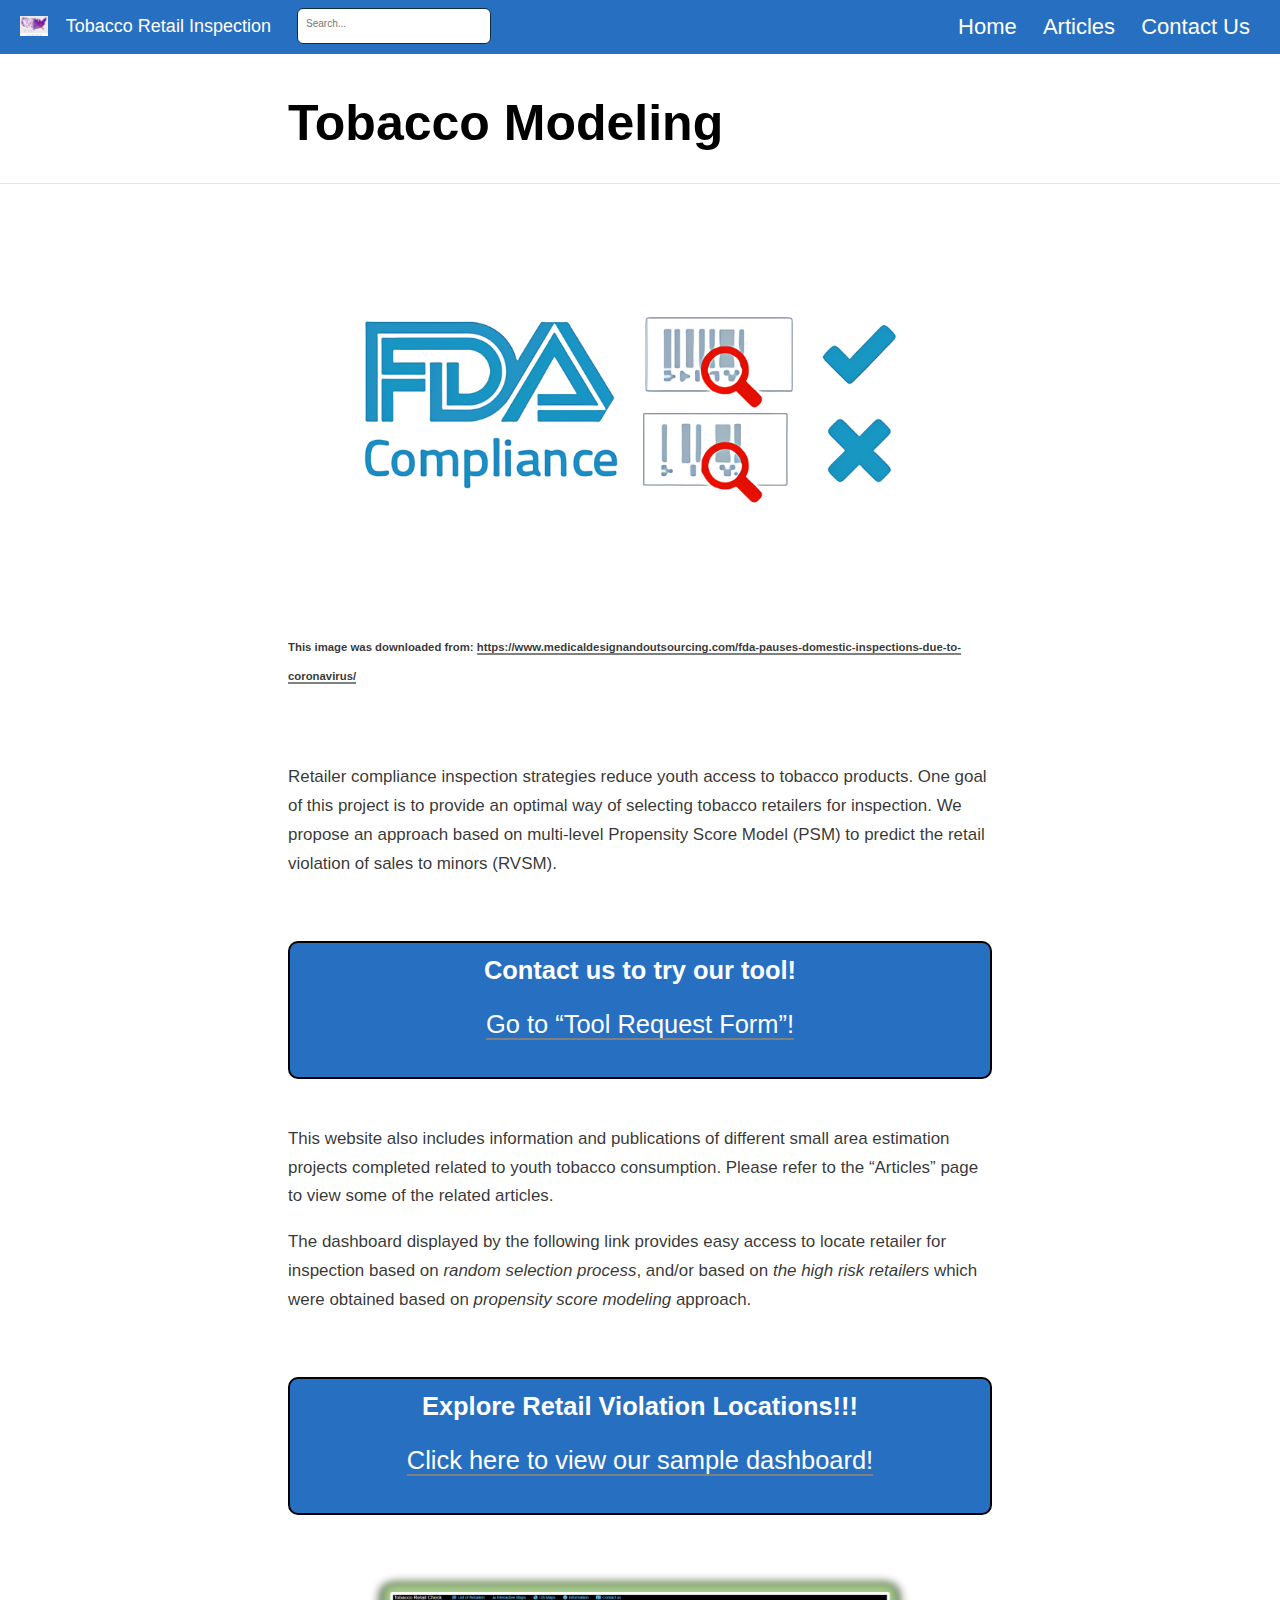
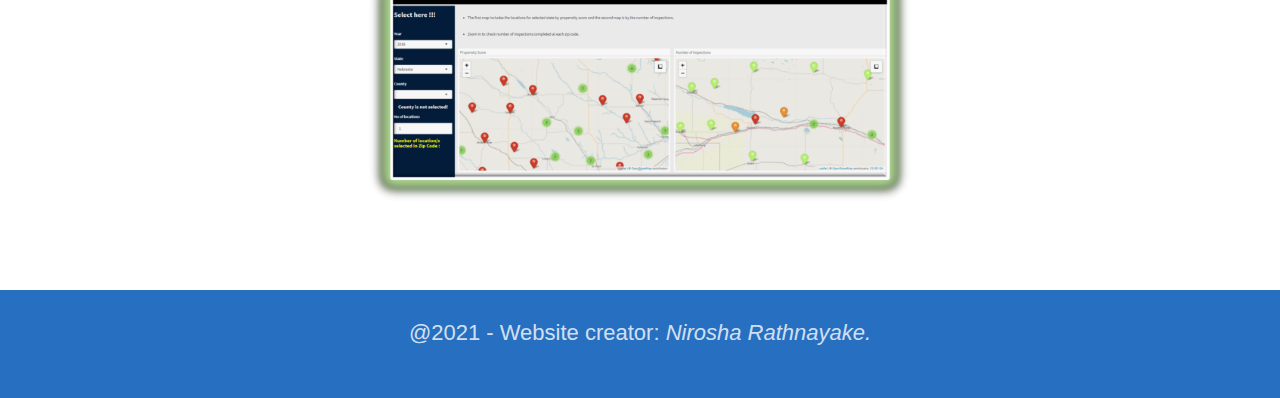
<file: docs/index.html>
<!DOCTYPE html>

<html xmlns="http://www.w3.org/1999/xhtml" lang="" xml:lang="">

<head>
  <meta charset="utf-8"/>
  <meta name="viewport" content="width=device-width, initial-scale=1"/>
  <meta http-equiv="X-UA-Compatible" content="IE=Edge,chrome=1"/>
  <meta name="generator" content="distill" />

  <style type="text/css">
  /* Hide doc at startup (prevent jankiness while JS renders/transforms) */
  body {
    visibility: hidden;
  }
  </style>

 <!--radix_placeholder_import_source-->
 <!--/radix_placeholder_import_source-->

<style type="text/css">code{white-space: pre;}</style>
<style type="text/css" data-origin="pandoc">
code.sourceCode > span { display: inline-block; line-height: 1.25; }
code.sourceCode > span { color: inherit; text-decoration: inherit; }
code.sourceCode > span:empty { height: 1.2em; }
.sourceCode { overflow: visible; }
code.sourceCode { white-space: pre; position: relative; }
div.sourceCode { margin: 1em 0; }
pre.sourceCode { margin: 0; }
@media screen {
div.sourceCode { overflow: auto; }
}
@media print {
code.sourceCode { white-space: pre-wrap; }
code.sourceCode > span { text-indent: -5em; padding-left: 5em; }
}
pre.numberSource code
  { counter-reset: source-line 0; }
pre.numberSource code > span
  { position: relative; left: -4em; counter-increment: source-line; }
pre.numberSource code > span > a:first-child::before
  { content: counter(source-line);
    position: relative; left: -1em; text-align: right; vertical-align: baseline;
    border: none; display: inline-block;
    -webkit-touch-callout: none; -webkit-user-select: none;
    -khtml-user-select: none; -moz-user-select: none;
    -ms-user-select: none; user-select: none;
    padding: 0 4px; width: 4em;
    color: #aaaaaa;
  }
pre.numberSource { margin-left: 3em; border-left: 1px solid #aaaaaa;  padding-left: 4px; }
div.sourceCode
  {   }
@media screen {
code.sourceCode > span > a:first-child::before { text-decoration: underline; }
}
code span.al { color: #ad0000; } /* Alert */
code span.an { color: #5e5e5e; } /* Annotation */
code span.at { color: #20794d; } /* Attribute */
code span.bn { color: #ad0000; } /* BaseN */
code span.bu { } /* BuiltIn */
code span.cf { color: #007ba5; } /* ControlFlow */
code span.ch { color: #20794d; } /* Char */
code span.cn { color: #8f5902; } /* Constant */
code span.co { color: #5e5e5e; } /* Comment */
code span.cv { color: #5e5e5e; font-style: italic; } /* CommentVar */
code span.do { color: #5e5e5e; font-style: italic; } /* Documentation */
code span.dt { color: #ad0000; } /* DataType */
code span.dv { color: #ad0000; } /* DecVal */
code span.er { color: #ad0000; } /* Error */
code span.ex { } /* Extension */
code span.fl { color: #ad0000; } /* Float */
code span.fu { color: #4758ab; } /* Function */
code span.im { } /* Import */
code span.in { color: #5e5e5e; } /* Information */
code span.kw { color: #007ba5; } /* Keyword */
code span.op { color: #5e5e5e; } /* Operator */
code span.ot { color: #007ba5; } /* Other */
code span.pp { color: #ad0000; } /* Preprocessor */
code span.sc { color: #20794d; } /* SpecialChar */
code span.ss { color: #20794d; } /* SpecialString */
code span.st { color: #20794d; } /* String */
code span.va { color: #111111; } /* Variable */
code span.vs { color: #20794d; } /* VerbatimString */
code span.wa { color: #5e5e5e; font-style: italic; } /* Warning */
</style>

  <!--radix_placeholder_meta_tags-->
  <title>Tobacco Retail Inspection: Tobacco Modeling</title>
  
  
  
  
  <!--  https://developers.facebook.com/docs/sharing/webmasters#markup -->
  <meta property="og:title" content="Tobacco Retail Inspection: Tobacco Modeling"/>
  <meta property="og:type" content="article"/>
  <meta property="og:locale" content="en_US"/>
  <meta property="og:site_name" content="Tobacco Retail Inspection"/>
  
  <!--  https://dev.twitter.com/cards/types/summary -->
  <meta property="twitter:card" content="summary"/>
  <meta property="twitter:title" content="Tobacco Retail Inspection: Tobacco Modeling"/>
  
  <!--/radix_placeholder_meta_tags-->
  <!--radix_placeholder_rmarkdown_metadata-->
  
  <script type="text/json" id="radix-rmarkdown-metadata">
  {"type":"list","attributes":{"names":{"type":"character","attributes":{},"value":["title","site"]}},"value":[{"type":"character","attributes":{},"value":["Tobacco Modeling"]},{"type":"character","attributes":{},"value":["distill::distill_website"]}]}
  </script>
  <!--/radix_placeholder_rmarkdown_metadata-->
  <!--radix_placeholder_navigation_in_header-->
  <meta name="distill:offset" content=""/>
  
  <script type="application/javascript">
  
    window.headroom_prevent_pin = false;
  
    window.document.addEventListener("DOMContentLoaded", function (event) {
  
      // initialize headroom for banner
      var header = $('header').get(0);
      var headerHeight = header.offsetHeight;
      var headroom = new Headroom(header, {
        tolerance: 5,
        onPin : function() {
          if (window.headroom_prevent_pin) {
            window.headroom_prevent_pin = false;
            headroom.unpin();
          }
        }
      });
      headroom.init();
      if(window.location.hash)
        headroom.unpin();
      $(header).addClass('headroom--transition');
  
      // offset scroll location for banner on hash change
      // (see: https://github.com/WickyNilliams/headroom.js/issues/38)
      window.addEventListener("hashchange", function(event) {
        window.scrollTo(0, window.pageYOffset - (headerHeight + 25));
      });
  
      // responsive menu
      $('.distill-site-header').each(function(i, val) {
        var topnav = $(this);
        var toggle = topnav.find('.nav-toggle');
        toggle.on('click', function() {
          topnav.toggleClass('responsive');
        });
      });
  
      // nav dropdowns
      $('.nav-dropbtn').click(function(e) {
        $(this).next('.nav-dropdown-content').toggleClass('nav-dropdown-active');
        $(this).parent().siblings('.nav-dropdown')
           .children('.nav-dropdown-content').removeClass('nav-dropdown-active');
      });
      $("body").click(function(e){
        $('.nav-dropdown-content').removeClass('nav-dropdown-active');
      });
      $(".nav-dropdown").click(function(e){
        e.stopPropagation();
      });
    });
  </script>
  
  <style type="text/css">
  
  /* Theme (user-documented overrideables for nav appearance) */
  
  .distill-site-nav {
    color: rgba(255, 255, 255, 0.8);
    background-color: #0F2E3D;
    font-size: 15px;
    font-weight: 300;
  }
  
  .distill-site-nav a {
    color: inherit;
    text-decoration: none;
  }
  
  .distill-site-nav a:hover {
    color: white;
  }
  
  @media print {
    .distill-site-nav {
      display: none;
    }
  }
  
  .distill-site-header {
  
  }
  
  .distill-site-footer {
  
  }
  
  
  /* Site Header */
  
  .distill-site-header {
    width: 100%;
    box-sizing: border-box;
    z-index: 3;
  }
  
  .distill-site-header .nav-left {
    display: inline-block;
    margin-left: 8px;
  }
  
  @media screen and (max-width: 768px) {
    .distill-site-header .nav-left {
      margin-left: 0;
    }
  }
  
  
  .distill-site-header .nav-right {
    float: right;
    margin-right: 8px;
  }
  
  .distill-site-header a,
  .distill-site-header .title {
    display: inline-block;
    text-align: center;
    padding: 14px 10px 14px 10px;
  }
  
  .distill-site-header .title {
    font-size: 18px;
    min-width: 150px;
  }
  
  .distill-site-header .logo {
    padding: 0;
  }
  
  .distill-site-header .logo img {
    display: none;
    max-height: 20px;
    width: auto;
    margin-bottom: -4px;
  }
  
  .distill-site-header .nav-image img {
    max-height: 18px;
    width: auto;
    display: inline-block;
    margin-bottom: -3px;
  }
  
  
  
  @media screen and (min-width: 1000px) {
    .distill-site-header .logo img {
      display: inline-block;
    }
    .distill-site-header .nav-left {
      margin-left: 20px;
    }
    .distill-site-header .nav-right {
      margin-right: 20px;
    }
    .distill-site-header .title {
      padding-left: 12px;
    }
  }
  
  
  .distill-site-header .nav-toggle {
    display: none;
  }
  
  .nav-dropdown {
    display: inline-block;
    position: relative;
  }
  
  .nav-dropdown .nav-dropbtn {
    border: none;
    outline: none;
    color: rgba(255, 255, 255, 0.8);
    padding: 16px 10px;
    background-color: transparent;
    font-family: inherit;
    font-size: inherit;
    font-weight: inherit;
    margin: 0;
    margin-top: 1px;
    z-index: 2;
  }
  
  .nav-dropdown-content {
    display: none;
    position: absolute;
    background-color: white;
    min-width: 200px;
    border: 1px solid rgba(0,0,0,0.15);
    border-radius: 4px;
    box-shadow: 0px 8px 16px 0px rgba(0,0,0,0.1);
    z-index: 1;
    margin-top: 2px;
    white-space: nowrap;
    padding-top: 4px;
    padding-bottom: 4px;
  }
  
  .nav-dropdown-content hr {
    margin-top: 4px;
    margin-bottom: 4px;
    border: none;
    border-bottom: 1px solid rgba(0, 0, 0, 0.1);
  }
  
  .nav-dropdown-active {
    display: block;
  }
  
  .nav-dropdown-content a, .nav-dropdown-content .nav-dropdown-header {
    color: black;
    padding: 6px 24px;
    text-decoration: none;
    display: block;
    text-align: left;
  }
  
  .nav-dropdown-content .nav-dropdown-header {
    display: block;
    padding: 5px 24px;
    padding-bottom: 0;
    text-transform: uppercase;
    font-size: 14px;
    color: #999999;
    white-space: nowrap;
  }
  
  .nav-dropdown:hover .nav-dropbtn {
    color: white;
  }
  
  .nav-dropdown-content a:hover {
    background-color: #ddd;
    color: black;
  }
  
  .nav-right .nav-dropdown-content {
    margin-left: -45%;
    right: 0;
  }
  
  @media screen and (max-width: 768px) {
    .distill-site-header a, .distill-site-header .nav-dropdown  {display: none;}
    .distill-site-header a.nav-toggle {
      float: right;
      display: block;
    }
    .distill-site-header .title {
      margin-left: 0;
    }
    .distill-site-header .nav-right {
      margin-right: 0;
    }
    .distill-site-header {
      overflow: hidden;
    }
    .nav-right .nav-dropdown-content {
      margin-left: 0;
    }
  }
  
  
  @media screen and (max-width: 768px) {
    .distill-site-header.responsive {position: relative; min-height: 500px; }
    .distill-site-header.responsive a.nav-toggle {
      position: absolute;
      right: 0;
      top: 0;
    }
    .distill-site-header.responsive a,
    .distill-site-header.responsive .nav-dropdown {
      display: block;
      text-align: left;
    }
    .distill-site-header.responsive .nav-left,
    .distill-site-header.responsive .nav-right {
      width: 100%;
    }
    .distill-site-header.responsive .nav-dropdown {float: none;}
    .distill-site-header.responsive .nav-dropdown-content {position: relative;}
    .distill-site-header.responsive .nav-dropdown .nav-dropbtn {
      display: block;
      width: 100%;
      text-align: left;
    }
  }
  
  /* Site Footer */
  
  .distill-site-footer {
    width: 100%;
    overflow: hidden;
    box-sizing: border-box;
    z-index: 3;
    margin-top: 30px;
    padding-top: 30px;
    padding-bottom: 30px;
    text-align: center;
  }
  
  /* Headroom */
  
  d-title {
    padding-top: 6rem;
  }
  
  @media print {
    d-title {
      padding-top: 4rem;
    }
  }
  
  .headroom {
    z-index: 1000;
    position: fixed;
    top: 0;
    left: 0;
    right: 0;
  }
  
  .headroom--transition {
    transition: all .4s ease-in-out;
  }
  
  .headroom--unpinned {
    top: -100px;
  }
  
  .headroom--pinned {
    top: 0;
  }
  
  /* adjust viewport for navbar height */
  /* helps vertically center bootstrap (non-distill) content */
  .min-vh-100 {
    min-height: calc(100vh - 100px) !important;
  }
  
  </style>
  
  <script src="site_libs/jquery-1.11.3/jquery.min.js"></script>
  <link href="site_libs/font-awesome-5.1.0/css/all.css" rel="stylesheet"/>
  <link href="site_libs/font-awesome-5.1.0/css/v4-shims.css" rel="stylesheet"/>
  <script src="site_libs/headroom-0.9.4/headroom.min.js"></script>
  <script src="site_libs/autocomplete-0.37.1/autocomplete.min.js"></script>
  <script src="site_libs/fuse-6.4.1/fuse.min.js"></script>
  
  <script type="application/javascript">
  
  function getMeta(metaName) {
    var metas = document.getElementsByTagName('meta');
    for (let i = 0; i < metas.length; i++) {
      if (metas[i].getAttribute('name') === metaName) {
        return metas[i].getAttribute('content');
      }
    }
    return '';
  }
  
  function offsetURL(url) {
    var offset = getMeta('distill:offset');
    return offset ? offset + '/' + url : url;
  }
  
  function createFuseIndex() {
  
    // create fuse index
    var options = {
      keys: [
        { name: 'title', weight: 20 },
        { name: 'categories', weight: 15 },
        { name: 'description', weight: 10 },
        { name: 'contents', weight: 5 },
      ],
      ignoreLocation: true,
      threshold: 0
    };
    var fuse = new window.Fuse([], options);
  
    // fetch the main search.json
    return fetch(offsetURL('search.json'))
      .then(function(response) {
        if (response.status == 200) {
          return response.json().then(function(json) {
            // index main articles
            json.articles.forEach(function(article) {
              fuse.add(article);
            });
            // download collections and index their articles
            return Promise.all(json.collections.map(function(collection) {
              return fetch(offsetURL(collection)).then(function(response) {
                if (response.status === 200) {
                  return response.json().then(function(articles) {
                    articles.forEach(function(article) {
                      fuse.add(article);
                    });
                  })
                } else {
                  return Promise.reject(
                    new Error('Unexpected status from search index request: ' +
                              response.status)
                  );
                }
              });
            })).then(function() {
              return fuse;
            });
          });
  
        } else {
          return Promise.reject(
            new Error('Unexpected status from search index request: ' +
                        response.status)
          );
        }
      });
  }
  
  window.document.addEventListener("DOMContentLoaded", function (event) {
  
    // get search element (bail if we don't have one)
    var searchEl = window.document.getElementById('distill-search');
    if (!searchEl)
      return;
  
    createFuseIndex()
      .then(function(fuse) {
  
        // make search box visible
        searchEl.classList.remove('hidden');
  
        // initialize autocomplete
        var options = {
          autoselect: true,
          hint: false,
          minLength: 2,
        };
        window.autocomplete(searchEl, options, [{
          source: function(query, callback) {
            const searchOptions = {
              isCaseSensitive: false,
              shouldSort: true,
              minMatchCharLength: 2,
              limit: 10,
            };
            var results = fuse.search(query, searchOptions);
            callback(results
              .map(function(result) { return result.item; })
            );
          },
          templates: {
            suggestion: function(suggestion) {
              var img = suggestion.preview && Object.keys(suggestion.preview).length > 0
                ? `<img src="${offsetURL(suggestion.preview)}"</img>`
                : '';
              var html = `
                <div class="search-item">
                  <h3>${suggestion.title}</h3>
                  <div class="search-item-description">
                    ${suggestion.description || ''}
                  </div>
                  <div class="search-item-preview">
                    ${img}
                  </div>
                </div>
              `;
              return html;
            }
          }
        }]).on('autocomplete:selected', function(event, suggestion) {
          window.location.href = offsetURL(suggestion.path);
        });
        // remove inline display style on autocompleter (we want to
        // manage responsive display via css)
        $('.algolia-autocomplete').css("display", "");
      })
      .catch(function(error) {
        console.log(error);
      });
  
  });
  
  </script>
  
  <style type="text/css">
  
  .nav-search {
    font-size: x-small;
  }
  
  /* Algolioa Autocomplete */
  
  .algolia-autocomplete {
    display: inline-block;
    margin-left: 10px;
    vertical-align: sub;
    background-color: white;
    color: black;
    padding: 6px;
    padding-top: 8px;
    padding-bottom: 0;
    border-radius: 6px;
    border: 1px #0F2E3D solid;
    width: 180px;
  }
  
  
  @media screen and (max-width: 768px) {
    .distill-site-nav .algolia-autocomplete {
      display: none;
      visibility: hidden;
    }
    .distill-site-nav.responsive .algolia-autocomplete {
      display: inline-block;
      visibility: visible;
    }
    .distill-site-nav.responsive .algolia-autocomplete .aa-dropdown-menu {
      margin-left: 0;
      width: 400px;
      max-height: 400px;
    }
  }
  
  .algolia-autocomplete .aa-input, .algolia-autocomplete .aa-hint {
    width: 90%;
    outline: none;
    border: none;
  }
  
  .algolia-autocomplete .aa-hint {
    color: #999;
  }
  .algolia-autocomplete .aa-dropdown-menu {
    width: 550px;
    max-height: 70vh;
    overflow-x: visible;
    overflow-y: scroll;
    padding: 5px;
    margin-top: 3px;
    margin-left: -150px;
    background-color: #fff;
    border-radius: 5px;
    border: 1px solid #999;
    border-top: none;
  }
  
  .algolia-autocomplete .aa-dropdown-menu .aa-suggestion {
    cursor: pointer;
    padding: 5px 4px;
    border-bottom: 1px solid #eee;
  }
  
  .algolia-autocomplete .aa-dropdown-menu .aa-suggestion:last-of-type {
    border-bottom: none;
    margin-bottom: 2px;
  }
  
  .algolia-autocomplete .aa-dropdown-menu .aa-suggestion .search-item {
    overflow: hidden;
    font-size: 0.8em;
    line-height: 1.4em;
  }
  
  .algolia-autocomplete .aa-dropdown-menu .aa-suggestion .search-item h3 {
    font-size: 1rem;
    margin-block-start: 0;
    margin-block-end: 5px;
  }
  
  .algolia-autocomplete .aa-dropdown-menu .aa-suggestion .search-item-description {
    display: inline-block;
    overflow: hidden;
    height: 2.8em;
    width: 80%;
    margin-right: 4%;
  }
  
  .algolia-autocomplete .aa-dropdown-menu .aa-suggestion .search-item-preview {
    display: inline-block;
    width: 15%;
  }
  
  .algolia-autocomplete .aa-dropdown-menu .aa-suggestion .search-item-preview img {
    height: 3em;
    width: auto;
    display: none;
  }
  
  .algolia-autocomplete .aa-dropdown-menu .aa-suggestion .search-item-preview img[src] {
    display: initial;
  }
  
  .algolia-autocomplete .aa-dropdown-menu .aa-suggestion.aa-cursor {
    background-color: #eee;
  }
  .algolia-autocomplete .aa-dropdown-menu .aa-suggestion em {
    font-weight: bold;
    font-style: normal;
  }
  
  </style>
  
  
  <!--/radix_placeholder_navigation_in_header-->
  <!--radix_placeholder_distill-->
  
  <style type="text/css">
  
  body {
    background-color: white;
  }
  
  .pandoc-table {
    width: 100%;
  }
  
  .pandoc-table>caption {
    margin-bottom: 10px;
  }
  
  .pandoc-table th:not([align]) {
    text-align: left;
  }
  
  .pagedtable-footer {
    font-size: 15px;
  }
  
  d-byline .byline {
    grid-template-columns: 2fr 2fr;
  }
  
  d-byline .byline h3 {
    margin-block-start: 1.5em;
  }
  
  d-byline .byline .authors-affiliations h3 {
    margin-block-start: 0.5em;
  }
  
  .authors-affiliations .orcid-id {
    width: 16px;
    height:16px;
    margin-left: 4px;
    margin-right: 4px;
    vertical-align: middle;
    padding-bottom: 2px;
  }
  
  d-title .dt-tags {
    margin-top: 1em;
    grid-column: text;
  }
  
  .dt-tags .dt-tag {
    text-decoration: none;
    display: inline-block;
    color: rgba(0,0,0,0.6);
    padding: 0em 0.4em;
    margin-right: 0.5em;
    margin-bottom: 0.4em;
    font-size: 70%;
    border: 1px solid rgba(0,0,0,0.2);
    border-radius: 3px;
    text-transform: uppercase;
    font-weight: 500;
  }
  
  d-article table.gt_table td,
  d-article table.gt_table th {
    border-bottom: none;
  }
  
  .html-widget {
    margin-bottom: 2.0em;
  }
  
  .l-screen-inset {
    padding-right: 16px;
  }
  
  .l-screen .caption {
    margin-left: 10px;
  }
  
  .shaded {
    background: rgb(247, 247, 247);
    padding-top: 20px;
    padding-bottom: 20px;
    border-top: 1px solid rgba(0, 0, 0, 0.1);
    border-bottom: 1px solid rgba(0, 0, 0, 0.1);
  }
  
  .shaded .html-widget {
    margin-bottom: 0;
    border: 1px solid rgba(0, 0, 0, 0.1);
  }
  
  .shaded .shaded-content {
    background: white;
  }
  
  .text-output {
    margin-top: 0;
    line-height: 1.5em;
  }
  
  .hidden {
    display: none !important;
  }
  
  d-article {
    padding-top: 2.5rem;
    padding-bottom: 30px;
  }
  
  d-appendix {
    padding-top: 30px;
  }
  
  d-article>p>img {
    width: 100%;
  }
  
  d-article h2 {
    margin: 1rem 0 1.5rem 0;
  }
  
  d-article h3 {
    margin-top: 1.5rem;
  }
  
  d-article iframe {
    border: 1px solid rgba(0, 0, 0, 0.1);
    margin-bottom: 2.0em;
    width: 100%;
  }
  
  /* Tweak code blocks */
  
  d-article div.sourceCode code,
  d-article pre code {
    font-family: Consolas, Monaco, 'Andale Mono', 'Ubuntu Mono', monospace;
  }
  
  d-article pre,
  d-article div.sourceCode,
  d-article div.sourceCode pre {
    overflow: auto;
  }
  
  d-article div.sourceCode {
    background-color: white;
  }
  
  d-article div.sourceCode pre {
    padding-left: 10px;
    font-size: 12px;
    border-left: 2px solid rgba(0,0,0,0.1);
  }
  
  d-article pre {
    font-size: 12px;
    color: black;
    background: none;
    margin-top: 0;
    text-align: left;
    white-space: pre;
    word-spacing: normal;
    word-break: normal;
    word-wrap: normal;
    line-height: 1.5;
  
    -moz-tab-size: 4;
    -o-tab-size: 4;
    tab-size: 4;
  
    -webkit-hyphens: none;
    -moz-hyphens: none;
    -ms-hyphens: none;
    hyphens: none;
  }
  
  d-article pre a {
    border-bottom: none;
  }
  
  d-article pre a:hover {
    border-bottom: none;
    text-decoration: underline;
  }
  
  d-article details {
    grid-column: text;
    margin-bottom: 0.8em;
  }
  
  @media(min-width: 768px) {
  
  d-article pre,
  d-article div.sourceCode,
  d-article div.sourceCode pre {
    overflow: visible !important;
  }
  
  d-article div.sourceCode pre {
    padding-left: 18px;
    font-size: 14px;
  }
  
  d-article pre {
    font-size: 14px;
  }
  
  }
  
  figure img.external {
    background: white;
    border: 1px solid rgba(0, 0, 0, 0.1);
    box-shadow: 0 1px 8px rgba(0, 0, 0, 0.1);
    padding: 18px;
    box-sizing: border-box;
  }
  
  /* CSS for d-contents */
  
  .d-contents {
    grid-column: text;
    color: rgba(0,0,0,0.8);
    font-size: 0.9em;
    padding-bottom: 1em;
    margin-bottom: 1em;
    padding-bottom: 0.5em;
    margin-bottom: 1em;
    padding-left: 0.25em;
    justify-self: start;
  }
  
  @media(min-width: 1000px) {
    .d-contents.d-contents-float {
      height: 0;
      grid-column-start: 1;
      grid-column-end: 4;
      justify-self: center;
      padding-right: 3em;
      padding-left: 2em;
    }
  }
  
  .d-contents nav h3 {
    font-size: 18px;
    margin-top: 0;
    margin-bottom: 1em;
  }
  
  .d-contents li {
    list-style-type: none
  }
  
  .d-contents nav > ul {
    padding-left: 0;
  }
  
  .d-contents ul {
    padding-left: 1em
  }
  
  .d-contents nav ul li {
    margin-top: 0.6em;
    margin-bottom: 0.2em;
  }
  
  .d-contents nav a {
    font-size: 13px;
    border-bottom: none;
    text-decoration: none
    color: rgba(0, 0, 0, 0.8);
  }
  
  .d-contents nav a:hover {
    text-decoration: underline solid rgba(0, 0, 0, 0.6)
  }
  
  .d-contents nav > ul > li > a {
    font-weight: 600;
  }
  
  .d-contents nav > ul > li > ul {
    font-weight: inherit;
  }
  
  .d-contents nav > ul > li > ul > li {
    margin-top: 0.2em;
  }
  
  
  .d-contents nav ul {
    margin-top: 0;
    margin-bottom: 0.25em;
  }
  
  .d-article-with-toc h2:nth-child(2) {
    margin-top: 0;
  }
  
  
  /* Figure */
  
  .figure {
    position: relative;
    margin-bottom: 2.5em;
    margin-top: 1.5em;
  }
  
  .figure img {
    width: 100%;
  }
  
  .figure .caption {
    color: rgba(0, 0, 0, 0.6);
    font-size: 12px;
    line-height: 1.5em;
  }
  
  .figure img.external {
    background: white;
    border: 1px solid rgba(0, 0, 0, 0.1);
    box-shadow: 0 1px 8px rgba(0, 0, 0, 0.1);
    padding: 18px;
    box-sizing: border-box;
  }
  
  .figure .caption a {
    color: rgba(0, 0, 0, 0.6);
  }
  
  .figure .caption b,
  .figure .caption strong, {
    font-weight: 600;
    color: rgba(0, 0, 0, 1.0);
  }
  
  /* Citations */
  
  d-article .citation {
    color: inherit;
    cursor: inherit;
  }
  
  div.hanging-indent{
    margin-left: 1em; text-indent: -1em;
  }
  
  /* Citation hover box */
  
  .tippy-box[data-theme~=light-border] {
    background-color: rgba(250, 250, 250, 0.95);
  }
  
  .tippy-content > p {
    margin-bottom: 0;
    padding: 2px;
  }
  
  
  /* Tweak 1000px media break to show more text */
  
  @media(min-width: 1000px) {
    .base-grid,
    distill-header,
    d-title,
    d-abstract,
    d-article,
    d-appendix,
    distill-appendix,
    d-byline,
    d-footnote-list,
    d-citation-list,
    distill-footer {
      grid-template-columns: [screen-start] 1fr [page-start kicker-start] 80px [middle-start] 50px [text-start kicker-end] 65px 65px 65px 65px 65px 65px 65px 65px [text-end gutter-start] 65px [middle-end] 65px [page-end gutter-end] 1fr [screen-end];
      grid-column-gap: 16px;
    }
  
    .grid {
      grid-column-gap: 16px;
    }
  
    d-article {
      font-size: 1.06rem;
      line-height: 1.7em;
    }
    figure .caption, .figure .caption, figure figcaption {
      font-size: 13px;
    }
  }
  
  @media(min-width: 1180px) {
    .base-grid,
    distill-header,
    d-title,
    d-abstract,
    d-article,
    d-appendix,
    distill-appendix,
    d-byline,
    d-footnote-list,
    d-citation-list,
    distill-footer {
      grid-template-columns: [screen-start] 1fr [page-start kicker-start] 60px [middle-start] 60px [text-start kicker-end] 60px 60px 60px 60px 60px 60px 60px 60px [text-end gutter-start] 60px [middle-end] 60px [page-end gutter-end] 1fr [screen-end];
      grid-column-gap: 32px;
    }
  
    .grid {
      grid-column-gap: 32px;
    }
  }
  
  
  /* Get the citation styles for the appendix (not auto-injected on render since
     we do our own rendering of the citation appendix) */
  
  d-appendix .citation-appendix,
  .d-appendix .citation-appendix {
    font-size: 11px;
    line-height: 15px;
    border-left: 1px solid rgba(0, 0, 0, 0.1);
    padding-left: 18px;
    border: 1px solid rgba(0,0,0,0.1);
    background: rgba(0, 0, 0, 0.02);
    padding: 10px 18px;
    border-radius: 3px;
    color: rgba(150, 150, 150, 1);
    overflow: hidden;
    margin-top: -12px;
    white-space: pre-wrap;
    word-wrap: break-word;
  }
  
  /* Include appendix styles here so they can be overridden */
  
  d-appendix {
    contain: layout style;
    font-size: 0.8em;
    line-height: 1.7em;
    margin-top: 60px;
    margin-bottom: 0;
    border-top: 1px solid rgba(0, 0, 0, 0.1);
    color: rgba(0,0,0,0.5);
    padding-top: 60px;
    padding-bottom: 48px;
  }
  
  d-appendix h3 {
    grid-column: page-start / text-start;
    font-size: 15px;
    font-weight: 500;
    margin-top: 1em;
    margin-bottom: 0;
    color: rgba(0,0,0,0.65);
  }
  
  d-appendix h3 + * {
    margin-top: 1em;
  }
  
  d-appendix ol {
    padding: 0 0 0 15px;
  }
  
  @media (min-width: 768px) {
    d-appendix ol {
      padding: 0 0 0 30px;
      margin-left: -30px;
    }
  }
  
  d-appendix li {
    margin-bottom: 1em;
  }
  
  d-appendix a {
    color: rgba(0, 0, 0, 0.6);
  }
  
  d-appendix > * {
    grid-column: text;
  }
  
  d-appendix > d-footnote-list,
  d-appendix > d-citation-list,
  d-appendix > distill-appendix {
    grid-column: screen;
  }
  
  /* Include footnote styles here so they can be overridden */
  
  d-footnote-list {
    contain: layout style;
  }
  
  d-footnote-list > * {
    grid-column: text;
  }
  
  d-footnote-list a.footnote-backlink {
    color: rgba(0,0,0,0.3);
    padding-left: 0.5em;
  }
  
  
  
  /* Anchor.js */
  
  .anchorjs-link {
    /*transition: all .25s linear; */
    text-decoration: none;
    border-bottom: none;
  }
  *:hover > .anchorjs-link {
    margin-left: -1.125em !important;
    text-decoration: none;
    border-bottom: none;
  }
  
  /* Social footer */
  
  .social_footer {
    margin-top: 30px;
    margin-bottom: 0;
    color: rgba(0,0,0,0.67);
  }
  
  .disqus-comments {
    margin-right: 30px;
  }
  
  .disqus-comment-count {
    border-bottom: 1px solid rgba(0, 0, 0, 0.4);
    cursor: pointer;
  }
  
  #disqus_thread {
    margin-top: 30px;
  }
  
  .article-sharing a {
    border-bottom: none;
    margin-right: 8px;
  }
  
  .article-sharing a:hover {
    border-bottom: none;
  }
  
  .sidebar-section.subscribe {
    font-size: 12px;
    line-height: 1.6em;
  }
  
  .subscribe p {
    margin-bottom: 0.5em;
  }
  
  
  .article-footer .subscribe {
    font-size: 15px;
    margin-top: 45px;
  }
  
  
  .sidebar-section.custom {
    font-size: 12px;
    line-height: 1.6em;
  }
  
  .custom p {
    margin-bottom: 0.5em;
  }
  
  /* Styles for listing layout (hide title) */
  .layout-listing d-title, .layout-listing .d-title {
    display: none;
  }
  
  /* Styles for posts lists (not auto-injected) */
  
  
  .posts-with-sidebar {
    padding-left: 45px;
    padding-right: 45px;
  }
  
  .posts-list .description h2,
  .posts-list .description p {
    font-family: -apple-system, BlinkMacSystemFont, "Segoe UI", Roboto, Oxygen, Ubuntu, Cantarell, "Fira Sans", "Droid Sans", "Helvetica Neue", Arial, sans-serif;
  }
  
  .posts-list .description h2 {
    font-weight: 700;
    border-bottom: none;
    padding-bottom: 0;
  }
  
  .posts-list h2.post-tag {
    border-bottom: 1px solid rgba(0, 0, 0, 0.2);
    padding-bottom: 12px;
  }
  .posts-list {
    margin-top: 60px;
    margin-bottom: 24px;
  }
  
  .posts-list .post-preview {
    text-decoration: none;
    overflow: hidden;
    display: block;
    border-bottom: 1px solid rgba(0, 0, 0, 0.1);
    padding: 24px 0;
  }
  
  .post-preview-last {
    border-bottom: none !important;
  }
  
  .posts-list .posts-list-caption {
    grid-column: screen;
    font-weight: 400;
  }
  
  .posts-list .post-preview h2 {
    margin: 0 0 6px 0;
    line-height: 1.2em;
    font-style: normal;
    font-size: 24px;
  }
  
  .posts-list .post-preview p {
    margin: 0 0 12px 0;
    line-height: 1.4em;
    font-size: 16px;
  }
  
  .posts-list .post-preview .thumbnail {
    box-sizing: border-box;
    margin-bottom: 24px;
    position: relative;
    max-width: 500px;
  }
  .posts-list .post-preview img {
    width: 100%;
    display: block;
  }
  
  .posts-list .metadata {
    font-size: 12px;
    line-height: 1.4em;
    margin-bottom: 18px;
  }
  
  .posts-list .metadata > * {
    display: inline-block;
  }
  
  .posts-list .metadata .publishedDate {
    margin-right: 2em;
  }
  
  .posts-list .metadata .dt-authors {
    display: block;
    margin-top: 0.3em;
    margin-right: 2em;
  }
  
  .posts-list .dt-tags {
    display: block;
    line-height: 1em;
  }
  
  .posts-list .dt-tags .dt-tag {
    display: inline-block;
    color: rgba(0,0,0,0.6);
    padding: 0.3em 0.4em;
    margin-right: 0.2em;
    margin-bottom: 0.4em;
    font-size: 60%;
    border: 1px solid rgba(0,0,0,0.2);
    border-radius: 3px;
    text-transform: uppercase;
    font-weight: 500;
  }
  
  .posts-list img {
    opacity: 1;
  }
  
  .posts-list img[data-src] {
    opacity: 0;
  }
  
  .posts-more {
    clear: both;
  }
  
  
  .posts-sidebar {
    font-size: 16px;
  }
  
  .posts-sidebar h3 {
    font-size: 16px;
    margin-top: 0;
    margin-bottom: 0.5em;
    font-weight: 400;
    text-transform: uppercase;
  }
  
  .sidebar-section {
    margin-bottom: 30px;
  }
  
  .categories ul {
    list-style-type: none;
    margin: 0;
    padding: 0;
  }
  
  .categories li {
    color: rgba(0, 0, 0, 0.8);
    margin-bottom: 0;
  }
  
  .categories li>a {
    border-bottom: none;
  }
  
  .categories li>a:hover {
    border-bottom: 1px solid rgba(0, 0, 0, 0.4);
  }
  
  .categories .active {
    font-weight: 600;
  }
  
  .categories .category-count {
    color: rgba(0, 0, 0, 0.4);
  }
  
  
  @media(min-width: 768px) {
    .posts-list .post-preview h2 {
      font-size: 26px;
    }
    .posts-list .post-preview .thumbnail {
      float: right;
      width: 30%;
      margin-bottom: 0;
    }
    .posts-list .post-preview .description {
      float: left;
      width: 45%;
    }
    .posts-list .post-preview .metadata {
      float: left;
      width: 20%;
      margin-top: 8px;
    }
    .posts-list .post-preview p {
      margin: 0 0 12px 0;
      line-height: 1.5em;
      font-size: 16px;
    }
    .posts-with-sidebar .posts-list {
      float: left;
      width: 75%;
    }
    .posts-with-sidebar .posts-sidebar {
      float: right;
      width: 20%;
      margin-top: 60px;
      padding-top: 24px;
      padding-bottom: 24px;
    }
  }
  
  
  /* Improve display for browsers without grid (IE/Edge <= 15) */
  
  .downlevel {
    line-height: 1.6em;
    font-family: -apple-system, BlinkMacSystemFont, "Segoe UI", Roboto, Oxygen, Ubuntu, Cantarell, "Fira Sans", "Droid Sans", "Helvetica Neue", Arial, sans-serif;
    margin: 0;
  }
  
  .downlevel .d-title {
    padding-top: 6rem;
    padding-bottom: 1.5rem;
  }
  
  .downlevel .d-title h1 {
    font-size: 50px;
    font-weight: 700;
    line-height: 1.1em;
    margin: 0 0 0.5rem;
  }
  
  .downlevel .d-title p {
    font-weight: 300;
    font-size: 1.2rem;
    line-height: 1.55em;
    margin-top: 0;
  }
  
  .downlevel .d-byline {
    padding-top: 0.8em;
    padding-bottom: 0.8em;
    font-size: 0.8rem;
    line-height: 1.8em;
  }
  
  .downlevel .section-separator {
    border: none;
    border-top: 1px solid rgba(0, 0, 0, 0.1);
  }
  
  .downlevel .d-article {
    font-size: 1.06rem;
    line-height: 1.7em;
    padding-top: 1rem;
    padding-bottom: 2rem;
  }
  
  
  .downlevel .d-appendix {
    padding-left: 0;
    padding-right: 0;
    max-width: none;
    font-size: 0.8em;
    line-height: 1.7em;
    margin-bottom: 0;
    color: rgba(0,0,0,0.5);
    padding-top: 40px;
    padding-bottom: 48px;
  }
  
  .downlevel .footnotes ol {
    padding-left: 13px;
  }
  
  .downlevel .base-grid,
  .downlevel .distill-header,
  .downlevel .d-title,
  .downlevel .d-abstract,
  .downlevel .d-article,
  .downlevel .d-appendix,
  .downlevel .distill-appendix,
  .downlevel .d-byline,
  .downlevel .d-footnote-list,
  .downlevel .d-citation-list,
  .downlevel .distill-footer,
  .downlevel .appendix-bottom,
  .downlevel .posts-container {
    padding-left: 40px;
    padding-right: 40px;
  }
  
  @media(min-width: 768px) {
    .downlevel .base-grid,
    .downlevel .distill-header,
    .downlevel .d-title,
    .downlevel .d-abstract,
    .downlevel .d-article,
    .downlevel .d-appendix,
    .downlevel .distill-appendix,
    .downlevel .d-byline,
    .downlevel .d-footnote-list,
    .downlevel .d-citation-list,
    .downlevel .distill-footer,
    .downlevel .appendix-bottom,
    .downlevel .posts-container {
    padding-left: 150px;
    padding-right: 150px;
    max-width: 900px;
  }
  }
  
  .downlevel pre code {
    display: block;
    border-left: 2px solid rgba(0, 0, 0, .1);
    padding: 0 0 0 20px;
    font-size: 14px;
  }
  
  .downlevel code, .downlevel pre {
    color: black;
    background: none;
    font-family: Consolas, Monaco, 'Andale Mono', 'Ubuntu Mono', monospace;
    text-align: left;
    white-space: pre;
    word-spacing: normal;
    word-break: normal;
    word-wrap: normal;
    line-height: 1.5;
  
    -moz-tab-size: 4;
    -o-tab-size: 4;
    tab-size: 4;
  
    -webkit-hyphens: none;
    -moz-hyphens: none;
    -ms-hyphens: none;
    hyphens: none;
  }
  
  .downlevel .posts-list .post-preview {
    color: inherit;
  }
  
  
  
  </style>
  
  <script type="application/javascript">
  
  function is_downlevel_browser() {
    if (bowser.isUnsupportedBrowser({ msie: "12", msedge: "16"},
                                   window.navigator.userAgent)) {
      return true;
    } else {
      return window.load_distill_framework === undefined;
    }
  }
  
  // show body when load is complete
  function on_load_complete() {
  
    // add anchors
    if (window.anchors) {
      window.anchors.options.placement = 'left';
      window.anchors.add('d-article > h2, d-article > h3, d-article > h4, d-article > h5');
    }
  
  
    // set body to visible
    document.body.style.visibility = 'visible';
  
    // force redraw for leaflet widgets
    if (window.HTMLWidgets) {
      var maps = window.HTMLWidgets.findAll(".leaflet");
      $.each(maps, function(i, el) {
        var map = this.getMap();
        map.invalidateSize();
        map.eachLayer(function(layer) {
          if (layer instanceof L.TileLayer)
            layer.redraw();
        });
      });
    }
  
    // trigger 'shown' so htmlwidgets resize
    $('d-article').trigger('shown');
  }
  
  function init_distill() {
  
    init_common();
  
    // create front matter
    var front_matter = $('<d-front-matter></d-front-matter>');
    $('#distill-front-matter').wrap(front_matter);
  
    // create d-title
    $('.d-title').changeElementType('d-title');
  
    // create d-byline
    var byline = $('<d-byline></d-byline>');
    $('.d-byline').replaceWith(byline);
  
    // create d-article
    var article = $('<d-article></d-article>');
    $('.d-article').wrap(article).children().unwrap();
  
    // move posts container into article
    $('.posts-container').appendTo($('d-article'));
  
    // create d-appendix
    $('.d-appendix').changeElementType('d-appendix');
  
    // flag indicating that we have appendix items
    var appendix = $('.appendix-bottom').children('h3').length > 0;
  
    // replace footnotes with <d-footnote>
    $('.footnote-ref').each(function(i, val) {
      appendix = true;
      var href = $(this).attr('href');
      var id = href.replace('#', '');
      var fn = $('#' + id);
      var fn_p = $('#' + id + '>p');
      fn_p.find('.footnote-back').remove();
      var text = fn_p.html();
      var dtfn = $('<d-footnote></d-footnote>');
      dtfn.html(text);
      $(this).replaceWith(dtfn);
    });
    // remove footnotes
    $('.footnotes').remove();
  
    // move refs into #references-listing
    $('#references-listing').replaceWith($('#refs'));
  
    $('h1.appendix, h2.appendix').each(function(i, val) {
      $(this).changeElementType('h3');
    });
    $('h3.appendix').each(function(i, val) {
      var id = $(this).attr('id');
      $('.d-contents a[href="#' + id + '"]').parent().remove();
      appendix = true;
      $(this).nextUntil($('h1, h2, h3')).addBack().appendTo($('d-appendix'));
    });
  
    // show d-appendix if we have appendix content
    $("d-appendix").css('display', appendix ? 'grid' : 'none');
  
    // localize layout chunks to just output
    $('.layout-chunk').each(function(i, val) {
  
      // capture layout
      var layout = $(this).attr('data-layout');
  
      // apply layout to markdown level block elements
      var elements = $(this).children().not('details, div.sourceCode, pre, script');
      elements.each(function(i, el) {
        var layout_div = $('<div class="' + layout + '"></div>');
        if (layout_div.hasClass('shaded')) {
          var shaded_content = $('<div class="shaded-content"></div>');
          $(this).wrap(shaded_content);
          $(this).parent().wrap(layout_div);
        } else {
          $(this).wrap(layout_div);
        }
      });
  
  
      // unwrap the layout-chunk div
      $(this).children().unwrap();
    });
  
    // remove code block used to force  highlighting css
    $('.distill-force-highlighting-css').parent().remove();
  
    // remove empty line numbers inserted by pandoc when using a
    // custom syntax highlighting theme
    $('code.sourceCode a:empty').remove();
  
    // load distill framework
    load_distill_framework();
  
    // wait for window.distillRunlevel == 4 to do post processing
    function distill_post_process() {
  
      if (!window.distillRunlevel || window.distillRunlevel < 4)
        return;
  
      // hide author/affiliations entirely if we have no authors
      var front_matter = JSON.parse($("#distill-front-matter").html());
      var have_authors = front_matter.authors && front_matter.authors.length > 0;
      if (!have_authors)
        $('d-byline').addClass('hidden');
  
      // article with toc class
      $('.d-contents').parent().addClass('d-article-with-toc');
  
      // strip links that point to #
      $('.authors-affiliations').find('a[href="#"]').removeAttr('href');
  
      // add orcid ids
      $('.authors-affiliations').find('.author').each(function(i, el) {
        var orcid_id = front_matter.authors[i].orcidID;
        if (orcid_id) {
          var a = $('<a></a>');
          a.attr('href', 'https://orcid.org/' + orcid_id);
          var img = $('<img></img>');
          img.addClass('orcid-id');
          img.attr('alt', 'ORCID ID');
          img.attr('src','[data-uri]');
          a.append(img);
          $(this).append(a);
        }
      });
  
      // hide elements of author/affiliations grid that have no value
      function hide_byline_column(caption) {
        $('d-byline').find('h3:contains("' + caption + '")').parent().css('visibility', 'hidden');
      }
  
      // affiliations
      var have_affiliations = false;
      for (var i = 0; i<front_matter.authors.length; ++i) {
        var author = front_matter.authors[i];
        if (author.affiliation !== "&nbsp;") {
          have_affiliations = true;
          break;
        }
      }
      if (!have_affiliations)
        $('d-byline').find('h3:contains("Affiliations")').css('visibility', 'hidden');
  
      // published date
      if (!front_matter.publishedDate)
        hide_byline_column("Published");
  
      // document object identifier
      var doi = $('d-byline').find('h3:contains("DOI")');
      var doi_p = doi.next().empty();
      if (!front_matter.doi) {
        // if we have a citation and valid citationText then link to that
        if ($('#citation').length > 0 && front_matter.citationText) {
          doi.html('Citation');
          $('<a href="#citation"></a>')
            .text(front_matter.citationText)
            .appendTo(doi_p);
        } else {
          hide_byline_column("DOI");
        }
      } else {
        $('<a></a>')
           .attr('href', "https://doi.org/" + front_matter.doi)
           .html(front_matter.doi)
           .appendTo(doi_p);
      }
  
       // change plural form of authors/affiliations
      if (front_matter.authors.length === 1) {
        var grid = $('.authors-affiliations');
        grid.children('h3:contains("Authors")').text('Author');
        grid.children('h3:contains("Affiliations")').text('Affiliation');
      }
  
      // remove d-appendix and d-footnote-list local styles
      $('d-appendix > style:first-child').remove();
      $('d-footnote-list > style:first-child').remove();
  
      // move appendix-bottom entries to the bottom
      $('.appendix-bottom').appendTo('d-appendix').children().unwrap();
      $('.appendix-bottom').remove();
  
      // hoverable references
      $('span.citation[data-cites]').each(function() {
        var refHtml = $('#ref-' + $(this).attr('data-cites')).html();
        window.tippy(this, {
          allowHTML: true,
          content: refHtml,
          maxWidth: 500,
          interactive: true,
          interactiveBorder: 10,
          theme: 'light-border',
          placement: 'bottom-start'
        });
      });
  
      // clear polling timer
      clearInterval(tid);
  
      // show body now that everything is ready
      on_load_complete();
    }
  
    var tid = setInterval(distill_post_process, 50);
    distill_post_process();
  
  }
  
  function init_downlevel() {
  
    init_common();
  
     // insert hr after d-title
    $('.d-title').after($('<hr class="section-separator"/>'));
  
    // check if we have authors
    var front_matter = JSON.parse($("#distill-front-matter").html());
    var have_authors = front_matter.authors && front_matter.authors.length > 0;
  
    // manage byline/border
    if (!have_authors)
      $('.d-byline').remove();
    $('.d-byline').after($('<hr class="section-separator"/>'));
    $('.d-byline a').remove();
  
    // remove toc
    $('.d-contents').remove();
  
    // move appendix elements
    $('h1.appendix, h2.appendix').each(function(i, val) {
      $(this).changeElementType('h3');
    });
    $('h3.appendix').each(function(i, val) {
      $(this).nextUntil($('h1, h2, h3')).addBack().appendTo($('.d-appendix'));
    });
  
  
    // inject headers into references and footnotes
    var refs_header = $('<h3></h3>');
    refs_header.text('References');
    $('#refs').prepend(refs_header);
  
    var footnotes_header = $('<h3></h3');
    footnotes_header.text('Footnotes');
    $('.footnotes').children('hr').first().replaceWith(footnotes_header);
  
    // move appendix-bottom entries to the bottom
    $('.appendix-bottom').appendTo('.d-appendix').children().unwrap();
    $('.appendix-bottom').remove();
  
    // remove appendix if it's empty
    if ($('.d-appendix').children().length === 0)
      $('.d-appendix').remove();
  
    // prepend separator above appendix
    $('.d-appendix').before($('<hr class="section-separator" style="clear: both"/>'));
  
    // trim code
    $('pre>code').each(function(i, val) {
      $(this).html($.trim($(this).html()));
    });
  
    // move posts-container right before article
    $('.posts-container').insertBefore($('.d-article'));
  
    $('body').addClass('downlevel');
  
    on_load_complete();
  }
  
  
  function init_common() {
  
    // jquery plugin to change element types
    (function($) {
      $.fn.changeElementType = function(newType) {
        var attrs = {};
  
        $.each(this[0].attributes, function(idx, attr) {
          attrs[attr.nodeName] = attr.nodeValue;
        });
  
        this.replaceWith(function() {
          return $("<" + newType + "/>", attrs).append($(this).contents());
        });
      };
    })(jQuery);
  
    // prevent underline for linked images
    $('a > img').parent().css({'border-bottom' : 'none'});
  
    // mark non-body figures created by knitr chunks as 100% width
    $('.layout-chunk').each(function(i, val) {
      var figures = $(this).find('img, .html-widget');
      if ($(this).attr('data-layout') !== "l-body") {
        figures.css('width', '100%');
      } else {
        figures.css('max-width', '100%');
        figures.filter("[width]").each(function(i, val) {
          var fig = $(this);
          fig.css('width', fig.attr('width') + 'px');
        });
  
      }
    });
  
    // auto-append index.html to post-preview links in file: protocol
    // and in rstudio ide preview
    $('.post-preview').each(function(i, val) {
      if (window.location.protocol === "file:")
        $(this).attr('href', $(this).attr('href') + "index.html");
    });
  
    // get rid of index.html references in header
    if (window.location.protocol !== "file:") {
      $('.distill-site-header a[href]').each(function(i,val) {
        $(this).attr('href', $(this).attr('href').replace("index.html", "./"));
      });
    }
  
    // add class to pandoc style tables
    $('tr.header').parent('thead').parent('table').addClass('pandoc-table');
    $('.kable-table').children('table').addClass('pandoc-table');
  
    // add figcaption style to table captions
    $('caption').parent('table').addClass("figcaption");
  
    // initialize posts list
    if (window.init_posts_list)
      window.init_posts_list();
  
    // implmement disqus comment link
    $('.disqus-comment-count').click(function() {
      window.headroom_prevent_pin = true;
      $('#disqus_thread').toggleClass('hidden');
      if (!$('#disqus_thread').hasClass('hidden')) {
        var offset = $(this).offset();
        $(window).resize();
        $('html, body').animate({
          scrollTop: offset.top - 35
        });
      }
    });
  }
  
  document.addEventListener('DOMContentLoaded', function() {
    if (is_downlevel_browser())
      init_downlevel();
    else
      window.addEventListener('WebComponentsReady', init_distill);
  });
  
  </script>
  
  <!--/radix_placeholder_distill-->
  <script src="site_libs/popper-2.6.0/popper.min.js"></script>
  <link href="site_libs/tippy-6.2.7/tippy.css" rel="stylesheet" />
  <link href="site_libs/tippy-6.2.7/tippy-light-border.css" rel="stylesheet" />
  <script src="site_libs/tippy-6.2.7/tippy.umd.min.js"></script>
  <script src="site_libs/anchor-4.2.2/anchor.min.js"></script>
  <script src="site_libs/bowser-1.9.3/bowser.min.js"></script>
  <script src="site_libs/webcomponents-2.0.0/webcomponents.js"></script>
  <script src="site_libs/distill-2.2.21/template.v2.js"></script>
  <!--radix_placeholder_site_in_header-->
  <style type="text/css">
  @import url('https://fonts.googleapis.com/css2?family=Lato');
  @import url('https://fonts.googleapis.com/css2?family=Fira+Mono');
  @import url('https://fonts.googleapis.com/css2?family=Montserrat');
  
  
  h1.title {
    font-size: 14px;
    text-align: center;
  }
  
  .distill-site-nav {
    color: rgba(255, 255, 255, 0.8);
    background-color: #276fc1;
    font-family: Arial !important;
    font-size: 22px;
  }
  
  
  .distill-site-nav a {
    color: white;
    text-decoration: none;
  }
  
  .distill-site-header {
    --title-size:       20px;    
    --text-color:       #ff414b; /* edited */
    --text-size:        15px;
    --hover-color:      black; /* edited */
    --bkgd-color:       #ffd8db; /* edited */
  }
  
  
  .distill-site-footer {
    --text-color:       white;
    --text-size:        12px;
    --hover-color:      black;
    --bkgd-color:       #0F2E3D;
  }
  
  
  .posts-list .metadata .publishedDate {
      color: rgb(249, 83, 85);
  }
  
  .blackbox {
    padding: 0.5em;
    background: #276fc1;
    color: white;
    border: 2px solid black;
    border-radius: 10px;
    text-align: center;
    font-size: 1.5em;
  }
  .center {
    text-align: center;
  }
  
  
  .bgred {
    background-color: #b7dcf9;
  }
  
  
  code {
    font-family: 'Fira Mono', sans-serif;
    color: #383838;
    background: rgba(249, 83, 85, 0.1);
    font-weight: 300;
    font-size: 0.9em;
  }
  
  d-article a {
      border-bottom: 2px double grey;
      text-decoration: none;
  }
  
  
  </style>
  <!--/radix_placeholder_site_in_header-->

  <link rel="stylesheet" href="styles.css" type="text/css"/>

</head>

<body>

<!--radix_placeholder_front_matter-->

<script id="distill-front-matter" type="text/json">
{"title":"Tobacco Modeling","authors":[]}
</script>

<!--/radix_placeholder_front_matter-->
<!--radix_placeholder_navigation_before_body-->
<header class="header header--fixed" role="banner">
<nav class="distill-site-nav distill-site-header">
<div class="nav-left">
<a class="logo">
<img src="images/logo.png" alt="Logo"/>
</a>
<a href="index.html" class="title">Tobacco Retail Inspection</a>
<input id="distill-search" class="nav-search hidden" type="text" placeholder="Search..."/>
</div>
<div class="nav-right">
<a href="index.html">Home</a>
<a href="articles.html">Articles</a>
<a href="aboutus.html">Contact Us</a>
<a href="javascript:void(0);" class="nav-toggle">&#9776;</a>
</div>
</nav>
</header>
<!--/radix_placeholder_navigation_before_body-->
<!--radix_placeholder_site_before_body-->
<!--/radix_placeholder_site_before_body-->

<div class="d-title">
<h1>Tobacco Modeling</h1>
<!--radix_placeholder_categories-->
<!--/radix_placeholder_categories-->

</div>


<div class="d-article">
<div class="layout-chunk" data-layout="l-body">
<p><img src="images/FDA.png" width="80%" style="display: block; margin: auto;" /></p>
</div>
<h6>
This image was downloaded from: <a href="https://www.medicaldesignandoutsourcing.com/fda-pauses-domestic-inspections-due-to-coronavirus/" class="uri">https://www.medicaldesignandoutsourcing.com/fda-pauses-domestic-inspections-due-to-coronavirus/</a>
</h4>
<p><br></p>
<p>Retailer compliance inspection strategies reduce youth access to tobacco products. One goal of this project is to provide an optimal way of selecting tobacco retailers for inspection. We propose an approach based on multi-level Propensity Score Model (PSM) to predict the retail violation of sales to minors (RVSM).</p>
<p><br></p>
<div class="blackbox">
<div class="center">
<p><strong>Contact us to try our tool!</strong></p>
</div>
<p><a href="dataRequest.html">Go to “Tool Request Form”!</a></p>
</div>
<p><br></p>
<p>This website also includes information and publications of different small area estimation projects completed related to youth tobacco consumption. Please refer to the “Articles” page to view some of the related articles.</p>
<p>The dashboard displayed by the following link provides easy access to locate retailer for inspection based on <em>random selection process</em>, and/or based on <em>the high risk retailers</em> which were obtained based on <em>propensity score modeling</em> approach.</p>
<p><br></p>
<div class="blackbox">
<div class="center">
<p><strong>Explore Retail Violation Locations!!!</strong></p>
</div>
<p><a href="https://niroapps.shinyapps.io/RetailCheck/">Click here to view our sample dashboard!</a></p>
</div>
<p><br></p>
<div class="layout-chunk" data-layout="l-body">
<p><img src="images/dash_map_red.png" width="80%" style="display: block; margin: auto;" /></p>
</div>
<div class="sourceCode" id="cb1"><pre class="sourceCode r distill-force-highlighting-css"><code class="sourceCode r"></code></pre></div>
<!--radix_placeholder_article_footer-->
<!--/radix_placeholder_article_footer-->
</div>

<div class="d-appendix">
</div>


<!--radix_placeholder_site_after_body-->
<!--/radix_placeholder_site_after_body-->
<!--radix_placeholder_appendices-->
<div class="appendix-bottom"></div>
<!--/radix_placeholder_appendices-->
<!--radix_placeholder_navigation_after_body-->
<div class="distill-site-nav distill-site-footer">
<p>@2021 - Website creator: <em>Nirosha Rathnayake.</em></p>
</div>
<!--/radix_placeholder_navigation_after_body-->

</body>

</html>
</file>
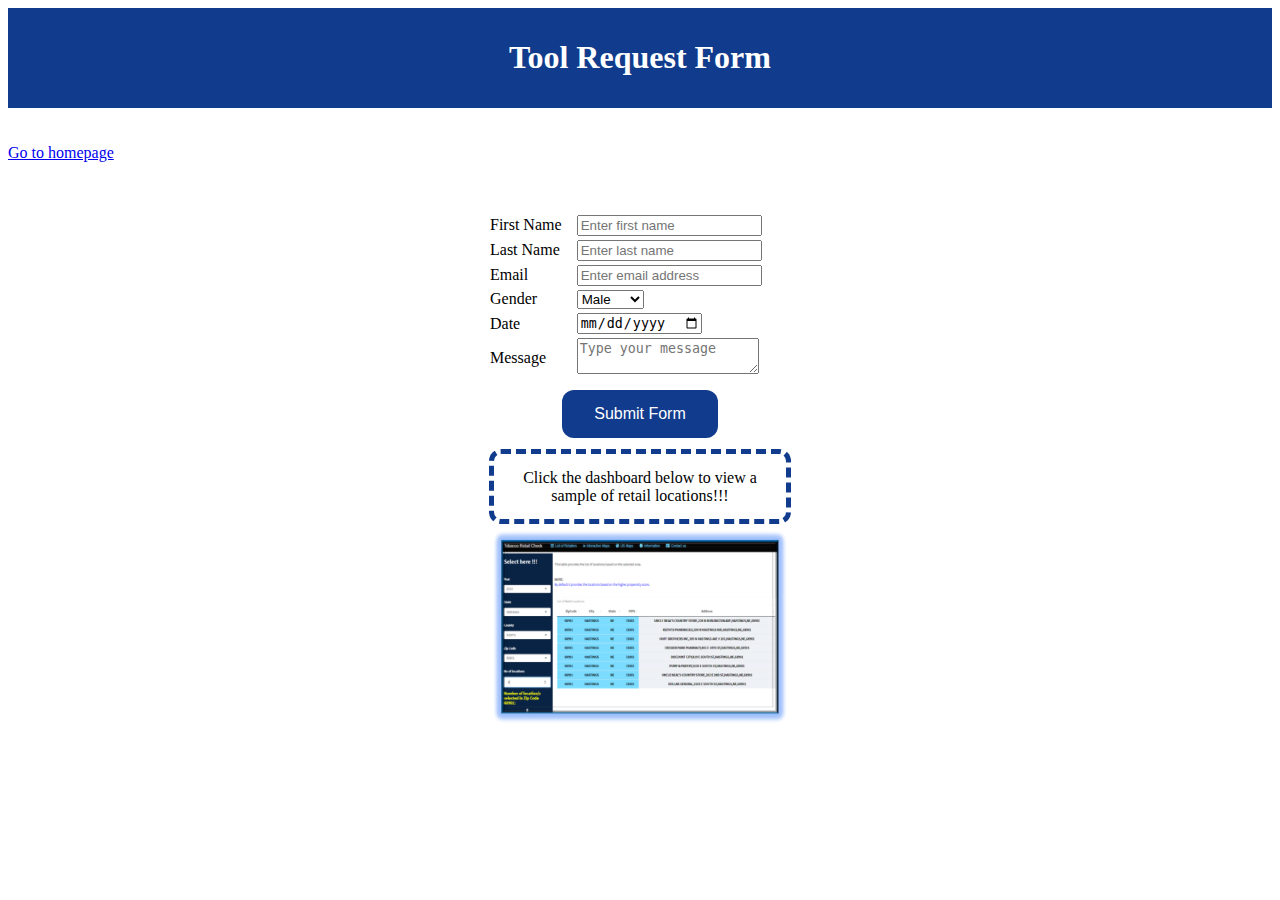
<file: dataRequest.html>
<!DOCTYPE html>
<html>
	<head>
		<title>HTML Cheat Sheet</title>
		<style type="text/css">
		  #form-name{
		    text-align: center;
		    background-color: #113c8d;
		    color: white;
		    padding:10px;
		  }
		  #bname {
        box-sizing: border-box;
        width: 300px;
        height: 75px;
        padding: 10px;  
        border: 5px dashed #113c8d;
        text-align: center;
        border-radius: 12px;
		  }
		  .button{
		    background-color: #113c8d;
        border: none;
        color: white;
        padding: 15px 32px;
        text-align: center;
        text-decoration: none;
        display: inline-block;
        font-size: 16px;
        margin: 4px 2px;
        cursor: pointer;
		  }
		  .button {border-radius: 12px;}
		</style>
	</head>
	<body>
		<!-- Headings -->
		<header id="form-name">
		  <h1>Tool Request Form</h1>
		</header>
		<br>
		<br>
		<a href="index.html"> Go to homepage</a>
		<br>
		
		<!-- Forms -->
		  <div style="text-align:left"><form action="process.php" method="POST">
		  <table align="center">
		  <tr>
		  
		    <div class="fname" style="margin-top:50px">
				  <td><label>First Name</label></td>
				  <td><input type="text" name="firstName" placeholder="Enter first name"></td>
			  </div>
		</tr>
		<tr>		
			  <div style="margin-top:50px">
				 <td> <label>Last Name</label></td>
				  <td><input type="text" name="lastName" placeholder="Enter last name"></td>
			  </div>
		</tr>	  
			  <tr>
			  <div>
			    <td><label>Email </label></td>
			    <td><input type="email" name="email" placeholder="Enter email address"></td>
			  </div>
			  </tr>
			  <tr>
			  <div>
			    <td><label>Gender </label></td>
				<td>
			    <select name="gender">
			      <option value="male">Male</option>
			      <option value="female">Female</option>
			     </select>
				 </td>
			  </div>
			  </tr>
			  <tr>
			  <div>
			    <td><label>Date</label></td>
			    <td><input type="date" name="date"></td>
			  </div>
			  </tr>
			  <tr>
			  <div>
			    <td><label>Message </label></td>
			    <td><textarea name="message" placeholder="Type your message"></textarea></td>
			  </div>
			  </tr>
			  <tr></tr>
			  <tr></tr>
			  <tr>
			  <td colspan="2" align="center"><input type="button" class="button" value="Submit Form"></td>
			  </tr>
			  <tr></tr>
			  <tr></tr>
			  <tr>
			  <td id="bname" colspan="2">Click the dashboard below to view a sample of retail locations!!!</td>
			  </tr>
			  <tr>
			  <td colspan="2"> 
			    <a href="https://niroapps.shinyapps.io/RetailCheck/?_ga=2.191160554.1926961835.1610664246-1330123831.1608923198">
		        <img src="images/submitForm2.png" width="300" height="200">
		        </a>
			  </td>
			  </tr>
		  </form>
		  </table>
		  </div>
	</body>
</html>
</file>
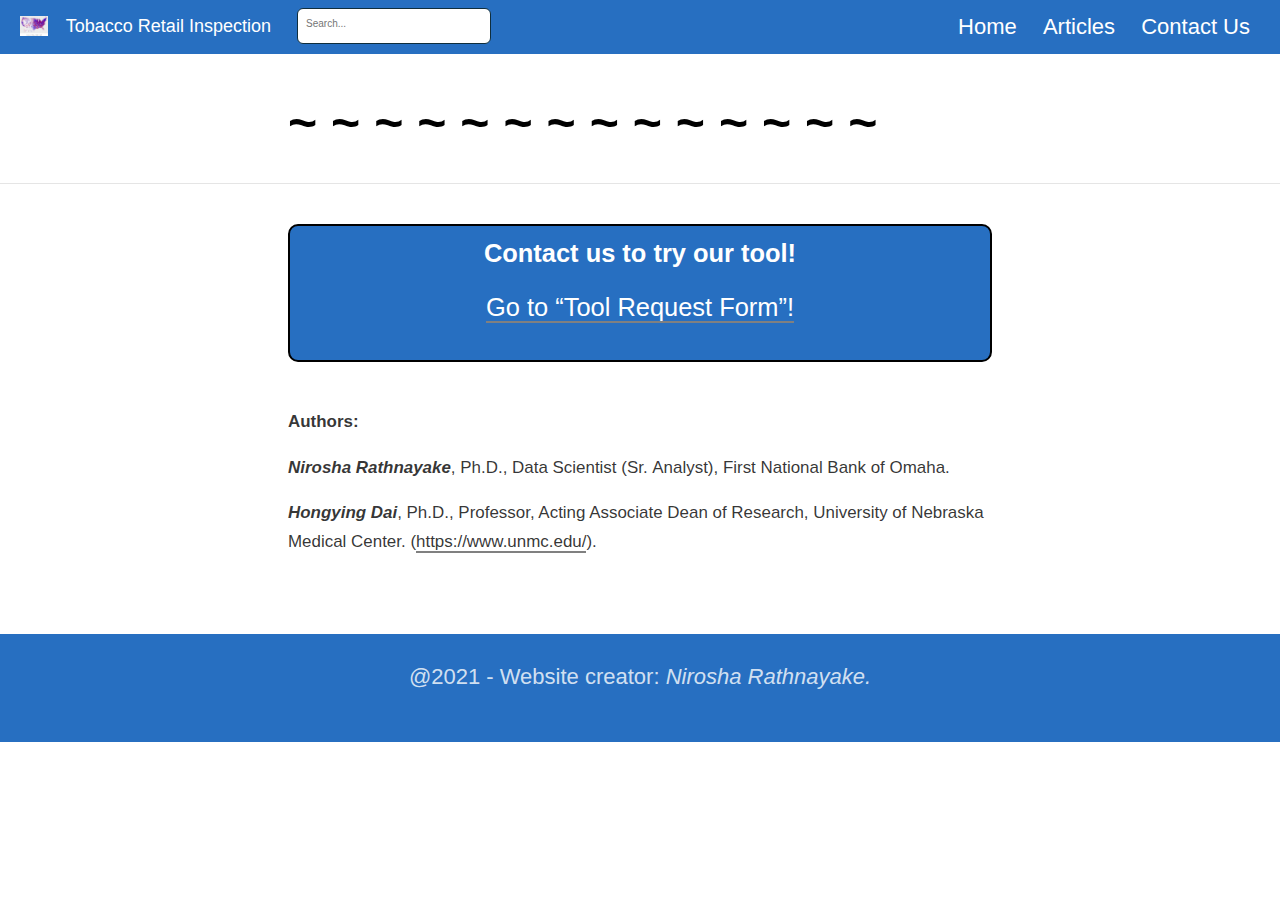
<file: docs/aboutus.html>
<!DOCTYPE html>

<html xmlns="http://www.w3.org/1999/xhtml" lang="" xml:lang="">

<head>
  <meta charset="utf-8"/>
  <meta name="viewport" content="width=device-width, initial-scale=1"/>
  <meta http-equiv="X-UA-Compatible" content="IE=Edge,chrome=1"/>
  <meta name="generator" content="distill" />

  <style type="text/css">
  /* Hide doc at startup (prevent jankiness while JS renders/transforms) */
  body {
    visibility: hidden;
  }
  </style>

 <!--radix_placeholder_import_source-->
 <!--/radix_placeholder_import_source-->

<style type="text/css">code{white-space: pre;}</style>
<style type="text/css" data-origin="pandoc">
code.sourceCode > span { display: inline-block; line-height: 1.25; }
code.sourceCode > span { color: inherit; text-decoration: inherit; }
code.sourceCode > span:empty { height: 1.2em; }
.sourceCode { overflow: visible; }
code.sourceCode { white-space: pre; position: relative; }
div.sourceCode { margin: 1em 0; }
pre.sourceCode { margin: 0; }
@media screen {
div.sourceCode { overflow: auto; }
}
@media print {
code.sourceCode { white-space: pre-wrap; }
code.sourceCode > span { text-indent: -5em; padding-left: 5em; }
}
pre.numberSource code
  { counter-reset: source-line 0; }
pre.numberSource code > span
  { position: relative; left: -4em; counter-increment: source-line; }
pre.numberSource code > span > a:first-child::before
  { content: counter(source-line);
    position: relative; left: -1em; text-align: right; vertical-align: baseline;
    border: none; display: inline-block;
    -webkit-touch-callout: none; -webkit-user-select: none;
    -khtml-user-select: none; -moz-user-select: none;
    -ms-user-select: none; user-select: none;
    padding: 0 4px; width: 4em;
    color: #aaaaaa;
  }
pre.numberSource { margin-left: 3em; border-left: 1px solid #aaaaaa;  padding-left: 4px; }
div.sourceCode
  {   }
@media screen {
code.sourceCode > span > a:first-child::before { text-decoration: underline; }
}
code span.al { color: #ad0000; } /* Alert */
code span.an { color: #5e5e5e; } /* Annotation */
code span.at { color: #20794d; } /* Attribute */
code span.bn { color: #ad0000; } /* BaseN */
code span.bu { } /* BuiltIn */
code span.cf { color: #007ba5; } /* ControlFlow */
code span.ch { color: #20794d; } /* Char */
code span.cn { color: #8f5902; } /* Constant */
code span.co { color: #5e5e5e; } /* Comment */
code span.cv { color: #5e5e5e; font-style: italic; } /* CommentVar */
code span.do { color: #5e5e5e; font-style: italic; } /* Documentation */
code span.dt { color: #ad0000; } /* DataType */
code span.dv { color: #ad0000; } /* DecVal */
code span.er { color: #ad0000; } /* Error */
code span.ex { } /* Extension */
code span.fl { color: #ad0000; } /* Float */
code span.fu { color: #4758ab; } /* Function */
code span.im { } /* Import */
code span.in { color: #5e5e5e; } /* Information */
code span.kw { color: #007ba5; } /* Keyword */
code span.op { color: #5e5e5e; } /* Operator */
code span.ot { color: #007ba5; } /* Other */
code span.pp { color: #ad0000; } /* Preprocessor */
code span.sc { color: #20794d; } /* SpecialChar */
code span.ss { color: #20794d; } /* SpecialString */
code span.st { color: #20794d; } /* String */
code span.va { color: #111111; } /* Variable */
code span.vs { color: #20794d; } /* VerbatimString */
code span.wa { color: #5e5e5e; font-style: italic; } /* Warning */
</style>

  <!--radix_placeholder_meta_tags-->
  <title>Tobacco Retail Inspection: ~ ~ ~ ~ ~ ~ ~ ~ ~ ~ ~ ~ ~ ~</title>
  
  
  
  
  <!--  https://developers.facebook.com/docs/sharing/webmasters#markup -->
  <meta property="og:title" content="Tobacco Retail Inspection: ~ ~ ~ ~ ~ ~ ~ ~ ~ ~ ~ ~ ~ ~"/>
  <meta property="og:type" content="article"/>
  <meta property="og:locale" content="en_US"/>
  <meta property="og:site_name" content="Tobacco Retail Inspection"/>
  
  <!--  https://dev.twitter.com/cards/types/summary -->
  <meta property="twitter:card" content="summary"/>
  <meta property="twitter:title" content="Tobacco Retail Inspection: ~ ~ ~ ~ ~ ~ ~ ~ ~ ~ ~ ~ ~ ~"/>
  
  <!--/radix_placeholder_meta_tags-->
  <!--radix_placeholder_rmarkdown_metadata-->
  
  <script type="text/json" id="radix-rmarkdown-metadata">
  {"type":"list","attributes":{"names":{"type":"character","attributes":{},"value":["title"]}},"value":[{"type":"character","attributes":{},"value":["~ ~ ~ ~ ~ ~ ~ ~ ~ ~ ~ ~ ~ ~"]}]}
  </script>
  <!--/radix_placeholder_rmarkdown_metadata-->
  <!--radix_placeholder_navigation_in_header-->
  <meta name="distill:offset" content=""/>
  
  <script type="application/javascript">
  
    window.headroom_prevent_pin = false;
  
    window.document.addEventListener("DOMContentLoaded", function (event) {
  
      // initialize headroom for banner
      var header = $('header').get(0);
      var headerHeight = header.offsetHeight;
      var headroom = new Headroom(header, {
        tolerance: 5,
        onPin : function() {
          if (window.headroom_prevent_pin) {
            window.headroom_prevent_pin = false;
            headroom.unpin();
          }
        }
      });
      headroom.init();
      if(window.location.hash)
        headroom.unpin();
      $(header).addClass('headroom--transition');
  
      // offset scroll location for banner on hash change
      // (see: https://github.com/WickyNilliams/headroom.js/issues/38)
      window.addEventListener("hashchange", function(event) {
        window.scrollTo(0, window.pageYOffset - (headerHeight + 25));
      });
  
      // responsive menu
      $('.distill-site-header').each(function(i, val) {
        var topnav = $(this);
        var toggle = topnav.find('.nav-toggle');
        toggle.on('click', function() {
          topnav.toggleClass('responsive');
        });
      });
  
      // nav dropdowns
      $('.nav-dropbtn').click(function(e) {
        $(this).next('.nav-dropdown-content').toggleClass('nav-dropdown-active');
        $(this).parent().siblings('.nav-dropdown')
           .children('.nav-dropdown-content').removeClass('nav-dropdown-active');
      });
      $("body").click(function(e){
        $('.nav-dropdown-content').removeClass('nav-dropdown-active');
      });
      $(".nav-dropdown").click(function(e){
        e.stopPropagation();
      });
    });
  </script>
  
  <style type="text/css">
  
  /* Theme (user-documented overrideables for nav appearance) */
  
  .distill-site-nav {
    color: rgba(255, 255, 255, 0.8);
    background-color: #0F2E3D;
    font-size: 15px;
    font-weight: 300;
  }
  
  .distill-site-nav a {
    color: inherit;
    text-decoration: none;
  }
  
  .distill-site-nav a:hover {
    color: white;
  }
  
  @media print {
    .distill-site-nav {
      display: none;
    }
  }
  
  .distill-site-header {
  
  }
  
  .distill-site-footer {
  
  }
  
  
  /* Site Header */
  
  .distill-site-header {
    width: 100%;
    box-sizing: border-box;
    z-index: 3;
  }
  
  .distill-site-header .nav-left {
    display: inline-block;
    margin-left: 8px;
  }
  
  @media screen and (max-width: 768px) {
    .distill-site-header .nav-left {
      margin-left: 0;
    }
  }
  
  
  .distill-site-header .nav-right {
    float: right;
    margin-right: 8px;
  }
  
  .distill-site-header a,
  .distill-site-header .title {
    display: inline-block;
    text-align: center;
    padding: 14px 10px 14px 10px;
  }
  
  .distill-site-header .title {
    font-size: 18px;
    min-width: 150px;
  }
  
  .distill-site-header .logo {
    padding: 0;
  }
  
  .distill-site-header .logo img {
    display: none;
    max-height: 20px;
    width: auto;
    margin-bottom: -4px;
  }
  
  .distill-site-header .nav-image img {
    max-height: 18px;
    width: auto;
    display: inline-block;
    margin-bottom: -3px;
  }
  
  
  
  @media screen and (min-width: 1000px) {
    .distill-site-header .logo img {
      display: inline-block;
    }
    .distill-site-header .nav-left {
      margin-left: 20px;
    }
    .distill-site-header .nav-right {
      margin-right: 20px;
    }
    .distill-site-header .title {
      padding-left: 12px;
    }
  }
  
  
  .distill-site-header .nav-toggle {
    display: none;
  }
  
  .nav-dropdown {
    display: inline-block;
    position: relative;
  }
  
  .nav-dropdown .nav-dropbtn {
    border: none;
    outline: none;
    color: rgba(255, 255, 255, 0.8);
    padding: 16px 10px;
    background-color: transparent;
    font-family: inherit;
    font-size: inherit;
    font-weight: inherit;
    margin: 0;
    margin-top: 1px;
    z-index: 2;
  }
  
  .nav-dropdown-content {
    display: none;
    position: absolute;
    background-color: white;
    min-width: 200px;
    border: 1px solid rgba(0,0,0,0.15);
    border-radius: 4px;
    box-shadow: 0px 8px 16px 0px rgba(0,0,0,0.1);
    z-index: 1;
    margin-top: 2px;
    white-space: nowrap;
    padding-top: 4px;
    padding-bottom: 4px;
  }
  
  .nav-dropdown-content hr {
    margin-top: 4px;
    margin-bottom: 4px;
    border: none;
    border-bottom: 1px solid rgba(0, 0, 0, 0.1);
  }
  
  .nav-dropdown-active {
    display: block;
  }
  
  .nav-dropdown-content a, .nav-dropdown-content .nav-dropdown-header {
    color: black;
    padding: 6px 24px;
    text-decoration: none;
    display: block;
    text-align: left;
  }
  
  .nav-dropdown-content .nav-dropdown-header {
    display: block;
    padding: 5px 24px;
    padding-bottom: 0;
    text-transform: uppercase;
    font-size: 14px;
    color: #999999;
    white-space: nowrap;
  }
  
  .nav-dropdown:hover .nav-dropbtn {
    color: white;
  }
  
  .nav-dropdown-content a:hover {
    background-color: #ddd;
    color: black;
  }
  
  .nav-right .nav-dropdown-content {
    margin-left: -45%;
    right: 0;
  }
  
  @media screen and (max-width: 768px) {
    .distill-site-header a, .distill-site-header .nav-dropdown  {display: none;}
    .distill-site-header a.nav-toggle {
      float: right;
      display: block;
    }
    .distill-site-header .title {
      margin-left: 0;
    }
    .distill-site-header .nav-right {
      margin-right: 0;
    }
    .distill-site-header {
      overflow: hidden;
    }
    .nav-right .nav-dropdown-content {
      margin-left: 0;
    }
  }
  
  
  @media screen and (max-width: 768px) {
    .distill-site-header.responsive {position: relative; min-height: 500px; }
    .distill-site-header.responsive a.nav-toggle {
      position: absolute;
      right: 0;
      top: 0;
    }
    .distill-site-header.responsive a,
    .distill-site-header.responsive .nav-dropdown {
      display: block;
      text-align: left;
    }
    .distill-site-header.responsive .nav-left,
    .distill-site-header.responsive .nav-right {
      width: 100%;
    }
    .distill-site-header.responsive .nav-dropdown {float: none;}
    .distill-site-header.responsive .nav-dropdown-content {position: relative;}
    .distill-site-header.responsive .nav-dropdown .nav-dropbtn {
      display: block;
      width: 100%;
      text-align: left;
    }
  }
  
  /* Site Footer */
  
  .distill-site-footer {
    width: 100%;
    overflow: hidden;
    box-sizing: border-box;
    z-index: 3;
    margin-top: 30px;
    padding-top: 30px;
    padding-bottom: 30px;
    text-align: center;
  }
  
  /* Headroom */
  
  d-title {
    padding-top: 6rem;
  }
  
  @media print {
    d-title {
      padding-top: 4rem;
    }
  }
  
  .headroom {
    z-index: 1000;
    position: fixed;
    top: 0;
    left: 0;
    right: 0;
  }
  
  .headroom--transition {
    transition: all .4s ease-in-out;
  }
  
  .headroom--unpinned {
    top: -100px;
  }
  
  .headroom--pinned {
    top: 0;
  }
  
  /* adjust viewport for navbar height */
  /* helps vertically center bootstrap (non-distill) content */
  .min-vh-100 {
    min-height: calc(100vh - 100px) !important;
  }
  
  </style>
  
  <script src="site_libs/jquery-1.11.3/jquery.min.js"></script>
  <link href="site_libs/font-awesome-5.1.0/css/all.css" rel="stylesheet"/>
  <link href="site_libs/font-awesome-5.1.0/css/v4-shims.css" rel="stylesheet"/>
  <script src="site_libs/headroom-0.9.4/headroom.min.js"></script>
  <script src="site_libs/autocomplete-0.37.1/autocomplete.min.js"></script>
  <script src="site_libs/fuse-6.4.1/fuse.min.js"></script>
  
  <script type="application/javascript">
  
  function getMeta(metaName) {
    var metas = document.getElementsByTagName('meta');
    for (let i = 0; i < metas.length; i++) {
      if (metas[i].getAttribute('name') === metaName) {
        return metas[i].getAttribute('content');
      }
    }
    return '';
  }
  
  function offsetURL(url) {
    var offset = getMeta('distill:offset');
    return offset ? offset + '/' + url : url;
  }
  
  function createFuseIndex() {
  
    // create fuse index
    var options = {
      keys: [
        { name: 'title', weight: 20 },
        { name: 'categories', weight: 15 },
        { name: 'description', weight: 10 },
        { name: 'contents', weight: 5 },
      ],
      ignoreLocation: true,
      threshold: 0
    };
    var fuse = new window.Fuse([], options);
  
    // fetch the main search.json
    return fetch(offsetURL('search.json'))
      .then(function(response) {
        if (response.status == 200) {
          return response.json().then(function(json) {
            // index main articles
            json.articles.forEach(function(article) {
              fuse.add(article);
            });
            // download collections and index their articles
            return Promise.all(json.collections.map(function(collection) {
              return fetch(offsetURL(collection)).then(function(response) {
                if (response.status === 200) {
                  return response.json().then(function(articles) {
                    articles.forEach(function(article) {
                      fuse.add(article);
                    });
                  })
                } else {
                  return Promise.reject(
                    new Error('Unexpected status from search index request: ' +
                              response.status)
                  );
                }
              });
            })).then(function() {
              return fuse;
            });
          });
  
        } else {
          return Promise.reject(
            new Error('Unexpected status from search index request: ' +
                        response.status)
          );
        }
      });
  }
  
  window.document.addEventListener("DOMContentLoaded", function (event) {
  
    // get search element (bail if we don't have one)
    var searchEl = window.document.getElementById('distill-search');
    if (!searchEl)
      return;
  
    createFuseIndex()
      .then(function(fuse) {
  
        // make search box visible
        searchEl.classList.remove('hidden');
  
        // initialize autocomplete
        var options = {
          autoselect: true,
          hint: false,
          minLength: 2,
        };
        window.autocomplete(searchEl, options, [{
          source: function(query, callback) {
            const searchOptions = {
              isCaseSensitive: false,
              shouldSort: true,
              minMatchCharLength: 2,
              limit: 10,
            };
            var results = fuse.search(query, searchOptions);
            callback(results
              .map(function(result) { return result.item; })
            );
          },
          templates: {
            suggestion: function(suggestion) {
              var img = suggestion.preview && Object.keys(suggestion.preview).length > 0
                ? `<img src="${offsetURL(suggestion.preview)}"</img>`
                : '';
              var html = `
                <div class="search-item">
                  <h3>${suggestion.title}</h3>
                  <div class="search-item-description">
                    ${suggestion.description || ''}
                  </div>
                  <div class="search-item-preview">
                    ${img}
                  </div>
                </div>
              `;
              return html;
            }
          }
        }]).on('autocomplete:selected', function(event, suggestion) {
          window.location.href = offsetURL(suggestion.path);
        });
        // remove inline display style on autocompleter (we want to
        // manage responsive display via css)
        $('.algolia-autocomplete').css("display", "");
      })
      .catch(function(error) {
        console.log(error);
      });
  
  });
  
  </script>
  
  <style type="text/css">
  
  .nav-search {
    font-size: x-small;
  }
  
  /* Algolioa Autocomplete */
  
  .algolia-autocomplete {
    display: inline-block;
    margin-left: 10px;
    vertical-align: sub;
    background-color: white;
    color: black;
    padding: 6px;
    padding-top: 8px;
    padding-bottom: 0;
    border-radius: 6px;
    border: 1px #0F2E3D solid;
    width: 180px;
  }
  
  
  @media screen and (max-width: 768px) {
    .distill-site-nav .algolia-autocomplete {
      display: none;
      visibility: hidden;
    }
    .distill-site-nav.responsive .algolia-autocomplete {
      display: inline-block;
      visibility: visible;
    }
    .distill-site-nav.responsive .algolia-autocomplete .aa-dropdown-menu {
      margin-left: 0;
      width: 400px;
      max-height: 400px;
    }
  }
  
  .algolia-autocomplete .aa-input, .algolia-autocomplete .aa-hint {
    width: 90%;
    outline: none;
    border: none;
  }
  
  .algolia-autocomplete .aa-hint {
    color: #999;
  }
  .algolia-autocomplete .aa-dropdown-menu {
    width: 550px;
    max-height: 70vh;
    overflow-x: visible;
    overflow-y: scroll;
    padding: 5px;
    margin-top: 3px;
    margin-left: -150px;
    background-color: #fff;
    border-radius: 5px;
    border: 1px solid #999;
    border-top: none;
  }
  
  .algolia-autocomplete .aa-dropdown-menu .aa-suggestion {
    cursor: pointer;
    padding: 5px 4px;
    border-bottom: 1px solid #eee;
  }
  
  .algolia-autocomplete .aa-dropdown-menu .aa-suggestion:last-of-type {
    border-bottom: none;
    margin-bottom: 2px;
  }
  
  .algolia-autocomplete .aa-dropdown-menu .aa-suggestion .search-item {
    overflow: hidden;
    font-size: 0.8em;
    line-height: 1.4em;
  }
  
  .algolia-autocomplete .aa-dropdown-menu .aa-suggestion .search-item h3 {
    font-size: 1rem;
    margin-block-start: 0;
    margin-block-end: 5px;
  }
  
  .algolia-autocomplete .aa-dropdown-menu .aa-suggestion .search-item-description {
    display: inline-block;
    overflow: hidden;
    height: 2.8em;
    width: 80%;
    margin-right: 4%;
  }
  
  .algolia-autocomplete .aa-dropdown-menu .aa-suggestion .search-item-preview {
    display: inline-block;
    width: 15%;
  }
  
  .algolia-autocomplete .aa-dropdown-menu .aa-suggestion .search-item-preview img {
    height: 3em;
    width: auto;
    display: none;
  }
  
  .algolia-autocomplete .aa-dropdown-menu .aa-suggestion .search-item-preview img[src] {
    display: initial;
  }
  
  .algolia-autocomplete .aa-dropdown-menu .aa-suggestion.aa-cursor {
    background-color: #eee;
  }
  .algolia-autocomplete .aa-dropdown-menu .aa-suggestion em {
    font-weight: bold;
    font-style: normal;
  }
  
  </style>
  
  
  <!--/radix_placeholder_navigation_in_header-->
  <!--radix_placeholder_distill-->
  
  <style type="text/css">
  
  body {
    background-color: white;
  }
  
  .pandoc-table {
    width: 100%;
  }
  
  .pandoc-table>caption {
    margin-bottom: 10px;
  }
  
  .pandoc-table th:not([align]) {
    text-align: left;
  }
  
  .pagedtable-footer {
    font-size: 15px;
  }
  
  d-byline .byline {
    grid-template-columns: 2fr 2fr;
  }
  
  d-byline .byline h3 {
    margin-block-start: 1.5em;
  }
  
  d-byline .byline .authors-affiliations h3 {
    margin-block-start: 0.5em;
  }
  
  .authors-affiliations .orcid-id {
    width: 16px;
    height:16px;
    margin-left: 4px;
    margin-right: 4px;
    vertical-align: middle;
    padding-bottom: 2px;
  }
  
  d-title .dt-tags {
    margin-top: 1em;
    grid-column: text;
  }
  
  .dt-tags .dt-tag {
    text-decoration: none;
    display: inline-block;
    color: rgba(0,0,0,0.6);
    padding: 0em 0.4em;
    margin-right: 0.5em;
    margin-bottom: 0.4em;
    font-size: 70%;
    border: 1px solid rgba(0,0,0,0.2);
    border-radius: 3px;
    text-transform: uppercase;
    font-weight: 500;
  }
  
  d-article table.gt_table td,
  d-article table.gt_table th {
    border-bottom: none;
  }
  
  .html-widget {
    margin-bottom: 2.0em;
  }
  
  .l-screen-inset {
    padding-right: 16px;
  }
  
  .l-screen .caption {
    margin-left: 10px;
  }
  
  .shaded {
    background: rgb(247, 247, 247);
    padding-top: 20px;
    padding-bottom: 20px;
    border-top: 1px solid rgba(0, 0, 0, 0.1);
    border-bottom: 1px solid rgba(0, 0, 0, 0.1);
  }
  
  .shaded .html-widget {
    margin-bottom: 0;
    border: 1px solid rgba(0, 0, 0, 0.1);
  }
  
  .shaded .shaded-content {
    background: white;
  }
  
  .text-output {
    margin-top: 0;
    line-height: 1.5em;
  }
  
  .hidden {
    display: none !important;
  }
  
  d-article {
    padding-top: 2.5rem;
    padding-bottom: 30px;
  }
  
  d-appendix {
    padding-top: 30px;
  }
  
  d-article>p>img {
    width: 100%;
  }
  
  d-article h2 {
    margin: 1rem 0 1.5rem 0;
  }
  
  d-article h3 {
    margin-top: 1.5rem;
  }
  
  d-article iframe {
    border: 1px solid rgba(0, 0, 0, 0.1);
    margin-bottom: 2.0em;
    width: 100%;
  }
  
  /* Tweak code blocks */
  
  d-article div.sourceCode code,
  d-article pre code {
    font-family: Consolas, Monaco, 'Andale Mono', 'Ubuntu Mono', monospace;
  }
  
  d-article pre,
  d-article div.sourceCode,
  d-article div.sourceCode pre {
    overflow: auto;
  }
  
  d-article div.sourceCode {
    background-color: white;
  }
  
  d-article div.sourceCode pre {
    padding-left: 10px;
    font-size: 12px;
    border-left: 2px solid rgba(0,0,0,0.1);
  }
  
  d-article pre {
    font-size: 12px;
    color: black;
    background: none;
    margin-top: 0;
    text-align: left;
    white-space: pre;
    word-spacing: normal;
    word-break: normal;
    word-wrap: normal;
    line-height: 1.5;
  
    -moz-tab-size: 4;
    -o-tab-size: 4;
    tab-size: 4;
  
    -webkit-hyphens: none;
    -moz-hyphens: none;
    -ms-hyphens: none;
    hyphens: none;
  }
  
  d-article pre a {
    border-bottom: none;
  }
  
  d-article pre a:hover {
    border-bottom: none;
    text-decoration: underline;
  }
  
  d-article details {
    grid-column: text;
    margin-bottom: 0.8em;
  }
  
  @media(min-width: 768px) {
  
  d-article pre,
  d-article div.sourceCode,
  d-article div.sourceCode pre {
    overflow: visible !important;
  }
  
  d-article div.sourceCode pre {
    padding-left: 18px;
    font-size: 14px;
  }
  
  d-article pre {
    font-size: 14px;
  }
  
  }
  
  figure img.external {
    background: white;
    border: 1px solid rgba(0, 0, 0, 0.1);
    box-shadow: 0 1px 8px rgba(0, 0, 0, 0.1);
    padding: 18px;
    box-sizing: border-box;
  }
  
  /* CSS for d-contents */
  
  .d-contents {
    grid-column: text;
    color: rgba(0,0,0,0.8);
    font-size: 0.9em;
    padding-bottom: 1em;
    margin-bottom: 1em;
    padding-bottom: 0.5em;
    margin-bottom: 1em;
    padding-left: 0.25em;
    justify-self: start;
  }
  
  @media(min-width: 1000px) {
    .d-contents.d-contents-float {
      height: 0;
      grid-column-start: 1;
      grid-column-end: 4;
      justify-self: center;
      padding-right: 3em;
      padding-left: 2em;
    }
  }
  
  .d-contents nav h3 {
    font-size: 18px;
    margin-top: 0;
    margin-bottom: 1em;
  }
  
  .d-contents li {
    list-style-type: none
  }
  
  .d-contents nav > ul {
    padding-left: 0;
  }
  
  .d-contents ul {
    padding-left: 1em
  }
  
  .d-contents nav ul li {
    margin-top: 0.6em;
    margin-bottom: 0.2em;
  }
  
  .d-contents nav a {
    font-size: 13px;
    border-bottom: none;
    text-decoration: none
    color: rgba(0, 0, 0, 0.8);
  }
  
  .d-contents nav a:hover {
    text-decoration: underline solid rgba(0, 0, 0, 0.6)
  }
  
  .d-contents nav > ul > li > a {
    font-weight: 600;
  }
  
  .d-contents nav > ul > li > ul {
    font-weight: inherit;
  }
  
  .d-contents nav > ul > li > ul > li {
    margin-top: 0.2em;
  }
  
  
  .d-contents nav ul {
    margin-top: 0;
    margin-bottom: 0.25em;
  }
  
  .d-article-with-toc h2:nth-child(2) {
    margin-top: 0;
  }
  
  
  /* Figure */
  
  .figure {
    position: relative;
    margin-bottom: 2.5em;
    margin-top: 1.5em;
  }
  
  .figure img {
    width: 100%;
  }
  
  .figure .caption {
    color: rgba(0, 0, 0, 0.6);
    font-size: 12px;
    line-height: 1.5em;
  }
  
  .figure img.external {
    background: white;
    border: 1px solid rgba(0, 0, 0, 0.1);
    box-shadow: 0 1px 8px rgba(0, 0, 0, 0.1);
    padding: 18px;
    box-sizing: border-box;
  }
  
  .figure .caption a {
    color: rgba(0, 0, 0, 0.6);
  }
  
  .figure .caption b,
  .figure .caption strong, {
    font-weight: 600;
    color: rgba(0, 0, 0, 1.0);
  }
  
  /* Citations */
  
  d-article .citation {
    color: inherit;
    cursor: inherit;
  }
  
  div.hanging-indent{
    margin-left: 1em; text-indent: -1em;
  }
  
  /* Citation hover box */
  
  .tippy-box[data-theme~=light-border] {
    background-color: rgba(250, 250, 250, 0.95);
  }
  
  .tippy-content > p {
    margin-bottom: 0;
    padding: 2px;
  }
  
  
  /* Tweak 1000px media break to show more text */
  
  @media(min-width: 1000px) {
    .base-grid,
    distill-header,
    d-title,
    d-abstract,
    d-article,
    d-appendix,
    distill-appendix,
    d-byline,
    d-footnote-list,
    d-citation-list,
    distill-footer {
      grid-template-columns: [screen-start] 1fr [page-start kicker-start] 80px [middle-start] 50px [text-start kicker-end] 65px 65px 65px 65px 65px 65px 65px 65px [text-end gutter-start] 65px [middle-end] 65px [page-end gutter-end] 1fr [screen-end];
      grid-column-gap: 16px;
    }
  
    .grid {
      grid-column-gap: 16px;
    }
  
    d-article {
      font-size: 1.06rem;
      line-height: 1.7em;
    }
    figure .caption, .figure .caption, figure figcaption {
      font-size: 13px;
    }
  }
  
  @media(min-width: 1180px) {
    .base-grid,
    distill-header,
    d-title,
    d-abstract,
    d-article,
    d-appendix,
    distill-appendix,
    d-byline,
    d-footnote-list,
    d-citation-list,
    distill-footer {
      grid-template-columns: [screen-start] 1fr [page-start kicker-start] 60px [middle-start] 60px [text-start kicker-end] 60px 60px 60px 60px 60px 60px 60px 60px [text-end gutter-start] 60px [middle-end] 60px [page-end gutter-end] 1fr [screen-end];
      grid-column-gap: 32px;
    }
  
    .grid {
      grid-column-gap: 32px;
    }
  }
  
  
  /* Get the citation styles for the appendix (not auto-injected on render since
     we do our own rendering of the citation appendix) */
  
  d-appendix .citation-appendix,
  .d-appendix .citation-appendix {
    font-size: 11px;
    line-height: 15px;
    border-left: 1px solid rgba(0, 0, 0, 0.1);
    padding-left: 18px;
    border: 1px solid rgba(0,0,0,0.1);
    background: rgba(0, 0, 0, 0.02);
    padding: 10px 18px;
    border-radius: 3px;
    color: rgba(150, 150, 150, 1);
    overflow: hidden;
    margin-top: -12px;
    white-space: pre-wrap;
    word-wrap: break-word;
  }
  
  /* Include appendix styles here so they can be overridden */
  
  d-appendix {
    contain: layout style;
    font-size: 0.8em;
    line-height: 1.7em;
    margin-top: 60px;
    margin-bottom: 0;
    border-top: 1px solid rgba(0, 0, 0, 0.1);
    color: rgba(0,0,0,0.5);
    padding-top: 60px;
    padding-bottom: 48px;
  }
  
  d-appendix h3 {
    grid-column: page-start / text-start;
    font-size: 15px;
    font-weight: 500;
    margin-top: 1em;
    margin-bottom: 0;
    color: rgba(0,0,0,0.65);
  }
  
  d-appendix h3 + * {
    margin-top: 1em;
  }
  
  d-appendix ol {
    padding: 0 0 0 15px;
  }
  
  @media (min-width: 768px) {
    d-appendix ol {
      padding: 0 0 0 30px;
      margin-left: -30px;
    }
  }
  
  d-appendix li {
    margin-bottom: 1em;
  }
  
  d-appendix a {
    color: rgba(0, 0, 0, 0.6);
  }
  
  d-appendix > * {
    grid-column: text;
  }
  
  d-appendix > d-footnote-list,
  d-appendix > d-citation-list,
  d-appendix > distill-appendix {
    grid-column: screen;
  }
  
  /* Include footnote styles here so they can be overridden */
  
  d-footnote-list {
    contain: layout style;
  }
  
  d-footnote-list > * {
    grid-column: text;
  }
  
  d-footnote-list a.footnote-backlink {
    color: rgba(0,0,0,0.3);
    padding-left: 0.5em;
  }
  
  
  
  /* Anchor.js */
  
  .anchorjs-link {
    /*transition: all .25s linear; */
    text-decoration: none;
    border-bottom: none;
  }
  *:hover > .anchorjs-link {
    margin-left: -1.125em !important;
    text-decoration: none;
    border-bottom: none;
  }
  
  /* Social footer */
  
  .social_footer {
    margin-top: 30px;
    margin-bottom: 0;
    color: rgba(0,0,0,0.67);
  }
  
  .disqus-comments {
    margin-right: 30px;
  }
  
  .disqus-comment-count {
    border-bottom: 1px solid rgba(0, 0, 0, 0.4);
    cursor: pointer;
  }
  
  #disqus_thread {
    margin-top: 30px;
  }
  
  .article-sharing a {
    border-bottom: none;
    margin-right: 8px;
  }
  
  .article-sharing a:hover {
    border-bottom: none;
  }
  
  .sidebar-section.subscribe {
    font-size: 12px;
    line-height: 1.6em;
  }
  
  .subscribe p {
    margin-bottom: 0.5em;
  }
  
  
  .article-footer .subscribe {
    font-size: 15px;
    margin-top: 45px;
  }
  
  
  .sidebar-section.custom {
    font-size: 12px;
    line-height: 1.6em;
  }
  
  .custom p {
    margin-bottom: 0.5em;
  }
  
  /* Styles for listing layout (hide title) */
  .layout-listing d-title, .layout-listing .d-title {
    display: none;
  }
  
  /* Styles for posts lists (not auto-injected) */
  
  
  .posts-with-sidebar {
    padding-left: 45px;
    padding-right: 45px;
  }
  
  .posts-list .description h2,
  .posts-list .description p {
    font-family: -apple-system, BlinkMacSystemFont, "Segoe UI", Roboto, Oxygen, Ubuntu, Cantarell, "Fira Sans", "Droid Sans", "Helvetica Neue", Arial, sans-serif;
  }
  
  .posts-list .description h2 {
    font-weight: 700;
    border-bottom: none;
    padding-bottom: 0;
  }
  
  .posts-list h2.post-tag {
    border-bottom: 1px solid rgba(0, 0, 0, 0.2);
    padding-bottom: 12px;
  }
  .posts-list {
    margin-top: 60px;
    margin-bottom: 24px;
  }
  
  .posts-list .post-preview {
    text-decoration: none;
    overflow: hidden;
    display: block;
    border-bottom: 1px solid rgba(0, 0, 0, 0.1);
    padding: 24px 0;
  }
  
  .post-preview-last {
    border-bottom: none !important;
  }
  
  .posts-list .posts-list-caption {
    grid-column: screen;
    font-weight: 400;
  }
  
  .posts-list .post-preview h2 {
    margin: 0 0 6px 0;
    line-height: 1.2em;
    font-style: normal;
    font-size: 24px;
  }
  
  .posts-list .post-preview p {
    margin: 0 0 12px 0;
    line-height: 1.4em;
    font-size: 16px;
  }
  
  .posts-list .post-preview .thumbnail {
    box-sizing: border-box;
    margin-bottom: 24px;
    position: relative;
    max-width: 500px;
  }
  .posts-list .post-preview img {
    width: 100%;
    display: block;
  }
  
  .posts-list .metadata {
    font-size: 12px;
    line-height: 1.4em;
    margin-bottom: 18px;
  }
  
  .posts-list .metadata > * {
    display: inline-block;
  }
  
  .posts-list .metadata .publishedDate {
    margin-right: 2em;
  }
  
  .posts-list .metadata .dt-authors {
    display: block;
    margin-top: 0.3em;
    margin-right: 2em;
  }
  
  .posts-list .dt-tags {
    display: block;
    line-height: 1em;
  }
  
  .posts-list .dt-tags .dt-tag {
    display: inline-block;
    color: rgba(0,0,0,0.6);
    padding: 0.3em 0.4em;
    margin-right: 0.2em;
    margin-bottom: 0.4em;
    font-size: 60%;
    border: 1px solid rgba(0,0,0,0.2);
    border-radius: 3px;
    text-transform: uppercase;
    font-weight: 500;
  }
  
  .posts-list img {
    opacity: 1;
  }
  
  .posts-list img[data-src] {
    opacity: 0;
  }
  
  .posts-more {
    clear: both;
  }
  
  
  .posts-sidebar {
    font-size: 16px;
  }
  
  .posts-sidebar h3 {
    font-size: 16px;
    margin-top: 0;
    margin-bottom: 0.5em;
    font-weight: 400;
    text-transform: uppercase;
  }
  
  .sidebar-section {
    margin-bottom: 30px;
  }
  
  .categories ul {
    list-style-type: none;
    margin: 0;
    padding: 0;
  }
  
  .categories li {
    color: rgba(0, 0, 0, 0.8);
    margin-bottom: 0;
  }
  
  .categories li>a {
    border-bottom: none;
  }
  
  .categories li>a:hover {
    border-bottom: 1px solid rgba(0, 0, 0, 0.4);
  }
  
  .categories .active {
    font-weight: 600;
  }
  
  .categories .category-count {
    color: rgba(0, 0, 0, 0.4);
  }
  
  
  @media(min-width: 768px) {
    .posts-list .post-preview h2 {
      font-size: 26px;
    }
    .posts-list .post-preview .thumbnail {
      float: right;
      width: 30%;
      margin-bottom: 0;
    }
    .posts-list .post-preview .description {
      float: left;
      width: 45%;
    }
    .posts-list .post-preview .metadata {
      float: left;
      width: 20%;
      margin-top: 8px;
    }
    .posts-list .post-preview p {
      margin: 0 0 12px 0;
      line-height: 1.5em;
      font-size: 16px;
    }
    .posts-with-sidebar .posts-list {
      float: left;
      width: 75%;
    }
    .posts-with-sidebar .posts-sidebar {
      float: right;
      width: 20%;
      margin-top: 60px;
      padding-top: 24px;
      padding-bottom: 24px;
    }
  }
  
  
  /* Improve display for browsers without grid (IE/Edge <= 15) */
  
  .downlevel {
    line-height: 1.6em;
    font-family: -apple-system, BlinkMacSystemFont, "Segoe UI", Roboto, Oxygen, Ubuntu, Cantarell, "Fira Sans", "Droid Sans", "Helvetica Neue", Arial, sans-serif;
    margin: 0;
  }
  
  .downlevel .d-title {
    padding-top: 6rem;
    padding-bottom: 1.5rem;
  }
  
  .downlevel .d-title h1 {
    font-size: 50px;
    font-weight: 700;
    line-height: 1.1em;
    margin: 0 0 0.5rem;
  }
  
  .downlevel .d-title p {
    font-weight: 300;
    font-size: 1.2rem;
    line-height: 1.55em;
    margin-top: 0;
  }
  
  .downlevel .d-byline {
    padding-top: 0.8em;
    padding-bottom: 0.8em;
    font-size: 0.8rem;
    line-height: 1.8em;
  }
  
  .downlevel .section-separator {
    border: none;
    border-top: 1px solid rgba(0, 0, 0, 0.1);
  }
  
  .downlevel .d-article {
    font-size: 1.06rem;
    line-height: 1.7em;
    padding-top: 1rem;
    padding-bottom: 2rem;
  }
  
  
  .downlevel .d-appendix {
    padding-left: 0;
    padding-right: 0;
    max-width: none;
    font-size: 0.8em;
    line-height: 1.7em;
    margin-bottom: 0;
    color: rgba(0,0,0,0.5);
    padding-top: 40px;
    padding-bottom: 48px;
  }
  
  .downlevel .footnotes ol {
    padding-left: 13px;
  }
  
  .downlevel .base-grid,
  .downlevel .distill-header,
  .downlevel .d-title,
  .downlevel .d-abstract,
  .downlevel .d-article,
  .downlevel .d-appendix,
  .downlevel .distill-appendix,
  .downlevel .d-byline,
  .downlevel .d-footnote-list,
  .downlevel .d-citation-list,
  .downlevel .distill-footer,
  .downlevel .appendix-bottom,
  .downlevel .posts-container {
    padding-left: 40px;
    padding-right: 40px;
  }
  
  @media(min-width: 768px) {
    .downlevel .base-grid,
    .downlevel .distill-header,
    .downlevel .d-title,
    .downlevel .d-abstract,
    .downlevel .d-article,
    .downlevel .d-appendix,
    .downlevel .distill-appendix,
    .downlevel .d-byline,
    .downlevel .d-footnote-list,
    .downlevel .d-citation-list,
    .downlevel .distill-footer,
    .downlevel .appendix-bottom,
    .downlevel .posts-container {
    padding-left: 150px;
    padding-right: 150px;
    max-width: 900px;
  }
  }
  
  .downlevel pre code {
    display: block;
    border-left: 2px solid rgba(0, 0, 0, .1);
    padding: 0 0 0 20px;
    font-size: 14px;
  }
  
  .downlevel code, .downlevel pre {
    color: black;
    background: none;
    font-family: Consolas, Monaco, 'Andale Mono', 'Ubuntu Mono', monospace;
    text-align: left;
    white-space: pre;
    word-spacing: normal;
    word-break: normal;
    word-wrap: normal;
    line-height: 1.5;
  
    -moz-tab-size: 4;
    -o-tab-size: 4;
    tab-size: 4;
  
    -webkit-hyphens: none;
    -moz-hyphens: none;
    -ms-hyphens: none;
    hyphens: none;
  }
  
  .downlevel .posts-list .post-preview {
    color: inherit;
  }
  
  
  
  </style>
  
  <script type="application/javascript">
  
  function is_downlevel_browser() {
    if (bowser.isUnsupportedBrowser({ msie: "12", msedge: "16"},
                                   window.navigator.userAgent)) {
      return true;
    } else {
      return window.load_distill_framework === undefined;
    }
  }
  
  // show body when load is complete
  function on_load_complete() {
  
    // add anchors
    if (window.anchors) {
      window.anchors.options.placement = 'left';
      window.anchors.add('d-article > h2, d-article > h3, d-article > h4, d-article > h5');
    }
  
  
    // set body to visible
    document.body.style.visibility = 'visible';
  
    // force redraw for leaflet widgets
    if (window.HTMLWidgets) {
      var maps = window.HTMLWidgets.findAll(".leaflet");
      $.each(maps, function(i, el) {
        var map = this.getMap();
        map.invalidateSize();
        map.eachLayer(function(layer) {
          if (layer instanceof L.TileLayer)
            layer.redraw();
        });
      });
    }
  
    // trigger 'shown' so htmlwidgets resize
    $('d-article').trigger('shown');
  }
  
  function init_distill() {
  
    init_common();
  
    // create front matter
    var front_matter = $('<d-front-matter></d-front-matter>');
    $('#distill-front-matter').wrap(front_matter);
  
    // create d-title
    $('.d-title').changeElementType('d-title');
  
    // create d-byline
    var byline = $('<d-byline></d-byline>');
    $('.d-byline').replaceWith(byline);
  
    // create d-article
    var article = $('<d-article></d-article>');
    $('.d-article').wrap(article).children().unwrap();
  
    // move posts container into article
    $('.posts-container').appendTo($('d-article'));
  
    // create d-appendix
    $('.d-appendix').changeElementType('d-appendix');
  
    // flag indicating that we have appendix items
    var appendix = $('.appendix-bottom').children('h3').length > 0;
  
    // replace footnotes with <d-footnote>
    $('.footnote-ref').each(function(i, val) {
      appendix = true;
      var href = $(this).attr('href');
      var id = href.replace('#', '');
      var fn = $('#' + id);
      var fn_p = $('#' + id + '>p');
      fn_p.find('.footnote-back').remove();
      var text = fn_p.html();
      var dtfn = $('<d-footnote></d-footnote>');
      dtfn.html(text);
      $(this).replaceWith(dtfn);
    });
    // remove footnotes
    $('.footnotes').remove();
  
    // move refs into #references-listing
    $('#references-listing').replaceWith($('#refs'));
  
    $('h1.appendix, h2.appendix').each(function(i, val) {
      $(this).changeElementType('h3');
    });
    $('h3.appendix').each(function(i, val) {
      var id = $(this).attr('id');
      $('.d-contents a[href="#' + id + '"]').parent().remove();
      appendix = true;
      $(this).nextUntil($('h1, h2, h3')).addBack().appendTo($('d-appendix'));
    });
  
    // show d-appendix if we have appendix content
    $("d-appendix").css('display', appendix ? 'grid' : 'none');
  
    // localize layout chunks to just output
    $('.layout-chunk').each(function(i, val) {
  
      // capture layout
      var layout = $(this).attr('data-layout');
  
      // apply layout to markdown level block elements
      var elements = $(this).children().not('details, div.sourceCode, pre, script');
      elements.each(function(i, el) {
        var layout_div = $('<div class="' + layout + '"></div>');
        if (layout_div.hasClass('shaded')) {
          var shaded_content = $('<div class="shaded-content"></div>');
          $(this).wrap(shaded_content);
          $(this).parent().wrap(layout_div);
        } else {
          $(this).wrap(layout_div);
        }
      });
  
  
      // unwrap the layout-chunk div
      $(this).children().unwrap();
    });
  
    // remove code block used to force  highlighting css
    $('.distill-force-highlighting-css').parent().remove();
  
    // remove empty line numbers inserted by pandoc when using a
    // custom syntax highlighting theme
    $('code.sourceCode a:empty').remove();
  
    // load distill framework
    load_distill_framework();
  
    // wait for window.distillRunlevel == 4 to do post processing
    function distill_post_process() {
  
      if (!window.distillRunlevel || window.distillRunlevel < 4)
        return;
  
      // hide author/affiliations entirely if we have no authors
      var front_matter = JSON.parse($("#distill-front-matter").html());
      var have_authors = front_matter.authors && front_matter.authors.length > 0;
      if (!have_authors)
        $('d-byline').addClass('hidden');
  
      // article with toc class
      $('.d-contents').parent().addClass('d-article-with-toc');
  
      // strip links that point to #
      $('.authors-affiliations').find('a[href="#"]').removeAttr('href');
  
      // add orcid ids
      $('.authors-affiliations').find('.author').each(function(i, el) {
        var orcid_id = front_matter.authors[i].orcidID;
        if (orcid_id) {
          var a = $('<a></a>');
          a.attr('href', 'https://orcid.org/' + orcid_id);
          var img = $('<img></img>');
          img.addClass('orcid-id');
          img.attr('alt', 'ORCID ID');
          img.attr('src','[data-uri]');
          a.append(img);
          $(this).append(a);
        }
      });
  
      // hide elements of author/affiliations grid that have no value
      function hide_byline_column(caption) {
        $('d-byline').find('h3:contains("' + caption + '")').parent().css('visibility', 'hidden');
      }
  
      // affiliations
      var have_affiliations = false;
      for (var i = 0; i<front_matter.authors.length; ++i) {
        var author = front_matter.authors[i];
        if (author.affiliation !== "&nbsp;") {
          have_affiliations = true;
          break;
        }
      }
      if (!have_affiliations)
        $('d-byline').find('h3:contains("Affiliations")').css('visibility', 'hidden');
  
      // published date
      if (!front_matter.publishedDate)
        hide_byline_column("Published");
  
      // document object identifier
      var doi = $('d-byline').find('h3:contains("DOI")');
      var doi_p = doi.next().empty();
      if (!front_matter.doi) {
        // if we have a citation and valid citationText then link to that
        if ($('#citation').length > 0 && front_matter.citationText) {
          doi.html('Citation');
          $('<a href="#citation"></a>')
            .text(front_matter.citationText)
            .appendTo(doi_p);
        } else {
          hide_byline_column("DOI");
        }
      } else {
        $('<a></a>')
           .attr('href', "https://doi.org/" + front_matter.doi)
           .html(front_matter.doi)
           .appendTo(doi_p);
      }
  
       // change plural form of authors/affiliations
      if (front_matter.authors.length === 1) {
        var grid = $('.authors-affiliations');
        grid.children('h3:contains("Authors")').text('Author');
        grid.children('h3:contains("Affiliations")').text('Affiliation');
      }
  
      // remove d-appendix and d-footnote-list local styles
      $('d-appendix > style:first-child').remove();
      $('d-footnote-list > style:first-child').remove();
  
      // move appendix-bottom entries to the bottom
      $('.appendix-bottom').appendTo('d-appendix').children().unwrap();
      $('.appendix-bottom').remove();
  
      // hoverable references
      $('span.citation[data-cites]').each(function() {
        var refHtml = $('#ref-' + $(this).attr('data-cites')).html();
        window.tippy(this, {
          allowHTML: true,
          content: refHtml,
          maxWidth: 500,
          interactive: true,
          interactiveBorder: 10,
          theme: 'light-border',
          placement: 'bottom-start'
        });
      });
  
      // clear polling timer
      clearInterval(tid);
  
      // show body now that everything is ready
      on_load_complete();
    }
  
    var tid = setInterval(distill_post_process, 50);
    distill_post_process();
  
  }
  
  function init_downlevel() {
  
    init_common();
  
     // insert hr after d-title
    $('.d-title').after($('<hr class="section-separator"/>'));
  
    // check if we have authors
    var front_matter = JSON.parse($("#distill-front-matter").html());
    var have_authors = front_matter.authors && front_matter.authors.length > 0;
  
    // manage byline/border
    if (!have_authors)
      $('.d-byline').remove();
    $('.d-byline').after($('<hr class="section-separator"/>'));
    $('.d-byline a').remove();
  
    // remove toc
    $('.d-contents').remove();
  
    // move appendix elements
    $('h1.appendix, h2.appendix').each(function(i, val) {
      $(this).changeElementType('h3');
    });
    $('h3.appendix').each(function(i, val) {
      $(this).nextUntil($('h1, h2, h3')).addBack().appendTo($('.d-appendix'));
    });
  
  
    // inject headers into references and footnotes
    var refs_header = $('<h3></h3>');
    refs_header.text('References');
    $('#refs').prepend(refs_header);
  
    var footnotes_header = $('<h3></h3');
    footnotes_header.text('Footnotes');
    $('.footnotes').children('hr').first().replaceWith(footnotes_header);
  
    // move appendix-bottom entries to the bottom
    $('.appendix-bottom').appendTo('.d-appendix').children().unwrap();
    $('.appendix-bottom').remove();
  
    // remove appendix if it's empty
    if ($('.d-appendix').children().length === 0)
      $('.d-appendix').remove();
  
    // prepend separator above appendix
    $('.d-appendix').before($('<hr class="section-separator" style="clear: both"/>'));
  
    // trim code
    $('pre>code').each(function(i, val) {
      $(this).html($.trim($(this).html()));
    });
  
    // move posts-container right before article
    $('.posts-container').insertBefore($('.d-article'));
  
    $('body').addClass('downlevel');
  
    on_load_complete();
  }
  
  
  function init_common() {
  
    // jquery plugin to change element types
    (function($) {
      $.fn.changeElementType = function(newType) {
        var attrs = {};
  
        $.each(this[0].attributes, function(idx, attr) {
          attrs[attr.nodeName] = attr.nodeValue;
        });
  
        this.replaceWith(function() {
          return $("<" + newType + "/>", attrs).append($(this).contents());
        });
      };
    })(jQuery);
  
    // prevent underline for linked images
    $('a > img').parent().css({'border-bottom' : 'none'});
  
    // mark non-body figures created by knitr chunks as 100% width
    $('.layout-chunk').each(function(i, val) {
      var figures = $(this).find('img, .html-widget');
      if ($(this).attr('data-layout') !== "l-body") {
        figures.css('width', '100%');
      } else {
        figures.css('max-width', '100%');
        figures.filter("[width]").each(function(i, val) {
          var fig = $(this);
          fig.css('width', fig.attr('width') + 'px');
        });
  
      }
    });
  
    // auto-append index.html to post-preview links in file: protocol
    // and in rstudio ide preview
    $('.post-preview').each(function(i, val) {
      if (window.location.protocol === "file:")
        $(this).attr('href', $(this).attr('href') + "index.html");
    });
  
    // get rid of index.html references in header
    if (window.location.protocol !== "file:") {
      $('.distill-site-header a[href]').each(function(i,val) {
        $(this).attr('href', $(this).attr('href').replace("index.html", "./"));
      });
    }
  
    // add class to pandoc style tables
    $('tr.header').parent('thead').parent('table').addClass('pandoc-table');
    $('.kable-table').children('table').addClass('pandoc-table');
  
    // add figcaption style to table captions
    $('caption').parent('table').addClass("figcaption");
  
    // initialize posts list
    if (window.init_posts_list)
      window.init_posts_list();
  
    // implmement disqus comment link
    $('.disqus-comment-count').click(function() {
      window.headroom_prevent_pin = true;
      $('#disqus_thread').toggleClass('hidden');
      if (!$('#disqus_thread').hasClass('hidden')) {
        var offset = $(this).offset();
        $(window).resize();
        $('html, body').animate({
          scrollTop: offset.top - 35
        });
      }
    });
  }
  
  document.addEventListener('DOMContentLoaded', function() {
    if (is_downlevel_browser())
      init_downlevel();
    else
      window.addEventListener('WebComponentsReady', init_distill);
  });
  
  </script>
  
  <!--/radix_placeholder_distill-->
  <script src="site_libs/popper-2.6.0/popper.min.js"></script>
  <link href="site_libs/tippy-6.2.7/tippy.css" rel="stylesheet" />
  <link href="site_libs/tippy-6.2.7/tippy-light-border.css" rel="stylesheet" />
  <script src="site_libs/tippy-6.2.7/tippy.umd.min.js"></script>
  <script src="site_libs/anchor-4.2.2/anchor.min.js"></script>
  <script src="site_libs/bowser-1.9.3/bowser.min.js"></script>
  <script src="site_libs/webcomponents-2.0.0/webcomponents.js"></script>
  <script src="site_libs/distill-2.2.21/template.v2.js"></script>
  <!--radix_placeholder_site_in_header-->
  <style type="text/css">
  @import url('https://fonts.googleapis.com/css2?family=Lato');
  @import url('https://fonts.googleapis.com/css2?family=Fira+Mono');
  @import url('https://fonts.googleapis.com/css2?family=Montserrat');
  
  
  h1.title {
    font-size: 14px;
    text-align: center;
  }
  
  .distill-site-nav {
    color: rgba(255, 255, 255, 0.8);
    background-color: #276fc1;
    font-family: Arial !important;
    font-size: 22px;
  }
  
  
  .distill-site-nav a {
    color: white;
    text-decoration: none;
  }
  
  .distill-site-header {
    --title-size:       20px;    
    --text-color:       #ff414b; /* edited */
    --text-size:        15px;
    --hover-color:      black; /* edited */
    --bkgd-color:       #ffd8db; /* edited */
  }
  
  
  .distill-site-footer {
    --text-color:       white;
    --text-size:        12px;
    --hover-color:      black;
    --bkgd-color:       #0F2E3D;
  }
  
  
  .posts-list .metadata .publishedDate {
      color: rgb(249, 83, 85);
  }
  
  .blackbox {
    padding: 0.5em;
    background: #276fc1;
    color: white;
    border: 2px solid black;
    border-radius: 10px;
    text-align: center;
    font-size: 1.5em;
  }
  .center {
    text-align: center;
  }
  
  
  .bgred {
    background-color: #b7dcf9;
  }
  
  
  code {
    font-family: 'Fira Mono', sans-serif;
    color: #383838;
    background: rgba(249, 83, 85, 0.1);
    font-weight: 300;
    font-size: 0.9em;
  }
  
  d-article a {
      border-bottom: 2px double grey;
      text-decoration: none;
  }
  
  
  </style>
  <!--/radix_placeholder_site_in_header-->

  <link rel="stylesheet" href="styles.css" type="text/css"/>

</head>

<body>

<!--radix_placeholder_front_matter-->

<script id="distill-front-matter" type="text/json">
{"title":"~ ~ ~ ~ ~ ~ ~ ~ ~ ~ ~ ~ ~ ~","authors":[]}
</script>

<!--/radix_placeholder_front_matter-->
<!--radix_placeholder_navigation_before_body-->
<header class="header header--fixed" role="banner">
<nav class="distill-site-nav distill-site-header">
<div class="nav-left">
<a class="logo">
<img src="images/logo.png" alt="Logo"/>
</a>
<a href="index.html" class="title">Tobacco Retail Inspection</a>
<input id="distill-search" class="nav-search hidden" type="text" placeholder="Search..."/>
</div>
<div class="nav-right">
<a href="index.html">Home</a>
<a href="articles.html">Articles</a>
<a href="aboutus.html">Contact Us</a>
<a href="javascript:void(0);" class="nav-toggle">&#9776;</a>
</div>
</nav>
</header>
<!--/radix_placeholder_navigation_before_body-->
<!--radix_placeholder_site_before_body-->
<!--/radix_placeholder_site_before_body-->

<div class="d-title">
<h1>~ ~ ~ ~ ~ ~ ~ ~ ~ ~ ~ ~ ~ ~</h1>
<!--radix_placeholder_categories-->
<!--/radix_placeholder_categories-->

</div>


<div class="d-article">
<div class="blackbox">
<div class="center">
<p><strong>Contact us to try our tool!</strong></p>
</div>
<p><a href="dataRequest.html">Go to “Tool Request Form”!</a></p>
</div>
<p><br></p>
<p><strong>Authors:</strong></p>
<p><strong><em>Nirosha Rathnayake</em></strong>, Ph.D., Data Scientist (Sr. Analyst), First National Bank of Omaha.</p>
<p><strong><em>Hongying Dai</em></strong>, Ph.D., Professor, Acting Associate Dean of Research, University of Nebraska Medical Center. (<a href="https://www.unmc.edu/" class="uri">https://www.unmc.edu/</a>).</p>
<div class="sourceCode" id="cb1"><pre class="sourceCode r distill-force-highlighting-css"><code class="sourceCode r"></code></pre></div>
<!--radix_placeholder_article_footer-->
<!--/radix_placeholder_article_footer-->
</div>

<div class="d-appendix">
</div>


<!--radix_placeholder_site_after_body-->
<!--/radix_placeholder_site_after_body-->
<!--radix_placeholder_appendices-->
<div class="appendix-bottom"></div>
<!--/radix_placeholder_appendices-->
<!--radix_placeholder_navigation_after_body-->
<div class="distill-site-nav distill-site-footer">
<p>@2021 - Website creator: <em>Nirosha Rathnayake.</em></p>
</div>
<!--/radix_placeholder_navigation_after_body-->

</body>

</html>
</file>
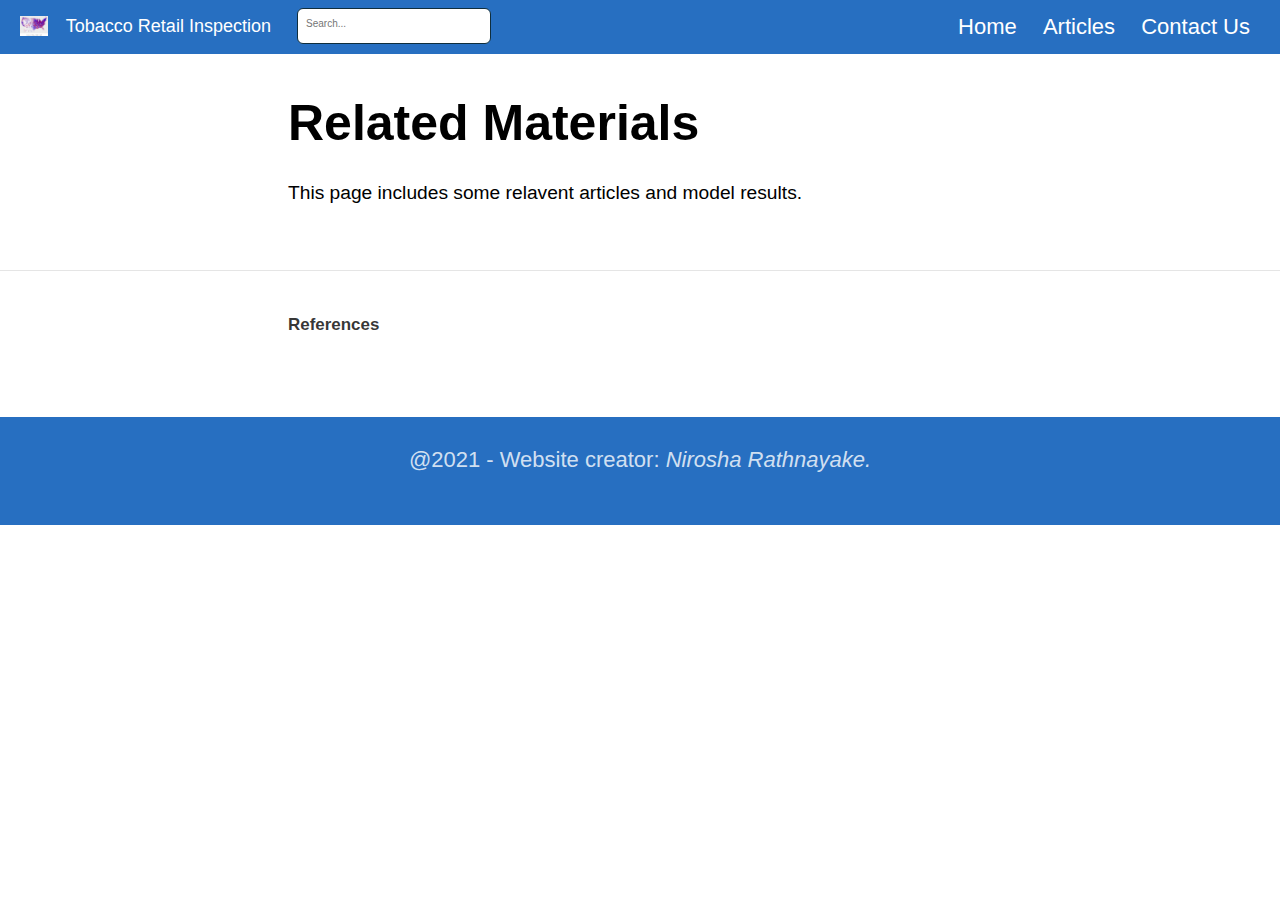
<file: docs/articles.html>
<!DOCTYPE html>

<html xmlns="http://www.w3.org/1999/xhtml" lang="" xml:lang="">

<head>
  <meta charset="utf-8"/>
  <meta name="viewport" content="width=device-width, initial-scale=1"/>
  <meta http-equiv="X-UA-Compatible" content="IE=Edge,chrome=1"/>
  <meta name="generator" content="distill" />

  <style type="text/css">
  /* Hide doc at startup (prevent jankiness while JS renders/transforms) */
  body {
    visibility: hidden;
  }
  </style>

 <!--radix_placeholder_import_source-->
 <!--/radix_placeholder_import_source-->

<style type="text/css">code{white-space: pre;}</style>
<style type="text/css" data-origin="pandoc">
code.sourceCode > span { display: inline-block; line-height: 1.25; }
code.sourceCode > span { color: inherit; text-decoration: inherit; }
code.sourceCode > span:empty { height: 1.2em; }
.sourceCode { overflow: visible; }
code.sourceCode { white-space: pre; position: relative; }
div.sourceCode { margin: 1em 0; }
pre.sourceCode { margin: 0; }
@media screen {
div.sourceCode { overflow: auto; }
}
@media print {
code.sourceCode { white-space: pre-wrap; }
code.sourceCode > span { text-indent: -5em; padding-left: 5em; }
}
pre.numberSource code
  { counter-reset: source-line 0; }
pre.numberSource code > span
  { position: relative; left: -4em; counter-increment: source-line; }
pre.numberSource code > span > a:first-child::before
  { content: counter(source-line);
    position: relative; left: -1em; text-align: right; vertical-align: baseline;
    border: none; display: inline-block;
    -webkit-touch-callout: none; -webkit-user-select: none;
    -khtml-user-select: none; -moz-user-select: none;
    -ms-user-select: none; user-select: none;
    padding: 0 4px; width: 4em;
    color: #aaaaaa;
  }
pre.numberSource { margin-left: 3em; border-left: 1px solid #aaaaaa;  padding-left: 4px; }
div.sourceCode
  {   }
@media screen {
code.sourceCode > span > a:first-child::before { text-decoration: underline; }
}
code span.al { color: #ad0000; } /* Alert */
code span.an { color: #5e5e5e; } /* Annotation */
code span.at { color: #20794d; } /* Attribute */
code span.bn { color: #ad0000; } /* BaseN */
code span.bu { } /* BuiltIn */
code span.cf { color: #007ba5; } /* ControlFlow */
code span.ch { color: #20794d; } /* Char */
code span.cn { color: #8f5902; } /* Constant */
code span.co { color: #5e5e5e; } /* Comment */
code span.cv { color: #5e5e5e; font-style: italic; } /* CommentVar */
code span.do { color: #5e5e5e; font-style: italic; } /* Documentation */
code span.dt { color: #ad0000; } /* DataType */
code span.dv { color: #ad0000; } /* DecVal */
code span.er { color: #ad0000; } /* Error */
code span.ex { } /* Extension */
code span.fl { color: #ad0000; } /* Float */
code span.fu { color: #4758ab; } /* Function */
code span.im { } /* Import */
code span.in { color: #5e5e5e; } /* Information */
code span.kw { color: #007ba5; } /* Keyword */
code span.op { color: #5e5e5e; } /* Operator */
code span.ot { color: #007ba5; } /* Other */
code span.pp { color: #ad0000; } /* Preprocessor */
code span.sc { color: #20794d; } /* SpecialChar */
code span.ss { color: #20794d; } /* SpecialString */
code span.st { color: #20794d; } /* String */
code span.va { color: #111111; } /* Variable */
code span.vs { color: #20794d; } /* VerbatimString */
code span.wa { color: #5e5e5e; font-style: italic; } /* Warning */
</style>

  <!--radix_placeholder_meta_tags-->
  <title>Tobacco Retail Inspection: Related Materials</title>
  
  <meta property="description" itemprop="description" content="This page includes some relavent articles and model results."/>
  
  
  
  <!--  https://developers.facebook.com/docs/sharing/webmasters#markup -->
  <meta property="og:title" content="Tobacco Retail Inspection: Related Materials"/>
  <meta property="og:type" content="article"/>
  <meta property="og:description" content="This page includes some relavent articles and model results."/>
  <meta property="og:locale" content="en_US"/>
  <meta property="og:site_name" content="Tobacco Retail Inspection"/>
  
  <!--  https://dev.twitter.com/cards/types/summary -->
  <meta property="twitter:card" content="summary"/>
  <meta property="twitter:title" content="Tobacco Retail Inspection: Related Materials"/>
  <meta property="twitter:description" content="This page includes some relavent articles and model results."/>
  
  <!--/radix_placeholder_meta_tags-->
  <!--radix_placeholder_rmarkdown_metadata-->
  
  <script type="text/json" id="radix-rmarkdown-metadata">
  {"type":"list","attributes":{"names":{"type":"character","attributes":{},"value":["title","description"]}},"value":[{"type":"character","attributes":{},"value":["Related Materials"]},{"type":"character","attributes":{},"value":["This page includes some relavent articles and model results."]}]}
  </script>
  <!--/radix_placeholder_rmarkdown_metadata-->
  <!--radix_placeholder_navigation_in_header-->
  <meta name="distill:offset" content=""/>
  
  <script type="application/javascript">
  
    window.headroom_prevent_pin = false;
  
    window.document.addEventListener("DOMContentLoaded", function (event) {
  
      // initialize headroom for banner
      var header = $('header').get(0);
      var headerHeight = header.offsetHeight;
      var headroom = new Headroom(header, {
        tolerance: 5,
        onPin : function() {
          if (window.headroom_prevent_pin) {
            window.headroom_prevent_pin = false;
            headroom.unpin();
          }
        }
      });
      headroom.init();
      if(window.location.hash)
        headroom.unpin();
      $(header).addClass('headroom--transition');
  
      // offset scroll location for banner on hash change
      // (see: https://github.com/WickyNilliams/headroom.js/issues/38)
      window.addEventListener("hashchange", function(event) {
        window.scrollTo(0, window.pageYOffset - (headerHeight + 25));
      });
  
      // responsive menu
      $('.distill-site-header').each(function(i, val) {
        var topnav = $(this);
        var toggle = topnav.find('.nav-toggle');
        toggle.on('click', function() {
          topnav.toggleClass('responsive');
        });
      });
  
      // nav dropdowns
      $('.nav-dropbtn').click(function(e) {
        $(this).next('.nav-dropdown-content').toggleClass('nav-dropdown-active');
        $(this).parent().siblings('.nav-dropdown')
           .children('.nav-dropdown-content').removeClass('nav-dropdown-active');
      });
      $("body").click(function(e){
        $('.nav-dropdown-content').removeClass('nav-dropdown-active');
      });
      $(".nav-dropdown").click(function(e){
        e.stopPropagation();
      });
    });
  </script>
  
  <style type="text/css">
  
  /* Theme (user-documented overrideables for nav appearance) */
  
  .distill-site-nav {
    color: rgba(255, 255, 255, 0.8);
    background-color: #0F2E3D;
    font-size: 15px;
    font-weight: 300;
  }
  
  .distill-site-nav a {
    color: inherit;
    text-decoration: none;
  }
  
  .distill-site-nav a:hover {
    color: white;
  }
  
  @media print {
    .distill-site-nav {
      display: none;
    }
  }
  
  .distill-site-header {
  
  }
  
  .distill-site-footer {
  
  }
  
  
  /* Site Header */
  
  .distill-site-header {
    width: 100%;
    box-sizing: border-box;
    z-index: 3;
  }
  
  .distill-site-header .nav-left {
    display: inline-block;
    margin-left: 8px;
  }
  
  @media screen and (max-width: 768px) {
    .distill-site-header .nav-left {
      margin-left: 0;
    }
  }
  
  
  .distill-site-header .nav-right {
    float: right;
    margin-right: 8px;
  }
  
  .distill-site-header a,
  .distill-site-header .title {
    display: inline-block;
    text-align: center;
    padding: 14px 10px 14px 10px;
  }
  
  .distill-site-header .title {
    font-size: 18px;
    min-width: 150px;
  }
  
  .distill-site-header .logo {
    padding: 0;
  }
  
  .distill-site-header .logo img {
    display: none;
    max-height: 20px;
    width: auto;
    margin-bottom: -4px;
  }
  
  .distill-site-header .nav-image img {
    max-height: 18px;
    width: auto;
    display: inline-block;
    margin-bottom: -3px;
  }
  
  
  
  @media screen and (min-width: 1000px) {
    .distill-site-header .logo img {
      display: inline-block;
    }
    .distill-site-header .nav-left {
      margin-left: 20px;
    }
    .distill-site-header .nav-right {
      margin-right: 20px;
    }
    .distill-site-header .title {
      padding-left: 12px;
    }
  }
  
  
  .distill-site-header .nav-toggle {
    display: none;
  }
  
  .nav-dropdown {
    display: inline-block;
    position: relative;
  }
  
  .nav-dropdown .nav-dropbtn {
    border: none;
    outline: none;
    color: rgba(255, 255, 255, 0.8);
    padding: 16px 10px;
    background-color: transparent;
    font-family: inherit;
    font-size: inherit;
    font-weight: inherit;
    margin: 0;
    margin-top: 1px;
    z-index: 2;
  }
  
  .nav-dropdown-content {
    display: none;
    position: absolute;
    background-color: white;
    min-width: 200px;
    border: 1px solid rgba(0,0,0,0.15);
    border-radius: 4px;
    box-shadow: 0px 8px 16px 0px rgba(0,0,0,0.1);
    z-index: 1;
    margin-top: 2px;
    white-space: nowrap;
    padding-top: 4px;
    padding-bottom: 4px;
  }
  
  .nav-dropdown-content hr {
    margin-top: 4px;
    margin-bottom: 4px;
    border: none;
    border-bottom: 1px solid rgba(0, 0, 0, 0.1);
  }
  
  .nav-dropdown-active {
    display: block;
  }
  
  .nav-dropdown-content a, .nav-dropdown-content .nav-dropdown-header {
    color: black;
    padding: 6px 24px;
    text-decoration: none;
    display: block;
    text-align: left;
  }
  
  .nav-dropdown-content .nav-dropdown-header {
    display: block;
    padding: 5px 24px;
    padding-bottom: 0;
    text-transform: uppercase;
    font-size: 14px;
    color: #999999;
    white-space: nowrap;
  }
  
  .nav-dropdown:hover .nav-dropbtn {
    color: white;
  }
  
  .nav-dropdown-content a:hover {
    background-color: #ddd;
    color: black;
  }
  
  .nav-right .nav-dropdown-content {
    margin-left: -45%;
    right: 0;
  }
  
  @media screen and (max-width: 768px) {
    .distill-site-header a, .distill-site-header .nav-dropdown  {display: none;}
    .distill-site-header a.nav-toggle {
      float: right;
      display: block;
    }
    .distill-site-header .title {
      margin-left: 0;
    }
    .distill-site-header .nav-right {
      margin-right: 0;
    }
    .distill-site-header {
      overflow: hidden;
    }
    .nav-right .nav-dropdown-content {
      margin-left: 0;
    }
  }
  
  
  @media screen and (max-width: 768px) {
    .distill-site-header.responsive {position: relative; min-height: 500px; }
    .distill-site-header.responsive a.nav-toggle {
      position: absolute;
      right: 0;
      top: 0;
    }
    .distill-site-header.responsive a,
    .distill-site-header.responsive .nav-dropdown {
      display: block;
      text-align: left;
    }
    .distill-site-header.responsive .nav-left,
    .distill-site-header.responsive .nav-right {
      width: 100%;
    }
    .distill-site-header.responsive .nav-dropdown {float: none;}
    .distill-site-header.responsive .nav-dropdown-content {position: relative;}
    .distill-site-header.responsive .nav-dropdown .nav-dropbtn {
      display: block;
      width: 100%;
      text-align: left;
    }
  }
  
  /* Site Footer */
  
  .distill-site-footer {
    width: 100%;
    overflow: hidden;
    box-sizing: border-box;
    z-index: 3;
    margin-top: 30px;
    padding-top: 30px;
    padding-bottom: 30px;
    text-align: center;
  }
  
  /* Headroom */
  
  d-title {
    padding-top: 6rem;
  }
  
  @media print {
    d-title {
      padding-top: 4rem;
    }
  }
  
  .headroom {
    z-index: 1000;
    position: fixed;
    top: 0;
    left: 0;
    right: 0;
  }
  
  .headroom--transition {
    transition: all .4s ease-in-out;
  }
  
  .headroom--unpinned {
    top: -100px;
  }
  
  .headroom--pinned {
    top: 0;
  }
  
  /* adjust viewport for navbar height */
  /* helps vertically center bootstrap (non-distill) content */
  .min-vh-100 {
    min-height: calc(100vh - 100px) !important;
  }
  
  </style>
  
  <script src="site_libs/jquery-1.11.3/jquery.min.js"></script>
  <link href="site_libs/font-awesome-5.1.0/css/all.css" rel="stylesheet"/>
  <link href="site_libs/font-awesome-5.1.0/css/v4-shims.css" rel="stylesheet"/>
  <script src="site_libs/headroom-0.9.4/headroom.min.js"></script>
  <script src="site_libs/autocomplete-0.37.1/autocomplete.min.js"></script>
  <script src="site_libs/fuse-6.4.1/fuse.min.js"></script>
  
  <script type="application/javascript">
  
  function getMeta(metaName) {
    var metas = document.getElementsByTagName('meta');
    for (let i = 0; i < metas.length; i++) {
      if (metas[i].getAttribute('name') === metaName) {
        return metas[i].getAttribute('content');
      }
    }
    return '';
  }
  
  function offsetURL(url) {
    var offset = getMeta('distill:offset');
    return offset ? offset + '/' + url : url;
  }
  
  function createFuseIndex() {
  
    // create fuse index
    var options = {
      keys: [
        { name: 'title', weight: 20 },
        { name: 'categories', weight: 15 },
        { name: 'description', weight: 10 },
        { name: 'contents', weight: 5 },
      ],
      ignoreLocation: true,
      threshold: 0
    };
    var fuse = new window.Fuse([], options);
  
    // fetch the main search.json
    return fetch(offsetURL('search.json'))
      .then(function(response) {
        if (response.status == 200) {
          return response.json().then(function(json) {
            // index main articles
            json.articles.forEach(function(article) {
              fuse.add(article);
            });
            // download collections and index their articles
            return Promise.all(json.collections.map(function(collection) {
              return fetch(offsetURL(collection)).then(function(response) {
                if (response.status === 200) {
                  return response.json().then(function(articles) {
                    articles.forEach(function(article) {
                      fuse.add(article);
                    });
                  })
                } else {
                  return Promise.reject(
                    new Error('Unexpected status from search index request: ' +
                              response.status)
                  );
                }
              });
            })).then(function() {
              return fuse;
            });
          });
  
        } else {
          return Promise.reject(
            new Error('Unexpected status from search index request: ' +
                        response.status)
          );
        }
      });
  }
  
  window.document.addEventListener("DOMContentLoaded", function (event) {
  
    // get search element (bail if we don't have one)
    var searchEl = window.document.getElementById('distill-search');
    if (!searchEl)
      return;
  
    createFuseIndex()
      .then(function(fuse) {
  
        // make search box visible
        searchEl.classList.remove('hidden');
  
        // initialize autocomplete
        var options = {
          autoselect: true,
          hint: false,
          minLength: 2,
        };
        window.autocomplete(searchEl, options, [{
          source: function(query, callback) {
            const searchOptions = {
              isCaseSensitive: false,
              shouldSort: true,
              minMatchCharLength: 2,
              limit: 10,
            };
            var results = fuse.search(query, searchOptions);
            callback(results
              .map(function(result) { return result.item; })
            );
          },
          templates: {
            suggestion: function(suggestion) {
              var img = suggestion.preview && Object.keys(suggestion.preview).length > 0
                ? `<img src="${offsetURL(suggestion.preview)}"</img>`
                : '';
              var html = `
                <div class="search-item">
                  <h3>${suggestion.title}</h3>
                  <div class="search-item-description">
                    ${suggestion.description || ''}
                  </div>
                  <div class="search-item-preview">
                    ${img}
                  </div>
                </div>
              `;
              return html;
            }
          }
        }]).on('autocomplete:selected', function(event, suggestion) {
          window.location.href = offsetURL(suggestion.path);
        });
        // remove inline display style on autocompleter (we want to
        // manage responsive display via css)
        $('.algolia-autocomplete').css("display", "");
      })
      .catch(function(error) {
        console.log(error);
      });
  
  });
  
  </script>
  
  <style type="text/css">
  
  .nav-search {
    font-size: x-small;
  }
  
  /* Algolioa Autocomplete */
  
  .algolia-autocomplete {
    display: inline-block;
    margin-left: 10px;
    vertical-align: sub;
    background-color: white;
    color: black;
    padding: 6px;
    padding-top: 8px;
    padding-bottom: 0;
    border-radius: 6px;
    border: 1px #0F2E3D solid;
    width: 180px;
  }
  
  
  @media screen and (max-width: 768px) {
    .distill-site-nav .algolia-autocomplete {
      display: none;
      visibility: hidden;
    }
    .distill-site-nav.responsive .algolia-autocomplete {
      display: inline-block;
      visibility: visible;
    }
    .distill-site-nav.responsive .algolia-autocomplete .aa-dropdown-menu {
      margin-left: 0;
      width: 400px;
      max-height: 400px;
    }
  }
  
  .algolia-autocomplete .aa-input, .algolia-autocomplete .aa-hint {
    width: 90%;
    outline: none;
    border: none;
  }
  
  .algolia-autocomplete .aa-hint {
    color: #999;
  }
  .algolia-autocomplete .aa-dropdown-menu {
    width: 550px;
    max-height: 70vh;
    overflow-x: visible;
    overflow-y: scroll;
    padding: 5px;
    margin-top: 3px;
    margin-left: -150px;
    background-color: #fff;
    border-radius: 5px;
    border: 1px solid #999;
    border-top: none;
  }
  
  .algolia-autocomplete .aa-dropdown-menu .aa-suggestion {
    cursor: pointer;
    padding: 5px 4px;
    border-bottom: 1px solid #eee;
  }
  
  .algolia-autocomplete .aa-dropdown-menu .aa-suggestion:last-of-type {
    border-bottom: none;
    margin-bottom: 2px;
  }
  
  .algolia-autocomplete .aa-dropdown-menu .aa-suggestion .search-item {
    overflow: hidden;
    font-size: 0.8em;
    line-height: 1.4em;
  }
  
  .algolia-autocomplete .aa-dropdown-menu .aa-suggestion .search-item h3 {
    font-size: 1rem;
    margin-block-start: 0;
    margin-block-end: 5px;
  }
  
  .algolia-autocomplete .aa-dropdown-menu .aa-suggestion .search-item-description {
    display: inline-block;
    overflow: hidden;
    height: 2.8em;
    width: 80%;
    margin-right: 4%;
  }
  
  .algolia-autocomplete .aa-dropdown-menu .aa-suggestion .search-item-preview {
    display: inline-block;
    width: 15%;
  }
  
  .algolia-autocomplete .aa-dropdown-menu .aa-suggestion .search-item-preview img {
    height: 3em;
    width: auto;
    display: none;
  }
  
  .algolia-autocomplete .aa-dropdown-menu .aa-suggestion .search-item-preview img[src] {
    display: initial;
  }
  
  .algolia-autocomplete .aa-dropdown-menu .aa-suggestion.aa-cursor {
    background-color: #eee;
  }
  .algolia-autocomplete .aa-dropdown-menu .aa-suggestion em {
    font-weight: bold;
    font-style: normal;
  }
  
  </style>
  
  
  <!--/radix_placeholder_navigation_in_header-->
  <!--radix_placeholder_distill-->
  
  <style type="text/css">
  
  body {
    background-color: white;
  }
  
  .pandoc-table {
    width: 100%;
  }
  
  .pandoc-table>caption {
    margin-bottom: 10px;
  }
  
  .pandoc-table th:not([align]) {
    text-align: left;
  }
  
  .pagedtable-footer {
    font-size: 15px;
  }
  
  d-byline .byline {
    grid-template-columns: 2fr 2fr;
  }
  
  d-byline .byline h3 {
    margin-block-start: 1.5em;
  }
  
  d-byline .byline .authors-affiliations h3 {
    margin-block-start: 0.5em;
  }
  
  .authors-affiliations .orcid-id {
    width: 16px;
    height:16px;
    margin-left: 4px;
    margin-right: 4px;
    vertical-align: middle;
    padding-bottom: 2px;
  }
  
  d-title .dt-tags {
    margin-top: 1em;
    grid-column: text;
  }
  
  .dt-tags .dt-tag {
    text-decoration: none;
    display: inline-block;
    color: rgba(0,0,0,0.6);
    padding: 0em 0.4em;
    margin-right: 0.5em;
    margin-bottom: 0.4em;
    font-size: 70%;
    border: 1px solid rgba(0,0,0,0.2);
    border-radius: 3px;
    text-transform: uppercase;
    font-weight: 500;
  }
  
  d-article table.gt_table td,
  d-article table.gt_table th {
    border-bottom: none;
  }
  
  .html-widget {
    margin-bottom: 2.0em;
  }
  
  .l-screen-inset {
    padding-right: 16px;
  }
  
  .l-screen .caption {
    margin-left: 10px;
  }
  
  .shaded {
    background: rgb(247, 247, 247);
    padding-top: 20px;
    padding-bottom: 20px;
    border-top: 1px solid rgba(0, 0, 0, 0.1);
    border-bottom: 1px solid rgba(0, 0, 0, 0.1);
  }
  
  .shaded .html-widget {
    margin-bottom: 0;
    border: 1px solid rgba(0, 0, 0, 0.1);
  }
  
  .shaded .shaded-content {
    background: white;
  }
  
  .text-output {
    margin-top: 0;
    line-height: 1.5em;
  }
  
  .hidden {
    display: none !important;
  }
  
  d-article {
    padding-top: 2.5rem;
    padding-bottom: 30px;
  }
  
  d-appendix {
    padding-top: 30px;
  }
  
  d-article>p>img {
    width: 100%;
  }
  
  d-article h2 {
    margin: 1rem 0 1.5rem 0;
  }
  
  d-article h3 {
    margin-top: 1.5rem;
  }
  
  d-article iframe {
    border: 1px solid rgba(0, 0, 0, 0.1);
    margin-bottom: 2.0em;
    width: 100%;
  }
  
  /* Tweak code blocks */
  
  d-article div.sourceCode code,
  d-article pre code {
    font-family: Consolas, Monaco, 'Andale Mono', 'Ubuntu Mono', monospace;
  }
  
  d-article pre,
  d-article div.sourceCode,
  d-article div.sourceCode pre {
    overflow: auto;
  }
  
  d-article div.sourceCode {
    background-color: white;
  }
  
  d-article div.sourceCode pre {
    padding-left: 10px;
    font-size: 12px;
    border-left: 2px solid rgba(0,0,0,0.1);
  }
  
  d-article pre {
    font-size: 12px;
    color: black;
    background: none;
    margin-top: 0;
    text-align: left;
    white-space: pre;
    word-spacing: normal;
    word-break: normal;
    word-wrap: normal;
    line-height: 1.5;
  
    -moz-tab-size: 4;
    -o-tab-size: 4;
    tab-size: 4;
  
    -webkit-hyphens: none;
    -moz-hyphens: none;
    -ms-hyphens: none;
    hyphens: none;
  }
  
  d-article pre a {
    border-bottom: none;
  }
  
  d-article pre a:hover {
    border-bottom: none;
    text-decoration: underline;
  }
  
  d-article details {
    grid-column: text;
    margin-bottom: 0.8em;
  }
  
  @media(min-width: 768px) {
  
  d-article pre,
  d-article div.sourceCode,
  d-article div.sourceCode pre {
    overflow: visible !important;
  }
  
  d-article div.sourceCode pre {
    padding-left: 18px;
    font-size: 14px;
  }
  
  d-article pre {
    font-size: 14px;
  }
  
  }
  
  figure img.external {
    background: white;
    border: 1px solid rgba(0, 0, 0, 0.1);
    box-shadow: 0 1px 8px rgba(0, 0, 0, 0.1);
    padding: 18px;
    box-sizing: border-box;
  }
  
  /* CSS for d-contents */
  
  .d-contents {
    grid-column: text;
    color: rgba(0,0,0,0.8);
    font-size: 0.9em;
    padding-bottom: 1em;
    margin-bottom: 1em;
    padding-bottom: 0.5em;
    margin-bottom: 1em;
    padding-left: 0.25em;
    justify-self: start;
  }
  
  @media(min-width: 1000px) {
    .d-contents.d-contents-float {
      height: 0;
      grid-column-start: 1;
      grid-column-end: 4;
      justify-self: center;
      padding-right: 3em;
      padding-left: 2em;
    }
  }
  
  .d-contents nav h3 {
    font-size: 18px;
    margin-top: 0;
    margin-bottom: 1em;
  }
  
  .d-contents li {
    list-style-type: none
  }
  
  .d-contents nav > ul {
    padding-left: 0;
  }
  
  .d-contents ul {
    padding-left: 1em
  }
  
  .d-contents nav ul li {
    margin-top: 0.6em;
    margin-bottom: 0.2em;
  }
  
  .d-contents nav a {
    font-size: 13px;
    border-bottom: none;
    text-decoration: none
    color: rgba(0, 0, 0, 0.8);
  }
  
  .d-contents nav a:hover {
    text-decoration: underline solid rgba(0, 0, 0, 0.6)
  }
  
  .d-contents nav > ul > li > a {
    font-weight: 600;
  }
  
  .d-contents nav > ul > li > ul {
    font-weight: inherit;
  }
  
  .d-contents nav > ul > li > ul > li {
    margin-top: 0.2em;
  }
  
  
  .d-contents nav ul {
    margin-top: 0;
    margin-bottom: 0.25em;
  }
  
  .d-article-with-toc h2:nth-child(2) {
    margin-top: 0;
  }
  
  
  /* Figure */
  
  .figure {
    position: relative;
    margin-bottom: 2.5em;
    margin-top: 1.5em;
  }
  
  .figure img {
    width: 100%;
  }
  
  .figure .caption {
    color: rgba(0, 0, 0, 0.6);
    font-size: 12px;
    line-height: 1.5em;
  }
  
  .figure img.external {
    background: white;
    border: 1px solid rgba(0, 0, 0, 0.1);
    box-shadow: 0 1px 8px rgba(0, 0, 0, 0.1);
    padding: 18px;
    box-sizing: border-box;
  }
  
  .figure .caption a {
    color: rgba(0, 0, 0, 0.6);
  }
  
  .figure .caption b,
  .figure .caption strong, {
    font-weight: 600;
    color: rgba(0, 0, 0, 1.0);
  }
  
  /* Citations */
  
  d-article .citation {
    color: inherit;
    cursor: inherit;
  }
  
  div.hanging-indent{
    margin-left: 1em; text-indent: -1em;
  }
  
  /* Citation hover box */
  
  .tippy-box[data-theme~=light-border] {
    background-color: rgba(250, 250, 250, 0.95);
  }
  
  .tippy-content > p {
    margin-bottom: 0;
    padding: 2px;
  }
  
  
  /* Tweak 1000px media break to show more text */
  
  @media(min-width: 1000px) {
    .base-grid,
    distill-header,
    d-title,
    d-abstract,
    d-article,
    d-appendix,
    distill-appendix,
    d-byline,
    d-footnote-list,
    d-citation-list,
    distill-footer {
      grid-template-columns: [screen-start] 1fr [page-start kicker-start] 80px [middle-start] 50px [text-start kicker-end] 65px 65px 65px 65px 65px 65px 65px 65px [text-end gutter-start] 65px [middle-end] 65px [page-end gutter-end] 1fr [screen-end];
      grid-column-gap: 16px;
    }
  
    .grid {
      grid-column-gap: 16px;
    }
  
    d-article {
      font-size: 1.06rem;
      line-height: 1.7em;
    }
    figure .caption, .figure .caption, figure figcaption {
      font-size: 13px;
    }
  }
  
  @media(min-width: 1180px) {
    .base-grid,
    distill-header,
    d-title,
    d-abstract,
    d-article,
    d-appendix,
    distill-appendix,
    d-byline,
    d-footnote-list,
    d-citation-list,
    distill-footer {
      grid-template-columns: [screen-start] 1fr [page-start kicker-start] 60px [middle-start] 60px [text-start kicker-end] 60px 60px 60px 60px 60px 60px 60px 60px [text-end gutter-start] 60px [middle-end] 60px [page-end gutter-end] 1fr [screen-end];
      grid-column-gap: 32px;
    }
  
    .grid {
      grid-column-gap: 32px;
    }
  }
  
  
  /* Get the citation styles for the appendix (not auto-injected on render since
     we do our own rendering of the citation appendix) */
  
  d-appendix .citation-appendix,
  .d-appendix .citation-appendix {
    font-size: 11px;
    line-height: 15px;
    border-left: 1px solid rgba(0, 0, 0, 0.1);
    padding-left: 18px;
    border: 1px solid rgba(0,0,0,0.1);
    background: rgba(0, 0, 0, 0.02);
    padding: 10px 18px;
    border-radius: 3px;
    color: rgba(150, 150, 150, 1);
    overflow: hidden;
    margin-top: -12px;
    white-space: pre-wrap;
    word-wrap: break-word;
  }
  
  /* Include appendix styles here so they can be overridden */
  
  d-appendix {
    contain: layout style;
    font-size: 0.8em;
    line-height: 1.7em;
    margin-top: 60px;
    margin-bottom: 0;
    border-top: 1px solid rgba(0, 0, 0, 0.1);
    color: rgba(0,0,0,0.5);
    padding-top: 60px;
    padding-bottom: 48px;
  }
  
  d-appendix h3 {
    grid-column: page-start / text-start;
    font-size: 15px;
    font-weight: 500;
    margin-top: 1em;
    margin-bottom: 0;
    color: rgba(0,0,0,0.65);
  }
  
  d-appendix h3 + * {
    margin-top: 1em;
  }
  
  d-appendix ol {
    padding: 0 0 0 15px;
  }
  
  @media (min-width: 768px) {
    d-appendix ol {
      padding: 0 0 0 30px;
      margin-left: -30px;
    }
  }
  
  d-appendix li {
    margin-bottom: 1em;
  }
  
  d-appendix a {
    color: rgba(0, 0, 0, 0.6);
  }
  
  d-appendix > * {
    grid-column: text;
  }
  
  d-appendix > d-footnote-list,
  d-appendix > d-citation-list,
  d-appendix > distill-appendix {
    grid-column: screen;
  }
  
  /* Include footnote styles here so they can be overridden */
  
  d-footnote-list {
    contain: layout style;
  }
  
  d-footnote-list > * {
    grid-column: text;
  }
  
  d-footnote-list a.footnote-backlink {
    color: rgba(0,0,0,0.3);
    padding-left: 0.5em;
  }
  
  
  
  /* Anchor.js */
  
  .anchorjs-link {
    /*transition: all .25s linear; */
    text-decoration: none;
    border-bottom: none;
  }
  *:hover > .anchorjs-link {
    margin-left: -1.125em !important;
    text-decoration: none;
    border-bottom: none;
  }
  
  /* Social footer */
  
  .social_footer {
    margin-top: 30px;
    margin-bottom: 0;
    color: rgba(0,0,0,0.67);
  }
  
  .disqus-comments {
    margin-right: 30px;
  }
  
  .disqus-comment-count {
    border-bottom: 1px solid rgba(0, 0, 0, 0.4);
    cursor: pointer;
  }
  
  #disqus_thread {
    margin-top: 30px;
  }
  
  .article-sharing a {
    border-bottom: none;
    margin-right: 8px;
  }
  
  .article-sharing a:hover {
    border-bottom: none;
  }
  
  .sidebar-section.subscribe {
    font-size: 12px;
    line-height: 1.6em;
  }
  
  .subscribe p {
    margin-bottom: 0.5em;
  }
  
  
  .article-footer .subscribe {
    font-size: 15px;
    margin-top: 45px;
  }
  
  
  .sidebar-section.custom {
    font-size: 12px;
    line-height: 1.6em;
  }
  
  .custom p {
    margin-bottom: 0.5em;
  }
  
  /* Styles for listing layout (hide title) */
  .layout-listing d-title, .layout-listing .d-title {
    display: none;
  }
  
  /* Styles for posts lists (not auto-injected) */
  
  
  .posts-with-sidebar {
    padding-left: 45px;
    padding-right: 45px;
  }
  
  .posts-list .description h2,
  .posts-list .description p {
    font-family: -apple-system, BlinkMacSystemFont, "Segoe UI", Roboto, Oxygen, Ubuntu, Cantarell, "Fira Sans", "Droid Sans", "Helvetica Neue", Arial, sans-serif;
  }
  
  .posts-list .description h2 {
    font-weight: 700;
    border-bottom: none;
    padding-bottom: 0;
  }
  
  .posts-list h2.post-tag {
    border-bottom: 1px solid rgba(0, 0, 0, 0.2);
    padding-bottom: 12px;
  }
  .posts-list {
    margin-top: 60px;
    margin-bottom: 24px;
  }
  
  .posts-list .post-preview {
    text-decoration: none;
    overflow: hidden;
    display: block;
    border-bottom: 1px solid rgba(0, 0, 0, 0.1);
    padding: 24px 0;
  }
  
  .post-preview-last {
    border-bottom: none !important;
  }
  
  .posts-list .posts-list-caption {
    grid-column: screen;
    font-weight: 400;
  }
  
  .posts-list .post-preview h2 {
    margin: 0 0 6px 0;
    line-height: 1.2em;
    font-style: normal;
    font-size: 24px;
  }
  
  .posts-list .post-preview p {
    margin: 0 0 12px 0;
    line-height: 1.4em;
    font-size: 16px;
  }
  
  .posts-list .post-preview .thumbnail {
    box-sizing: border-box;
    margin-bottom: 24px;
    position: relative;
    max-width: 500px;
  }
  .posts-list .post-preview img {
    width: 100%;
    display: block;
  }
  
  .posts-list .metadata {
    font-size: 12px;
    line-height: 1.4em;
    margin-bottom: 18px;
  }
  
  .posts-list .metadata > * {
    display: inline-block;
  }
  
  .posts-list .metadata .publishedDate {
    margin-right: 2em;
  }
  
  .posts-list .metadata .dt-authors {
    display: block;
    margin-top: 0.3em;
    margin-right: 2em;
  }
  
  .posts-list .dt-tags {
    display: block;
    line-height: 1em;
  }
  
  .posts-list .dt-tags .dt-tag {
    display: inline-block;
    color: rgba(0,0,0,0.6);
    padding: 0.3em 0.4em;
    margin-right: 0.2em;
    margin-bottom: 0.4em;
    font-size: 60%;
    border: 1px solid rgba(0,0,0,0.2);
    border-radius: 3px;
    text-transform: uppercase;
    font-weight: 500;
  }
  
  .posts-list img {
    opacity: 1;
  }
  
  .posts-list img[data-src] {
    opacity: 0;
  }
  
  .posts-more {
    clear: both;
  }
  
  
  .posts-sidebar {
    font-size: 16px;
  }
  
  .posts-sidebar h3 {
    font-size: 16px;
    margin-top: 0;
    margin-bottom: 0.5em;
    font-weight: 400;
    text-transform: uppercase;
  }
  
  .sidebar-section {
    margin-bottom: 30px;
  }
  
  .categories ul {
    list-style-type: none;
    margin: 0;
    padding: 0;
  }
  
  .categories li {
    color: rgba(0, 0, 0, 0.8);
    margin-bottom: 0;
  }
  
  .categories li>a {
    border-bottom: none;
  }
  
  .categories li>a:hover {
    border-bottom: 1px solid rgba(0, 0, 0, 0.4);
  }
  
  .categories .active {
    font-weight: 600;
  }
  
  .categories .category-count {
    color: rgba(0, 0, 0, 0.4);
  }
  
  
  @media(min-width: 768px) {
    .posts-list .post-preview h2 {
      font-size: 26px;
    }
    .posts-list .post-preview .thumbnail {
      float: right;
      width: 30%;
      margin-bottom: 0;
    }
    .posts-list .post-preview .description {
      float: left;
      width: 45%;
    }
    .posts-list .post-preview .metadata {
      float: left;
      width: 20%;
      margin-top: 8px;
    }
    .posts-list .post-preview p {
      margin: 0 0 12px 0;
      line-height: 1.5em;
      font-size: 16px;
    }
    .posts-with-sidebar .posts-list {
      float: left;
      width: 75%;
    }
    .posts-with-sidebar .posts-sidebar {
      float: right;
      width: 20%;
      margin-top: 60px;
      padding-top: 24px;
      padding-bottom: 24px;
    }
  }
  
  
  /* Improve display for browsers without grid (IE/Edge <= 15) */
  
  .downlevel {
    line-height: 1.6em;
    font-family: -apple-system, BlinkMacSystemFont, "Segoe UI", Roboto, Oxygen, Ubuntu, Cantarell, "Fira Sans", "Droid Sans", "Helvetica Neue", Arial, sans-serif;
    margin: 0;
  }
  
  .downlevel .d-title {
    padding-top: 6rem;
    padding-bottom: 1.5rem;
  }
  
  .downlevel .d-title h1 {
    font-size: 50px;
    font-weight: 700;
    line-height: 1.1em;
    margin: 0 0 0.5rem;
  }
  
  .downlevel .d-title p {
    font-weight: 300;
    font-size: 1.2rem;
    line-height: 1.55em;
    margin-top: 0;
  }
  
  .downlevel .d-byline {
    padding-top: 0.8em;
    padding-bottom: 0.8em;
    font-size: 0.8rem;
    line-height: 1.8em;
  }
  
  .downlevel .section-separator {
    border: none;
    border-top: 1px solid rgba(0, 0, 0, 0.1);
  }
  
  .downlevel .d-article {
    font-size: 1.06rem;
    line-height: 1.7em;
    padding-top: 1rem;
    padding-bottom: 2rem;
  }
  
  
  .downlevel .d-appendix {
    padding-left: 0;
    padding-right: 0;
    max-width: none;
    font-size: 0.8em;
    line-height: 1.7em;
    margin-bottom: 0;
    color: rgba(0,0,0,0.5);
    padding-top: 40px;
    padding-bottom: 48px;
  }
  
  .downlevel .footnotes ol {
    padding-left: 13px;
  }
  
  .downlevel .base-grid,
  .downlevel .distill-header,
  .downlevel .d-title,
  .downlevel .d-abstract,
  .downlevel .d-article,
  .downlevel .d-appendix,
  .downlevel .distill-appendix,
  .downlevel .d-byline,
  .downlevel .d-footnote-list,
  .downlevel .d-citation-list,
  .downlevel .distill-footer,
  .downlevel .appendix-bottom,
  .downlevel .posts-container {
    padding-left: 40px;
    padding-right: 40px;
  }
  
  @media(min-width: 768px) {
    .downlevel .base-grid,
    .downlevel .distill-header,
    .downlevel .d-title,
    .downlevel .d-abstract,
    .downlevel .d-article,
    .downlevel .d-appendix,
    .downlevel .distill-appendix,
    .downlevel .d-byline,
    .downlevel .d-footnote-list,
    .downlevel .d-citation-list,
    .downlevel .distill-footer,
    .downlevel .appendix-bottom,
    .downlevel .posts-container {
    padding-left: 150px;
    padding-right: 150px;
    max-width: 900px;
  }
  }
  
  .downlevel pre code {
    display: block;
    border-left: 2px solid rgba(0, 0, 0, .1);
    padding: 0 0 0 20px;
    font-size: 14px;
  }
  
  .downlevel code, .downlevel pre {
    color: black;
    background: none;
    font-family: Consolas, Monaco, 'Andale Mono', 'Ubuntu Mono', monospace;
    text-align: left;
    white-space: pre;
    word-spacing: normal;
    word-break: normal;
    word-wrap: normal;
    line-height: 1.5;
  
    -moz-tab-size: 4;
    -o-tab-size: 4;
    tab-size: 4;
  
    -webkit-hyphens: none;
    -moz-hyphens: none;
    -ms-hyphens: none;
    hyphens: none;
  }
  
  .downlevel .posts-list .post-preview {
    color: inherit;
  }
  
  
  
  </style>
  
  <script type="application/javascript">
  
  function is_downlevel_browser() {
    if (bowser.isUnsupportedBrowser({ msie: "12", msedge: "16"},
                                   window.navigator.userAgent)) {
      return true;
    } else {
      return window.load_distill_framework === undefined;
    }
  }
  
  // show body when load is complete
  function on_load_complete() {
  
    // add anchors
    if (window.anchors) {
      window.anchors.options.placement = 'left';
      window.anchors.add('d-article > h2, d-article > h3, d-article > h4, d-article > h5');
    }
  
  
    // set body to visible
    document.body.style.visibility = 'visible';
  
    // force redraw for leaflet widgets
    if (window.HTMLWidgets) {
      var maps = window.HTMLWidgets.findAll(".leaflet");
      $.each(maps, function(i, el) {
        var map = this.getMap();
        map.invalidateSize();
        map.eachLayer(function(layer) {
          if (layer instanceof L.TileLayer)
            layer.redraw();
        });
      });
    }
  
    // trigger 'shown' so htmlwidgets resize
    $('d-article').trigger('shown');
  }
  
  function init_distill() {
  
    init_common();
  
    // create front matter
    var front_matter = $('<d-front-matter></d-front-matter>');
    $('#distill-front-matter').wrap(front_matter);
  
    // create d-title
    $('.d-title').changeElementType('d-title');
  
    // create d-byline
    var byline = $('<d-byline></d-byline>');
    $('.d-byline').replaceWith(byline);
  
    // create d-article
    var article = $('<d-article></d-article>');
    $('.d-article').wrap(article).children().unwrap();
  
    // move posts container into article
    $('.posts-container').appendTo($('d-article'));
  
    // create d-appendix
    $('.d-appendix').changeElementType('d-appendix');
  
    // flag indicating that we have appendix items
    var appendix = $('.appendix-bottom').children('h3').length > 0;
  
    // replace footnotes with <d-footnote>
    $('.footnote-ref').each(function(i, val) {
      appendix = true;
      var href = $(this).attr('href');
      var id = href.replace('#', '');
      var fn = $('#' + id);
      var fn_p = $('#' + id + '>p');
      fn_p.find('.footnote-back').remove();
      var text = fn_p.html();
      var dtfn = $('<d-footnote></d-footnote>');
      dtfn.html(text);
      $(this).replaceWith(dtfn);
    });
    // remove footnotes
    $('.footnotes').remove();
  
    // move refs into #references-listing
    $('#references-listing').replaceWith($('#refs'));
  
    $('h1.appendix, h2.appendix').each(function(i, val) {
      $(this).changeElementType('h3');
    });
    $('h3.appendix').each(function(i, val) {
      var id = $(this).attr('id');
      $('.d-contents a[href="#' + id + '"]').parent().remove();
      appendix = true;
      $(this).nextUntil($('h1, h2, h3')).addBack().appendTo($('d-appendix'));
    });
  
    // show d-appendix if we have appendix content
    $("d-appendix").css('display', appendix ? 'grid' : 'none');
  
    // localize layout chunks to just output
    $('.layout-chunk').each(function(i, val) {
  
      // capture layout
      var layout = $(this).attr('data-layout');
  
      // apply layout to markdown level block elements
      var elements = $(this).children().not('details, div.sourceCode, pre, script');
      elements.each(function(i, el) {
        var layout_div = $('<div class="' + layout + '"></div>');
        if (layout_div.hasClass('shaded')) {
          var shaded_content = $('<div class="shaded-content"></div>');
          $(this).wrap(shaded_content);
          $(this).parent().wrap(layout_div);
        } else {
          $(this).wrap(layout_div);
        }
      });
  
  
      // unwrap the layout-chunk div
      $(this).children().unwrap();
    });
  
    // remove code block used to force  highlighting css
    $('.distill-force-highlighting-css').parent().remove();
  
    // remove empty line numbers inserted by pandoc when using a
    // custom syntax highlighting theme
    $('code.sourceCode a:empty').remove();
  
    // load distill framework
    load_distill_framework();
  
    // wait for window.distillRunlevel == 4 to do post processing
    function distill_post_process() {
  
      if (!window.distillRunlevel || window.distillRunlevel < 4)
        return;
  
      // hide author/affiliations entirely if we have no authors
      var front_matter = JSON.parse($("#distill-front-matter").html());
      var have_authors = front_matter.authors && front_matter.authors.length > 0;
      if (!have_authors)
        $('d-byline').addClass('hidden');
  
      // article with toc class
      $('.d-contents').parent().addClass('d-article-with-toc');
  
      // strip links that point to #
      $('.authors-affiliations').find('a[href="#"]').removeAttr('href');
  
      // add orcid ids
      $('.authors-affiliations').find('.author').each(function(i, el) {
        var orcid_id = front_matter.authors[i].orcidID;
        if (orcid_id) {
          var a = $('<a></a>');
          a.attr('href', 'https://orcid.org/' + orcid_id);
          var img = $('<img></img>');
          img.addClass('orcid-id');
          img.attr('alt', 'ORCID ID');
          img.attr('src','[data-uri]');
          a.append(img);
          $(this).append(a);
        }
      });
  
      // hide elements of author/affiliations grid that have no value
      function hide_byline_column(caption) {
        $('d-byline').find('h3:contains("' + caption + '")').parent().css('visibility', 'hidden');
      }
  
      // affiliations
      var have_affiliations = false;
      for (var i = 0; i<front_matter.authors.length; ++i) {
        var author = front_matter.authors[i];
        if (author.affiliation !== "&nbsp;") {
          have_affiliations = true;
          break;
        }
      }
      if (!have_affiliations)
        $('d-byline').find('h3:contains("Affiliations")').css('visibility', 'hidden');
  
      // published date
      if (!front_matter.publishedDate)
        hide_byline_column("Published");
  
      // document object identifier
      var doi = $('d-byline').find('h3:contains("DOI")');
      var doi_p = doi.next().empty();
      if (!front_matter.doi) {
        // if we have a citation and valid citationText then link to that
        if ($('#citation').length > 0 && front_matter.citationText) {
          doi.html('Citation');
          $('<a href="#citation"></a>')
            .text(front_matter.citationText)
            .appendTo(doi_p);
        } else {
          hide_byline_column("DOI");
        }
      } else {
        $('<a></a>')
           .attr('href', "https://doi.org/" + front_matter.doi)
           .html(front_matter.doi)
           .appendTo(doi_p);
      }
  
       // change plural form of authors/affiliations
      if (front_matter.authors.length === 1) {
        var grid = $('.authors-affiliations');
        grid.children('h3:contains("Authors")').text('Author');
        grid.children('h3:contains("Affiliations")').text('Affiliation');
      }
  
      // remove d-appendix and d-footnote-list local styles
      $('d-appendix > style:first-child').remove();
      $('d-footnote-list > style:first-child').remove();
  
      // move appendix-bottom entries to the bottom
      $('.appendix-bottom').appendTo('d-appendix').children().unwrap();
      $('.appendix-bottom').remove();
  
      // hoverable references
      $('span.citation[data-cites]').each(function() {
        var refHtml = $('#ref-' + $(this).attr('data-cites')).html();
        window.tippy(this, {
          allowHTML: true,
          content: refHtml,
          maxWidth: 500,
          interactive: true,
          interactiveBorder: 10,
          theme: 'light-border',
          placement: 'bottom-start'
        });
      });
  
      // clear polling timer
      clearInterval(tid);
  
      // show body now that everything is ready
      on_load_complete();
    }
  
    var tid = setInterval(distill_post_process, 50);
    distill_post_process();
  
  }
  
  function init_downlevel() {
  
    init_common();
  
     // insert hr after d-title
    $('.d-title').after($('<hr class="section-separator"/>'));
  
    // check if we have authors
    var front_matter = JSON.parse($("#distill-front-matter").html());
    var have_authors = front_matter.authors && front_matter.authors.length > 0;
  
    // manage byline/border
    if (!have_authors)
      $('.d-byline').remove();
    $('.d-byline').after($('<hr class="section-separator"/>'));
    $('.d-byline a').remove();
  
    // remove toc
    $('.d-contents').remove();
  
    // move appendix elements
    $('h1.appendix, h2.appendix').each(function(i, val) {
      $(this).changeElementType('h3');
    });
    $('h3.appendix').each(function(i, val) {
      $(this).nextUntil($('h1, h2, h3')).addBack().appendTo($('.d-appendix'));
    });
  
  
    // inject headers into references and footnotes
    var refs_header = $('<h3></h3>');
    refs_header.text('References');
    $('#refs').prepend(refs_header);
  
    var footnotes_header = $('<h3></h3');
    footnotes_header.text('Footnotes');
    $('.footnotes').children('hr').first().replaceWith(footnotes_header);
  
    // move appendix-bottom entries to the bottom
    $('.appendix-bottom').appendTo('.d-appendix').children().unwrap();
    $('.appendix-bottom').remove();
  
    // remove appendix if it's empty
    if ($('.d-appendix').children().length === 0)
      $('.d-appendix').remove();
  
    // prepend separator above appendix
    $('.d-appendix').before($('<hr class="section-separator" style="clear: both"/>'));
  
    // trim code
    $('pre>code').each(function(i, val) {
      $(this).html($.trim($(this).html()));
    });
  
    // move posts-container right before article
    $('.posts-container').insertBefore($('.d-article'));
  
    $('body').addClass('downlevel');
  
    on_load_complete();
  }
  
  
  function init_common() {
  
    // jquery plugin to change element types
    (function($) {
      $.fn.changeElementType = function(newType) {
        var attrs = {};
  
        $.each(this[0].attributes, function(idx, attr) {
          attrs[attr.nodeName] = attr.nodeValue;
        });
  
        this.replaceWith(function() {
          return $("<" + newType + "/>", attrs).append($(this).contents());
        });
      };
    })(jQuery);
  
    // prevent underline for linked images
    $('a > img').parent().css({'border-bottom' : 'none'});
  
    // mark non-body figures created by knitr chunks as 100% width
    $('.layout-chunk').each(function(i, val) {
      var figures = $(this).find('img, .html-widget');
      if ($(this).attr('data-layout') !== "l-body") {
        figures.css('width', '100%');
      } else {
        figures.css('max-width', '100%');
        figures.filter("[width]").each(function(i, val) {
          var fig = $(this);
          fig.css('width', fig.attr('width') + 'px');
        });
  
      }
    });
  
    // auto-append index.html to post-preview links in file: protocol
    // and in rstudio ide preview
    $('.post-preview').each(function(i, val) {
      if (window.location.protocol === "file:")
        $(this).attr('href', $(this).attr('href') + "index.html");
    });
  
    // get rid of index.html references in header
    if (window.location.protocol !== "file:") {
      $('.distill-site-header a[href]').each(function(i,val) {
        $(this).attr('href', $(this).attr('href').replace("index.html", "./"));
      });
    }
  
    // add class to pandoc style tables
    $('tr.header').parent('thead').parent('table').addClass('pandoc-table');
    $('.kable-table').children('table').addClass('pandoc-table');
  
    // add figcaption style to table captions
    $('caption').parent('table').addClass("figcaption");
  
    // initialize posts list
    if (window.init_posts_list)
      window.init_posts_list();
  
    // implmement disqus comment link
    $('.disqus-comment-count').click(function() {
      window.headroom_prevent_pin = true;
      $('#disqus_thread').toggleClass('hidden');
      if (!$('#disqus_thread').hasClass('hidden')) {
        var offset = $(this).offset();
        $(window).resize();
        $('html, body').animate({
          scrollTop: offset.top - 35
        });
      }
    });
  }
  
  document.addEventListener('DOMContentLoaded', function() {
    if (is_downlevel_browser())
      init_downlevel();
    else
      window.addEventListener('WebComponentsReady', init_distill);
  });
  
  </script>
  
  <!--/radix_placeholder_distill-->
  <script src="site_libs/popper-2.6.0/popper.min.js"></script>
  <link href="site_libs/tippy-6.2.7/tippy.css" rel="stylesheet" />
  <link href="site_libs/tippy-6.2.7/tippy-light-border.css" rel="stylesheet" />
  <script src="site_libs/tippy-6.2.7/tippy.umd.min.js"></script>
  <script src="site_libs/anchor-4.2.2/anchor.min.js"></script>
  <script src="site_libs/bowser-1.9.3/bowser.min.js"></script>
  <script src="site_libs/webcomponents-2.0.0/webcomponents.js"></script>
  <script src="site_libs/distill-2.2.21/template.v2.js"></script>
  <!--radix_placeholder_site_in_header-->
  <style type="text/css">
  @import url('https://fonts.googleapis.com/css2?family=Lato');
  @import url('https://fonts.googleapis.com/css2?family=Fira+Mono');
  @import url('https://fonts.googleapis.com/css2?family=Montserrat');
  
  
  h1.title {
    font-size: 14px;
    text-align: center;
  }
  
  .distill-site-nav {
    color: rgba(255, 255, 255, 0.8);
    background-color: #276fc1;
    font-family: Arial !important;
    font-size: 22px;
  }
  
  
  .distill-site-nav a {
    color: white;
    text-decoration: none;
  }
  
  .distill-site-header {
    --title-size:       20px;    
    --text-color:       #ff414b; /* edited */
    --text-size:        15px;
    --hover-color:      black; /* edited */
    --bkgd-color:       #ffd8db; /* edited */
  }
  
  
  .distill-site-footer {
    --text-color:       white;
    --text-size:        12px;
    --hover-color:      black;
    --bkgd-color:       #0F2E3D;
  }
  
  
  .posts-list .metadata .publishedDate {
      color: rgb(249, 83, 85);
  }
  
  .blackbox {
    padding: 0.5em;
    background: #276fc1;
    color: white;
    border: 2px solid black;
    border-radius: 10px;
    text-align: center;
    font-size: 1.5em;
  }
  .center {
    text-align: center;
  }
  
  
  .bgred {
    background-color: #b7dcf9;
  }
  
  
  code {
    font-family: 'Fira Mono', sans-serif;
    color: #383838;
    background: rgba(249, 83, 85, 0.1);
    font-weight: 300;
    font-size: 0.9em;
  }
  
  d-article a {
      border-bottom: 2px double grey;
      text-decoration: none;
  }
  
  
  </style>
  <!--/radix_placeholder_site_in_header-->

  <link rel="stylesheet" href="styles.css" type="text/css"/>

</head>

<body>

<!--radix_placeholder_front_matter-->

<script id="distill-front-matter" type="text/json">
{"title":"Related Materials","description":"This page includes some relavent articles and model results.","authors":[]}
</script>

<!--/radix_placeholder_front_matter-->
<!--radix_placeholder_navigation_before_body-->
<header class="header header--fixed" role="banner">
<nav class="distill-site-nav distill-site-header">
<div class="nav-left">
<a class="logo">
<img src="images/logo.png" alt="Logo"/>
</a>
<a href="index.html" class="title">Tobacco Retail Inspection</a>
<input id="distill-search" class="nav-search hidden" type="text" placeholder="Search..."/>
</div>
<div class="nav-right">
<a href="index.html">Home</a>
<a href="articles.html">Articles</a>
<a href="aboutus.html">Contact Us</a>
<a href="javascript:void(0);" class="nav-toggle">&#9776;</a>
</div>
</nav>
</header>
<!--/radix_placeholder_navigation_before_body-->
<!--radix_placeholder_site_before_body-->
<!--/radix_placeholder_site_before_body-->

<div class="d-title">
<h1>Related Materials</h1>
<!--radix_placeholder_categories-->
<!--/radix_placeholder_categories-->
<p><p>This page includes some relavent articles and model results.</p></p>
</div>


<div class="d-article">
<p><strong>References</strong></p>
<div class="sourceCode" id="cb1"><pre class="sourceCode r distill-force-highlighting-css"><code class="sourceCode r"></code></pre></div>
<!--radix_placeholder_article_footer-->
<!--/radix_placeholder_article_footer-->
</div>

<div class="d-appendix">
</div>


<!--radix_placeholder_site_after_body-->
<!--/radix_placeholder_site_after_body-->
<!--radix_placeholder_appendices-->
<div class="appendix-bottom"></div>
<!--/radix_placeholder_appendices-->
<!--radix_placeholder_navigation_after_body-->
<div class="distill-site-nav distill-site-footer">
<p>@2021 - Website creator: <em>Nirosha Rathnayake.</em></p>
</div>
<!--/radix_placeholder_navigation_after_body-->

</body>

</html>
</file>
<file: docs/site_libs/tippy-6.2.7/tippy.css>
.tippy-box[data-animation=fade][data-state=hidden]{opacity:0}[data-tippy-root]{max-width:calc(100vw - 10px)}.tippy-box{position:relative;background-color:#333;color:#fff;border-radius:4px;font-size:14px;line-height:1.4;outline:0;transition-property:transform,visibility,opacity}.tippy-box[data-placement^=top]>.tippy-arrow{bottom:0}.tippy-box[data-placement^=top]>.tippy-arrow:before{bottom:-7px;left:0;border-width:8px 8px 0;border-top-color:initial;transform-origin:center top}.tippy-box[data-placement^=bottom]>.tippy-arrow{top:0}.tippy-box[data-placement^=bottom]>.tippy-arrow:before{top:-7px;left:0;border-width:0 8px 8px;border-bottom-color:initial;transform-origin:center bottom}.tippy-box[data-placement^=left]>.tippy-arrow{right:0}.tippy-box[data-placement^=left]>.tippy-arrow:before{border-width:8px 0 8px 8px;border-left-color:initial;right:-7px;transform-origin:center left}.tippy-box[data-placement^=right]>.tippy-arrow{left:0}.tippy-box[data-placement^=right]>.tippy-arrow:before{left:-7px;border-width:8px 8px 8px 0;border-right-color:initial;transform-origin:center right}.tippy-box[data-inertia][data-state=visible]{transition-timing-function:cubic-bezier(.54,1.5,.38,1.11)}.tippy-arrow{width:16px;height:16px;color:#333}.tippy-arrow:before{content:"";position:absolute;border-color:transparent;border-style:solid}.tippy-content{position:relative;padding:5px 9px;z-index:1}
</file>
<file: docs/site_libs/tippy-6.2.7/tippy-light-border.css>
.tippy-box[data-theme~=light-border]{background-color:#fff;background-clip:padding-box;border:1px solid rgba(0,8,16,.15);color:#333;box-shadow:0 4px 14px -2px rgba(0,8,16,.08)}.tippy-box[data-theme~=light-border]>.tippy-backdrop{background-color:#fff}.tippy-box[data-theme~=light-border]>.tippy-arrow:after,.tippy-box[data-theme~=light-border]>.tippy-svg-arrow:after{content:"";position:absolute;z-index:-1}.tippy-box[data-theme~=light-border]>.tippy-arrow:after{border-color:transparent;border-style:solid}.tippy-box[data-theme~=light-border][data-placement^=top]>.tippy-arrow:before{border-top-color:#fff}.tippy-box[data-theme~=light-border][data-placement^=top]>.tippy-arrow:after{border-top-color:rgba(0,8,16,.2);border-width:7px 7px 0;top:17px;left:1px}.tippy-box[data-theme~=light-border][data-placement^=top]>.tippy-svg-arrow>svg{top:16px}.tippy-box[data-theme~=light-border][data-placement^=top]>.tippy-svg-arrow:after{top:17px}.tippy-box[data-theme~=light-border][data-placement^=bottom]>.tippy-arrow:before{border-bottom-color:#fff;bottom:16px}.tippy-box[data-theme~=light-border][data-placement^=bottom]>.tippy-arrow:after{border-bottom-color:rgba(0,8,16,.2);border-width:0 7px 7px;bottom:17px;left:1px}.tippy-box[data-theme~=light-border][data-placement^=bottom]>.tippy-svg-arrow>svg{bottom:16px}.tippy-box[data-theme~=light-border][data-placement^=bottom]>.tippy-svg-arrow:after{bottom:17px}.tippy-box[data-theme~=light-border][data-placement^=left]>.tippy-arrow:before{border-left-color:#fff}.tippy-box[data-theme~=light-border][data-placement^=left]>.tippy-arrow:after{border-left-color:rgba(0,8,16,.2);border-width:7px 0 7px 7px;left:17px;top:1px}.tippy-box[data-theme~=light-border][data-placement^=left]>.tippy-svg-arrow>svg{left:11px}.tippy-box[data-theme~=light-border][data-placement^=left]>.tippy-svg-arrow:after{left:12px}.tippy-box[data-theme~=light-border][data-placement^=right]>.tippy-arrow:before{border-right-color:#fff;right:16px}.tippy-box[data-theme~=light-border][data-placement^=right]>.tippy-arrow:after{border-width:7px 7px 7px 0;right:17px;top:1px;border-right-color:rgba(0,8,16,.2)}.tippy-box[data-theme~=light-border][data-placement^=right]>.tippy-svg-arrow>svg{right:11px}.tippy-box[data-theme~=light-border][data-placement^=right]>.tippy-svg-arrow:after{right:12px}.tippy-box[data-theme~=light-border]>.tippy-svg-arrow{fill:#fff}.tippy-box[data-theme~=light-border]>.tippy-svg-arrow:after{background-image:url([data-uri]);background-size:16px 6px;width:16px;height:6px}
</file>
<file: docs/styles.css>
@import url('https://fonts.googleapis.com/css2?family=Lato');
@import url('https://fonts.googleapis.com/css2?family=Fira+Mono');
@import url('https://fonts.googleapis.com/css2?family=Montserrat');


h1.title {
  font-size: 14px;
  text-align: center;
}

.distill-site-nav {
  color: rgba(255, 255, 255, 0.8);
  background-color: #276fc1;
  font-family: Arial !important;
  font-size: 22px;
}


.distill-site-nav a {
  color: white;
  text-decoration: none;
}

.distill-site-header {
  --title-size:       20px;    
  --text-color:       #ff414b; /* edited */
  --text-size:        15px;
  --hover-color:      black; /* edited */
  --bkgd-color:       #ffd8db; /* edited */
}


.distill-site-footer {
  --text-color:       white;
  --text-size:        12px;
  --hover-color:      black;
  --bkgd-color:       #0F2E3D;
}


.posts-list .metadata .publishedDate {
    color: rgb(249, 83, 85);
}

.blackbox {
  padding: 0.5em;
  background: #276fc1;
  color: white;
  border: 2px solid black;
  border-radius: 10px;
  text-align: center;
  font-size: 1.5em;
}
.center {
  text-align: center;
}


.bgred {
  background-color: #b7dcf9;
}


code {
  font-family: 'Fira Mono', sans-serif;
  color: #383838;
  background: rgba(249, 83, 85, 0.1);
  font-weight: 300;
  font-size: 0.9em;
}

d-article a {
    border-bottom: 2px double grey;
    text-decoration: none;
}
</file>
<file: docs/site_libs/font-awesome-5.1.0/css/all.css>
/*!
 * Font Awesome Free 5.1.0 by @fontawesome - https://fontawesome.com
 * License - https://fontawesome.com/license (Icons: CC BY 4.0, Fonts: SIL OFL 1.1, Code: MIT License)
 */
.fa,.fab,.fal,.far,.fas{-moz-osx-font-smoothing:grayscale;-webkit-font-smoothing:antialiased;display:inline-block;font-style:normal;font-variant:normal;text-rendering:auto;line-height:1}.fa-lg{font-size:1.33333em;line-height:.75em;vertical-align:-.0667em}.fa-xs{font-size:.75em}.fa-sm{font-size:.875em}.fa-1x{font-size:1em}.fa-2x{font-size:2em}.fa-3x{font-size:3em}.fa-4x{font-size:4em}.fa-5x{font-size:5em}.fa-6x{font-size:6em}.fa-7x{font-size:7em}.fa-8x{font-size:8em}.fa-9x{font-size:9em}.fa-10x{font-size:10em}.fa-fw{text-align:center;width:1.25em}.fa-ul{list-style-type:none;margin-left:2.5em;padding-left:0}.fa-ul>li{position:relative}.fa-li{left:-2em;position:absolute;text-align:center;width:2em;line-height:inherit}.fa-border{border:.08em solid #eee;border-radius:.1em;padding:.2em .25em .15em}.fa-pull-left{float:left}.fa-pull-right{float:right}.fa.fa-pull-left,.fab.fa-pull-left,.fal.fa-pull-left,.far.fa-pull-left,.fas.fa-pull-left{margin-right:.3em}.fa.fa-pull-right,.fab.fa-pull-right,.fal.fa-pull-right,.far.fa-pull-right,.fas.fa-pull-right{margin-left:.3em}.fa-spin{animation:a 2s infinite linear}.fa-pulse{animation:a 1s infinite steps(8)}@keyframes a{0%{transform:rotate(0deg)}to{transform:rotate(1turn)}}.fa-rotate-90{-ms-filter:"progid:DXImageTransform.Microsoft.BasicImage(rotation=1)";transform:rotate(90deg)}.fa-rotate-180{-ms-filter:"progid:DXImageTransform.Microsoft.BasicImage(rotation=2)";transform:rotate(180deg)}.fa-rotate-270{-ms-filter:"progid:DXImageTransform.Microsoft.BasicImage(rotation=3)";transform:rotate(270deg)}.fa-flip-horizontal{-ms-filter:"progid:DXImageTransform.Microsoft.BasicImage(rotation=0, mirror=1)";transform:scaleX(-1)}.fa-flip-vertical{transform:scaleY(-1)}.fa-flip-horizontal.fa-flip-vertical,.fa-flip-vertical{-ms-filter:"progid:DXImageTransform.Microsoft.BasicImage(rotation=2, mirror=1)"}.fa-flip-horizontal.fa-flip-vertical{transform:scale(-1)}:root .fa-flip-horizontal,:root .fa-flip-vertical,:root .fa-rotate-90,:root .fa-rotate-180,:root .fa-rotate-270{-webkit-filter:none;filter:none}.fa-stack{display:inline-block;height:2em;line-height:2em;position:relative;vertical-align:middle;width:2em}.fa-stack-1x,.fa-stack-2x{left:0;position:absolute;text-align:center;width:100%}.fa-stack-1x{line-height:inherit}.fa-stack-2x{font-size:2em}.fa-inverse{color:#fff}.fa-500px:before{content:"\f26e"}.fa-accessible-icon:before{content:"\f368"}.fa-accusoft:before{content:"\f369"}.fa-address-book:before{content:"\f2b9"}.fa-address-card:before{content:"\f2bb"}.fa-adjust:before{content:"\f042"}.fa-adn:before{content:"\f170"}.fa-adversal:before{content:"\f36a"}.fa-affiliatetheme:before{content:"\f36b"}.fa-algolia:before{content:"\f36c"}.fa-align-center:before{content:"\f037"}.fa-align-justify:before{content:"\f039"}.fa-align-left:before{content:"\f036"}.fa-align-right:before{content:"\f038"}.fa-allergies:before{content:"\f461"}.fa-amazon:before{content:"\f270"}.fa-amazon-pay:before{content:"\f42c"}.fa-ambulance:before{content:"\f0f9"}.fa-american-sign-language-interpreting:before{content:"\f2a3"}.fa-amilia:before{content:"\f36d"}.fa-anchor:before{content:"\f13d"}.fa-android:before{content:"\f17b"}.fa-angellist:before{content:"\f209"}.fa-angle-double-down:before{content:"\f103"}.fa-angle-double-left:before{content:"\f100"}.fa-angle-double-right:before{content:"\f101"}.fa-angle-double-up:before{content:"\f102"}.fa-angle-down:before{content:"\f107"}.fa-angle-left:before{content:"\f104"}.fa-angle-right:before{content:"\f105"}.fa-angle-up:before{content:"\f106"}.fa-angry:before{content:"\f556"}.fa-angrycreative:before{content:"\f36e"}.fa-angular:before{content:"\f420"}.fa-app-store:before{content:"\f36f"}.fa-app-store-ios:before{content:"\f370"}.fa-apper:before{content:"\f371"}.fa-apple:before{content:"\f179"}.fa-apple-pay:before{content:"\f415"}.fa-archive:before{content:"\f187"}.fa-archway:before{content:"\f557"}.fa-arrow-alt-circle-down:before{content:"\f358"}.fa-arrow-alt-circle-left:before{content:"\f359"}.fa-arrow-alt-circle-right:before{content:"\f35a"}.fa-arrow-alt-circle-up:before{content:"\f35b"}.fa-arrow-circle-down:before{content:"\f0ab"}.fa-arrow-circle-left:before{content:"\f0a8"}.fa-arrow-circle-right:before{content:"\f0a9"}.fa-arrow-circle-up:before{content:"\f0aa"}.fa-arrow-down:before{content:"\f063"}.fa-arrow-left:before{content:"\f060"}.fa-arrow-right:before{content:"\f061"}.fa-arrow-up:before{content:"\f062"}.fa-arrows-alt:before{content:"\f0b2"}.fa-arrows-alt-h:before{content:"\f337"}.fa-arrows-alt-v:before{content:"\f338"}.fa-assistive-listening-systems:before{content:"\f2a2"}.fa-asterisk:before{content:"\f069"}.fa-asymmetrik:before{content:"\f372"}.fa-at:before{content:"\f1fa"}.fa-atlas:before{content:"\f558"}.fa-audible:before{content:"\f373"}.fa-audio-description:before{content:"\f29e"}.fa-autoprefixer:before{content:"\f41c"}.fa-avianex:before{content:"\f374"}.fa-aviato:before{content:"\f421"}.fa-award:before{content:"\f559"}.fa-aws:before{content:"\f375"}.fa-backspace:before{content:"\f55a"}.fa-backward:before{content:"\f04a"}.fa-balance-scale:before{content:"\f24e"}.fa-ban:before{content:"\f05e"}.fa-band-aid:before{content:"\f462"}.fa-bandcamp:before{content:"\f2d5"}.fa-barcode:before{content:"\f02a"}.fa-bars:before{content:"\f0c9"}.fa-baseball-ball:before{content:"\f433"}.fa-basketball-ball:before{content:"\f434"}.fa-bath:before{content:"\f2cd"}.fa-battery-empty:before{content:"\f244"}.fa-battery-full:before{content:"\f240"}.fa-battery-half:before{content:"\f242"}.fa-battery-quarter:before{content:"\f243"}.fa-battery-three-quarters:before{content:"\f241"}.fa-bed:before{content:"\f236"}.fa-beer:before{content:"\f0fc"}.fa-behance:before{content:"\f1b4"}.fa-behance-square:before{content:"\f1b5"}.fa-bell:before{content:"\f0f3"}.fa-bell-slash:before{content:"\f1f6"}.fa-bezier-curve:before{content:"\f55b"}.fa-bicycle:before{content:"\f206"}.fa-bimobject:before{content:"\f378"}.fa-binoculars:before{content:"\f1e5"}.fa-birthday-cake:before{content:"\f1fd"}.fa-bitbucket:before{content:"\f171"}.fa-bitcoin:before{content:"\f379"}.fa-bity:before{content:"\f37a"}.fa-black-tie:before{content:"\f27e"}.fa-blackberry:before{content:"\f37b"}.fa-blender:before{content:"\f517"}.fa-blind:before{content:"\f29d"}.fa-blogger:before{content:"\f37c"}.fa-blogger-b:before{content:"\f37d"}.fa-bluetooth:before{content:"\f293"}.fa-bluetooth-b:before{content:"\f294"}.fa-bold:before{content:"\f032"}.fa-bolt:before{content:"\f0e7"}.fa-bomb:before{content:"\f1e2"}.fa-bong:before{content:"\f55c"}.fa-book:before{content:"\f02d"}.fa-book-open:before{content:"\f518"}.fa-bookmark:before{content:"\f02e"}.fa-bowling-ball:before{content:"\f436"}.fa-box:before{content:"\f466"}.fa-box-open:before{content:"\f49e"}.fa-boxes:before{content:"\f468"}.fa-braille:before{content:"\f2a1"}.fa-briefcase:before{content:"\f0b1"}.fa-briefcase-medical:before{content:"\f469"}.fa-broadcast-tower:before{content:"\f519"}.fa-broom:before{content:"\f51a"}.fa-brush:before{content:"\f55d"}.fa-btc:before{content:"\f15a"}.fa-bug:before{content:"\f188"}.fa-building:before{content:"\f1ad"}.fa-bullhorn:before{content:"\f0a1"}.fa-bullseye:before{content:"\f140"}.fa-burn:before{content:"\f46a"}.fa-buromobelexperte:before{content:"\f37f"}.fa-bus:before{content:"\f207"}.fa-bus-alt:before{content:"\f55e"}.fa-buysellads:before{content:"\f20d"}.fa-calculator:before{content:"\f1ec"}.fa-calendar:before{content:"\f133"}.fa-calendar-alt:before{content:"\f073"}.fa-calendar-check:before{content:"\f274"}.fa-calendar-minus:before{content:"\f272"}.fa-calendar-plus:before{content:"\f271"}.fa-calendar-times:before{content:"\f273"}.fa-camera:before{content:"\f030"}.fa-camera-retro:before{content:"\f083"}.fa-cannabis:before{content:"\f55f"}.fa-capsules:before{content:"\f46b"}.fa-car:before{content:"\f1b9"}.fa-caret-down:before{content:"\f0d7"}.fa-caret-left:before{content:"\f0d9"}.fa-caret-right:before{content:"\f0da"}.fa-caret-square-down:before{content:"\f150"}.fa-caret-square-left:before{content:"\f191"}.fa-caret-square-right:before{content:"\f152"}.fa-caret-square-up:before{content:"\f151"}.fa-caret-up:before{content:"\f0d8"}.fa-cart-arrow-down:before{content:"\f218"}.fa-cart-plus:before{content:"\f217"}.fa-cc-amazon-pay:before{content:"\f42d"}.fa-cc-amex:before{content:"\f1f3"}.fa-cc-apple-pay:before{content:"\f416"}.fa-cc-diners-club:before{content:"\f24c"}.fa-cc-discover:before{content:"\f1f2"}.fa-cc-jcb:before{content:"\f24b"}.fa-cc-mastercard:before{content:"\f1f1"}.fa-cc-paypal:before{content:"\f1f4"}.fa-cc-stripe:before{content:"\f1f5"}.fa-cc-visa:before{content:"\f1f0"}.fa-centercode:before{content:"\f380"}.fa-certificate:before{content:"\f0a3"}.fa-chalkboard:before{content:"\f51b"}.fa-chalkboard-teacher:before{content:"\f51c"}.fa-chart-area:before{content:"\f1fe"}.fa-chart-bar:before{content:"\f080"}.fa-chart-line:before{content:"\f201"}.fa-chart-pie:before{content:"\f200"}.fa-check:before{content:"\f00c"}.fa-check-circle:before{content:"\f058"}.fa-check-double:before{content:"\f560"}.fa-check-square:before{content:"\f14a"}.fa-chess:before{content:"\f439"}.fa-chess-bishop:before{content:"\f43a"}.fa-chess-board:before{content:"\f43c"}.fa-chess-king:before{content:"\f43f"}.fa-chess-knight:before{content:"\f441"}.fa-chess-pawn:before{content:"\f443"}.fa-chess-queen:before{content:"\f445"}.fa-chess-rook:before{content:"\f447"}.fa-chevron-circle-down:before{content:"\f13a"}.fa-chevron-circle-left:before{content:"\f137"}.fa-chevron-circle-right:before{content:"\f138"}.fa-chevron-circle-up:before{content:"\f139"}.fa-chevron-down:before{content:"\f078"}.fa-chevron-left:before{content:"\f053"}.fa-chevron-right:before{content:"\f054"}.fa-chevron-up:before{content:"\f077"}.fa-child:before{content:"\f1ae"}.fa-chrome:before{content:"\f268"}.fa-church:before{content:"\f51d"}.fa-circle:before{content:"\f111"}.fa-circle-notch:before{content:"\f1ce"}.fa-clipboard:before{content:"\f328"}.fa-clipboard-check:before{content:"\f46c"}.fa-clipboard-list:before{content:"\f46d"}.fa-clock:before{content:"\f017"}.fa-clone:before{content:"\f24d"}.fa-closed-captioning:before{content:"\f20a"}.fa-cloud:before{content:"\f0c2"}.fa-cloud-download-alt:before{content:"\f381"}.fa-cloud-upload-alt:before{content:"\f382"}.fa-cloudscale:before{content:"\f383"}.fa-cloudsmith:before{content:"\f384"}.fa-cloudversify:before{content:"\f385"}.fa-cocktail:before{content:"\f561"}.fa-code:before{content:"\f121"}.fa-code-branch:before{content:"\f126"}.fa-codepen:before{content:"\f1cb"}.fa-codiepie:before{content:"\f284"}.fa-coffee:before{content:"\f0f4"}.fa-cog:before{content:"\f013"}.fa-cogs:before{content:"\f085"}.fa-coins:before{content:"\f51e"}.fa-columns:before{content:"\f0db"}.fa-comment:before{content:"\f075"}.fa-comment-alt:before{content:"\f27a"}.fa-comment-dots:before{content:"\f4ad"}.fa-comment-slash:before{content:"\f4b3"}.fa-comments:before{content:"\f086"}.fa-compact-disc:before{content:"\f51f"}.fa-compass:before{content:"\f14e"}.fa-compress:before{content:"\f066"}.fa-concierge-bell:before{content:"\f562"}.fa-connectdevelop:before{content:"\f20e"}.fa-contao:before{content:"\f26d"}.fa-cookie:before{content:"\f563"}.fa-cookie-bite:before{content:"\f564"}.fa-copy:before{content:"\f0c5"}.fa-copyright:before{content:"\f1f9"}.fa-couch:before{content:"\f4b8"}.fa-cpanel:before{content:"\f388"}.fa-creative-commons:before{content:"\f25e"}.fa-creative-commons-by:before{content:"\f4e7"}.fa-creative-commons-nc:before{content:"\f4e8"}.fa-creative-commons-nc-eu:before{content:"\f4e9"}.fa-creative-commons-nc-jp:before{content:"\f4ea"}.fa-creative-commons-nd:before{content:"\f4eb"}.fa-creative-commons-pd:before{content:"\f4ec"}.fa-creative-commons-pd-alt:before{content:"\f4ed"}.fa-creative-commons-remix:before{content:"\f4ee"}.fa-creative-commons-sa:before{content:"\f4ef"}.fa-creative-commons-sampling:before{content:"\f4f0"}.fa-creative-commons-sampling-plus:before{content:"\f4f1"}.fa-creative-commons-share:before{content:"\f4f2"}.fa-credit-card:before{content:"\f09d"}.fa-crop:before{content:"\f125"}.fa-crop-alt:before{content:"\f565"}.fa-crosshairs:before{content:"\f05b"}.fa-crow:before{content:"\f520"}.fa-crown:before{content:"\f521"}.fa-css3:before{content:"\f13c"}.fa-css3-alt:before{content:"\f38b"}.fa-cube:before{content:"\f1b2"}.fa-cubes:before{content:"\f1b3"}.fa-cut:before{content:"\f0c4"}.fa-cuttlefish:before{content:"\f38c"}.fa-d-and-d:before{content:"\f38d"}.fa-dashcube:before{content:"\f210"}.fa-database:before{content:"\f1c0"}.fa-deaf:before{content:"\f2a4"}.fa-delicious:before{content:"\f1a5"}.fa-deploydog:before{content:"\f38e"}.fa-deskpro:before{content:"\f38f"}.fa-desktop:before{content:"\f108"}.fa-deviantart:before{content:"\f1bd"}.fa-diagnoses:before{content:"\f470"}.fa-dice:before{content:"\f522"}.fa-dice-five:before{content:"\f523"}.fa-dice-four:before{content:"\f524"}.fa-dice-one:before{content:"\f525"}.fa-dice-six:before{content:"\f526"}.fa-dice-three:before{content:"\f527"}.fa-dice-two:before{content:"\f528"}.fa-digg:before{content:"\f1a6"}.fa-digital-ocean:before{content:"\f391"}.fa-digital-tachograph:before{content:"\f566"}.fa-discord:before{content:"\f392"}.fa-discourse:before{content:"\f393"}.fa-divide:before{content:"\f529"}.fa-dizzy:before{content:"\f567"}.fa-dna:before{content:"\f471"}.fa-dochub:before{content:"\f394"}.fa-docker:before{content:"\f395"}.fa-dollar-sign:before{content:"\f155"}.fa-dolly:before{content:"\f472"}.fa-dolly-flatbed:before{content:"\f474"}.fa-donate:before{content:"\f4b9"}.fa-door-closed:before{content:"\f52a"}.fa-door-open:before{content:"\f52b"}.fa-dot-circle:before{content:"\f192"}.fa-dove:before{content:"\f4ba"}.fa-download:before{content:"\f019"}.fa-draft2digital:before{content:"\f396"}.fa-drafting-compass:before{content:"\f568"}.fa-dribbble:before{content:"\f17d"}.fa-dribbble-square:before{content:"\f397"}.fa-dropbox:before{content:"\f16b"}.fa-drum:before{content:"\f569"}.fa-drum-steelpan:before{content:"\f56a"}.fa-drupal:before{content:"\f1a9"}.fa-dumbbell:before{content:"\f44b"}.fa-dyalog:before{content:"\f399"}.fa-earlybirds:before{content:"\f39a"}.fa-ebay:before{content:"\f4f4"}.fa-edge:before{content:"\f282"}.fa-edit:before{content:"\f044"}.fa-eject:before{content:"\f052"}.fa-elementor:before{content:"\f430"}.fa-ellipsis-h:before{content:"\f141"}.fa-ellipsis-v:before{content:"\f142"}.fa-ember:before{content:"\f423"}.fa-empire:before{content:"\f1d1"}.fa-envelope:before{content:"\f0e0"}.fa-envelope-open:before{content:"\f2b6"}.fa-envelope-square:before{content:"\f199"}.fa-envira:before{content:"\f299"}.fa-equals:before{content:"\f52c"}.fa-eraser:before{content:"\f12d"}.fa-erlang:before{content:"\f39d"}.fa-ethereum:before{content:"\f42e"}.fa-etsy:before{content:"\f2d7"}.fa-euro-sign:before{content:"\f153"}.fa-exchange-alt:before{content:"\f362"}.fa-exclamation:before{content:"\f12a"}.fa-exclamation-circle:before{content:"\f06a"}.fa-exclamation-triangle:before{content:"\f071"}.fa-expand:before{content:"\f065"}.fa-expand-arrows-alt:before{content:"\f31e"}.fa-expeditedssl:before{content:"\f23e"}.fa-external-link-alt:before{content:"\f35d"}.fa-external-link-square-alt:before{content:"\f360"}.fa-eye:before{content:"\f06e"}.fa-eye-dropper:before{content:"\f1fb"}.fa-eye-slash:before{content:"\f070"}.fa-facebook:before{content:"\f09a"}.fa-facebook-f:before{content:"\f39e"}.fa-facebook-messenger:before{content:"\f39f"}.fa-facebook-square:before{content:"\f082"}.fa-fast-backward:before{content:"\f049"}.fa-fast-forward:before{content:"\f050"}.fa-fax:before{content:"\f1ac"}.fa-feather:before{content:"\f52d"}.fa-feather-alt:before{content:"\f56b"}.fa-female:before{content:"\f182"}.fa-fighter-jet:before{content:"\f0fb"}.fa-file:before{content:"\f15b"}.fa-file-alt:before{content:"\f15c"}.fa-file-archive:before{content:"\f1c6"}.fa-file-audio:before{content:"\f1c7"}.fa-file-code:before{content:"\f1c9"}.fa-file-contract:before{content:"\f56c"}.fa-file-download:before{content:"\f56d"}.fa-file-excel:before{content:"\f1c3"}.fa-file-export:before{content:"\f56e"}.fa-file-image:before{content:"\f1c5"}.fa-file-import:before{content:"\f56f"}.fa-file-invoice:before{content:"\f570"}.fa-file-invoice-dollar:before{content:"\f571"}.fa-file-medical:before{content:"\f477"}.fa-file-medical-alt:before{content:"\f478"}.fa-file-pdf:before{content:"\f1c1"}.fa-file-powerpoint:before{content:"\f1c4"}.fa-file-prescription:before{content:"\f572"}.fa-file-signature:before{content:"\f573"}.fa-file-upload:before{content:"\f574"}.fa-file-video:before{content:"\f1c8"}.fa-file-word:before{content:"\f1c2"}.fa-fill:before{content:"\f575"}.fa-fill-drip:before{content:"\f576"}.fa-film:before{content:"\f008"}.fa-filter:before{content:"\f0b0"}.fa-fingerprint:before{content:"\f577"}.fa-fire:before{content:"\f06d"}.fa-fire-extinguisher:before{content:"\f134"}.fa-firefox:before{content:"\f269"}.fa-first-aid:before{content:"\f479"}.fa-first-order:before{content:"\f2b0"}.fa-first-order-alt:before{content:"\f50a"}.fa-firstdraft:before{content:"\f3a1"}.fa-fish:before{content:"\f578"}.fa-flag:before{content:"\f024"}.fa-flag-checkered:before{content:"\f11e"}.fa-flask:before{content:"\f0c3"}.fa-flickr:before{content:"\f16e"}.fa-flipboard:before{content:"\f44d"}.fa-flushed:before{content:"\f579"}.fa-fly:before{content:"\f417"}.fa-folder:before{content:"\f07b"}.fa-folder-open:before{content:"\f07c"}.fa-font:before{content:"\f031"}.fa-font-awesome:before{content:"\f2b4"}.fa-font-awesome-alt:before{content:"\f35c"}.fa-font-awesome-flag:before{content:"\f425"}.fa-font-awesome-logo-full:before{content:"\f4e6"}.fa-fonticons:before{content:"\f280"}.fa-fonticons-fi:before{content:"\f3a2"}.fa-football-ball:before{content:"\f44e"}.fa-fort-awesome:before{content:"\f286"}.fa-fort-awesome-alt:before{content:"\f3a3"}.fa-forumbee:before{content:"\f211"}.fa-forward:before{content:"\f04e"}.fa-foursquare:before{content:"\f180"}.fa-free-code-camp:before{content:"\f2c5"}.fa-freebsd:before{content:"\f3a4"}.fa-frog:before{content:"\f52e"}.fa-frown:before{content:"\f119"}.fa-frown-open:before{content:"\f57a"}.fa-fulcrum:before{content:"\f50b"}.fa-futbol:before{content:"\f1e3"}.fa-galactic-republic:before{content:"\f50c"}.fa-galactic-senate:before{content:"\f50d"}.fa-gamepad:before{content:"\f11b"}.fa-gas-pump:before{content:"\f52f"}.fa-gavel:before{content:"\f0e3"}.fa-gem:before{content:"\f3a5"}.fa-genderless:before{content:"\f22d"}.fa-get-pocket:before{content:"\f265"}.fa-gg:before{content:"\f260"}.fa-gg-circle:before{content:"\f261"}.fa-gift:before{content:"\f06b"}.fa-git:before{content:"\f1d3"}.fa-git-square:before{content:"\f1d2"}.fa-github:before{content:"\f09b"}.fa-github-alt:before{content:"\f113"}.fa-github-square:before{content:"\f092"}.fa-gitkraken:before{content:"\f3a6"}.fa-gitlab:before{content:"\f296"}.fa-gitter:before{content:"\f426"}.fa-glass-martini:before{content:"\f000"}.fa-glass-martini-alt:before{content:"\f57b"}.fa-glasses:before{content:"\f530"}.fa-glide:before{content:"\f2a5"}.fa-glide-g:before{content:"\f2a6"}.fa-globe:before{content:"\f0ac"}.fa-globe-africa:before{content:"\f57c"}.fa-globe-americas:before{content:"\f57d"}.fa-globe-asia:before{content:"\f57e"}.fa-gofore:before{content:"\f3a7"}.fa-golf-ball:before{content:"\f450"}.fa-goodreads:before{content:"\f3a8"}.fa-goodreads-g:before{content:"\f3a9"}.fa-google:before{content:"\f1a0"}.fa-google-drive:before{content:"\f3aa"}.fa-google-play:before{content:"\f3ab"}.fa-google-plus:before{content:"\f2b3"}.fa-google-plus-g:before{content:"\f0d5"}.fa-google-plus-square:before{content:"\f0d4"}.fa-google-wallet:before{content:"\f1ee"}.fa-graduation-cap:before{content:"\f19d"}.fa-gratipay:before{content:"\f184"}.fa-grav:before{content:"\f2d6"}.fa-greater-than:before{content:"\f531"}.fa-greater-than-equal:before{content:"\f532"}.fa-grimace:before{content:"\f57f"}.fa-grin:before{content:"\f580"}.fa-grin-alt:before{content:"\f581"}.fa-grin-beam:before{content:"\f582"}.fa-grin-beam-sweat:before{content:"\f583"}.fa-grin-hearts:before{content:"\f584"}.fa-grin-squint:before{content:"\f585"}.fa-grin-squint-tears:before{content:"\f586"}.fa-grin-stars:before{content:"\f587"}.fa-grin-tears:before{content:"\f588"}.fa-grin-tongue:before{content:"\f589"}.fa-grin-tongue-squint:before{content:"\f58a"}.fa-grin-tongue-wink:before{content:"\f58b"}.fa-grin-wink:before{content:"\f58c"}.fa-grip-horizontal:before{content:"\f58d"}.fa-grip-vertical:before{content:"\f58e"}.fa-gripfire:before{content:"\f3ac"}.fa-grunt:before{content:"\f3ad"}.fa-gulp:before{content:"\f3ae"}.fa-h-square:before{content:"\f0fd"}.fa-hacker-news:before{content:"\f1d4"}.fa-hacker-news-square:before{content:"\f3af"}.fa-hand-holding:before{content:"\f4bd"}.fa-hand-holding-heart:before{content:"\f4be"}.fa-hand-holding-usd:before{content:"\f4c0"}.fa-hand-lizard:before{content:"\f258"}.fa-hand-paper:before{content:"\f256"}.fa-hand-peace:before{content:"\f25b"}.fa-hand-point-down:before{content:"\f0a7"}.fa-hand-point-left:before{content:"\f0a5"}.fa-hand-point-right:before{content:"\f0a4"}.fa-hand-point-up:before{content:"\f0a6"}.fa-hand-pointer:before{content:"\f25a"}.fa-hand-rock:before{content:"\f255"}.fa-hand-scissors:before{content:"\f257"}.fa-hand-spock:before{content:"\f259"}.fa-hands:before{content:"\f4c2"}.fa-hands-helping:before{content:"\f4c4"}.fa-handshake:before{content:"\f2b5"}.fa-hashtag:before{content:"\f292"}.fa-hdd:before{content:"\f0a0"}.fa-heading:before{content:"\f1dc"}.fa-headphones:before{content:"\f025"}.fa-headphones-alt:before{content:"\f58f"}.fa-headset:before{content:"\f590"}.fa-heart:before{content:"\f004"}.fa-heartbeat:before{content:"\f21e"}.fa-helicopter:before{content:"\f533"}.fa-highlighter:before{content:"\f591"}.fa-hips:before{content:"\f452"}.fa-hire-a-helper:before{content:"\f3b0"}.fa-history:before{content:"\f1da"}.fa-hockey-puck:before{content:"\f453"}.fa-home:before{content:"\f015"}.fa-hooli:before{content:"\f427"}.fa-hornbill:before{content:"\f592"}.fa-hospital:before{content:"\f0f8"}.fa-hospital-alt:before{content:"\f47d"}.fa-hospital-symbol:before{content:"\f47e"}.fa-hot-tub:before{content:"\f593"}.fa-hotel:before{content:"\f594"}.fa-hotjar:before{content:"\f3b1"}.fa-hourglass:before{content:"\f254"}.fa-hourglass-end:before{content:"\f253"}.fa-hourglass-half:before{content:"\f252"}.fa-hourglass-start:before{content:"\f251"}.fa-houzz:before{content:"\f27c"}.fa-html5:before{content:"\f13b"}.fa-hubspot:before{content:"\f3b2"}.fa-i-cursor:before{content:"\f246"}.fa-id-badge:before{content:"\f2c1"}.fa-id-card:before{content:"\f2c2"}.fa-id-card-alt:before{content:"\f47f"}.fa-image:before{content:"\f03e"}.fa-images:before{content:"\f302"}.fa-imdb:before{content:"\f2d8"}.fa-inbox:before{content:"\f01c"}.fa-indent:before{content:"\f03c"}.fa-industry:before{content:"\f275"}.fa-infinity:before{content:"\f534"}.fa-info:before{content:"\f129"}.fa-info-circle:before{content:"\f05a"}.fa-instagram:before{content:"\f16d"}.fa-internet-explorer:before{content:"\f26b"}.fa-ioxhost:before{content:"\f208"}.fa-italic:before{content:"\f033"}.fa-itunes:before{content:"\f3b4"}.fa-itunes-note:before{content:"\f3b5"}.fa-java:before{content:"\f4e4"}.fa-jedi-order:before{content:"\f50e"}.fa-jenkins:before{content:"\f3b6"}.fa-joget:before{content:"\f3b7"}.fa-joint:before{content:"\f595"}.fa-joomla:before{content:"\f1aa"}.fa-js:before{content:"\f3b8"}.fa-js-square:before{content:"\f3b9"}.fa-jsfiddle:before{content:"\f1cc"}.fa-key:before{content:"\f084"}.fa-keybase:before{content:"\f4f5"}.fa-keyboard:before{content:"\f11c"}.fa-keycdn:before{content:"\f3ba"}.fa-kickstarter:before{content:"\f3bb"}.fa-kickstarter-k:before{content:"\f3bc"}.fa-kiss:before{content:"\f596"}.fa-kiss-beam:before{content:"\f597"}.fa-kiss-wink-heart:before{content:"\f598"}.fa-kiwi-bird:before{content:"\f535"}.fa-korvue:before{content:"\f42f"}.fa-language:before{content:"\f1ab"}.fa-laptop:before{content:"\f109"}.fa-laravel:before{content:"\f3bd"}.fa-lastfm:before{content:"\f202"}.fa-lastfm-square:before{content:"\f203"}.fa-laugh:before{content:"\f599"}.fa-laugh-beam:before{content:"\f59a"}.fa-laugh-squint:before{content:"\f59b"}.fa-laugh-wink:before{content:"\f59c"}.fa-leaf:before{content:"\f06c"}.fa-leanpub:before{content:"\f212"}.fa-lemon:before{content:"\f094"}.fa-less:before{content:"\f41d"}.fa-less-than:before{content:"\f536"}.fa-less-than-equal:before{content:"\f537"}.fa-level-down-alt:before{content:"\f3be"}.fa-level-up-alt:before{content:"\f3bf"}.fa-life-ring:before{content:"\f1cd"}.fa-lightbulb:before{content:"\f0eb"}.fa-line:before{content:"\f3c0"}.fa-link:before{content:"\f0c1"}.fa-linkedin:before{content:"\f08c"}.fa-linkedin-in:before{content:"\f0e1"}.fa-linode:before{content:"\f2b8"}.fa-linux:before{content:"\f17c"}.fa-lira-sign:before{content:"\f195"}.fa-list:before{content:"\f03a"}.fa-list-alt:before{content:"\f022"}.fa-list-ol:before{content:"\f0cb"}.fa-list-ul:before{content:"\f0ca"}.fa-location-arrow:before{content:"\f124"}.fa-lock:before{content:"\f023"}.fa-lock-open:before{content:"\f3c1"}.fa-long-arrow-alt-down:before{content:"\f309"}.fa-long-arrow-alt-left:before{content:"\f30a"}.fa-long-arrow-alt-right:before{content:"\f30b"}.fa-long-arrow-alt-up:before{content:"\f30c"}.fa-low-vision:before{content:"\f2a8"}.fa-luggage-cart:before{content:"\f59d"}.fa-lyft:before{content:"\f3c3"}.fa-magento:before{content:"\f3c4"}.fa-magic:before{content:"\f0d0"}.fa-magnet:before{content:"\f076"}.fa-mailchimp:before{content:"\f59e"}.fa-male:before{content:"\f183"}.fa-mandalorian:before{content:"\f50f"}.fa-map:before{content:"\f279"}.fa-map-marked:before{content:"\f59f"}.fa-map-marked-alt:before{content:"\f5a0"}.fa-map-marker:before{content:"\f041"}.fa-map-marker-alt:before{content:"\f3c5"}.fa-map-pin:before{content:"\f276"}.fa-map-signs:before{content:"\f277"}.fa-marker:before{content:"\f5a1"}.fa-mars:before{content:"\f222"}.fa-mars-double:before{content:"\f227"}.fa-mars-stroke:before{content:"\f229"}.fa-mars-stroke-h:before{content:"\f22b"}.fa-mars-stroke-v:before{content:"\f22a"}.fa-mastodon:before{content:"\f4f6"}.fa-maxcdn:before{content:"\f136"}.fa-medal:before{content:"\f5a2"}.fa-medapps:before{content:"\f3c6"}.fa-medium:before{content:"\f23a"}.fa-medium-m:before{content:"\f3c7"}.fa-medkit:before{content:"\f0fa"}.fa-medrt:before{content:"\f3c8"}.fa-meetup:before{content:"\f2e0"}.fa-megaport:before{content:"\f5a3"}.fa-meh:before{content:"\f11a"}.fa-meh-blank:before{content:"\f5a4"}.fa-meh-rolling-eyes:before{content:"\f5a5"}.fa-memory:before{content:"\f538"}.fa-mercury:before{content:"\f223"}.fa-microchip:before{content:"\f2db"}.fa-microphone:before{content:"\f130"}.fa-microphone-alt:before{content:"\f3c9"}.fa-microphone-alt-slash:before{content:"\f539"}.fa-microphone-slash:before{content:"\f131"}.fa-microsoft:before{content:"\f3ca"}.fa-minus:before{content:"\f068"}.fa-minus-circle:before{content:"\f056"}.fa-minus-square:before{content:"\f146"}.fa-mix:before{content:"\f3cb"}.fa-mixcloud:before{content:"\f289"}.fa-mizuni:before{content:"\f3cc"}.fa-mobile:before{content:"\f10b"}.fa-mobile-alt:before{content:"\f3cd"}.fa-modx:before{content:"\f285"}.fa-monero:before{content:"\f3d0"}.fa-money-bill:before{content:"\f0d6"}.fa-money-bill-alt:before{content:"\f3d1"}.fa-money-bill-wave:before{content:"\f53a"}.fa-money-bill-wave-alt:before{content:"\f53b"}.fa-money-check:before{content:"\f53c"}.fa-money-check-alt:before{content:"\f53d"}.fa-monument:before{content:"\f5a6"}.fa-moon:before{content:"\f186"}.fa-mortar-pestle:before{content:"\f5a7"}.fa-motorcycle:before{content:"\f21c"}.fa-mouse-pointer:before{content:"\f245"}.fa-music:before{content:"\f001"}.fa-napster:before{content:"\f3d2"}.fa-neuter:before{content:"\f22c"}.fa-newspaper:before{content:"\f1ea"}.fa-nimblr:before{content:"\f5a8"}.fa-nintendo-switch:before{content:"\f418"}.fa-node:before{content:"\f419"}.fa-node-js:before{content:"\f3d3"}.fa-not-equal:before{content:"\f53e"}.fa-notes-medical:before{content:"\f481"}.fa-npm:before{content:"\f3d4"}.fa-ns8:before{content:"\f3d5"}.fa-nutritionix:before{content:"\f3d6"}.fa-object-group:before{content:"\f247"}.fa-object-ungroup:before{content:"\f248"}.fa-odnoklassniki:before{content:"\f263"}.fa-odnoklassniki-square:before{content:"\f264"}.fa-old-republic:before{content:"\f510"}.fa-opencart:before{content:"\f23d"}.fa-openid:before{content:"\f19b"}.fa-opera:before{content:"\f26a"}.fa-optin-monster:before{content:"\f23c"}.fa-osi:before{content:"\f41a"}.fa-outdent:before{content:"\f03b"}.fa-page4:before{content:"\f3d7"}.fa-pagelines:before{content:"\f18c"}.fa-paint-brush:before{content:"\f1fc"}.fa-paint-roller:before{content:"\f5aa"}.fa-palette:before{content:"\f53f"}.fa-palfed:before{content:"\f3d8"}.fa-pallet:before{content:"\f482"}.fa-paper-plane:before{content:"\f1d8"}.fa-paperclip:before{content:"\f0c6"}.fa-parachute-box:before{content:"\f4cd"}.fa-paragraph:before{content:"\f1dd"}.fa-parking:before{content:"\f540"}.fa-passport:before{content:"\f5ab"}.fa-paste:before{content:"\f0ea"}.fa-patreon:before{content:"\f3d9"}.fa-pause:before{content:"\f04c"}.fa-pause-circle:before{content:"\f28b"}.fa-paw:before{content:"\f1b0"}.fa-paypal:before{content:"\f1ed"}.fa-pen:before{content:"\f304"}.fa-pen-alt:before{content:"\f305"}.fa-pen-fancy:before{content:"\f5ac"}.fa-pen-nib:before{content:"\f5ad"}.fa-pen-square:before{content:"\f14b"}.fa-pencil-alt:before{content:"\f303"}.fa-pencil-ruler:before{content:"\f5ae"}.fa-people-carry:before{content:"\f4ce"}.fa-percent:before{content:"\f295"}.fa-percentage:before{content:"\f541"}.fa-periscope:before{content:"\f3da"}.fa-phabricator:before{content:"\f3db"}.fa-phoenix-framework:before{content:"\f3dc"}.fa-phoenix-squadron:before{content:"\f511"}.fa-phone:before{content:"\f095"}.fa-phone-slash:before{content:"\f3dd"}.fa-phone-square:before{content:"\f098"}.fa-phone-volume:before{content:"\f2a0"}.fa-php:before{content:"\f457"}.fa-pied-piper:before{content:"\f2ae"}.fa-pied-piper-alt:before{content:"\f1a8"}.fa-pied-piper-hat:before{content:"\f4e5"}.fa-pied-piper-pp:before{content:"\f1a7"}.fa-piggy-bank:before{content:"\f4d3"}.fa-pills:before{content:"\f484"}.fa-pinterest:before{content:"\f0d2"}.fa-pinterest-p:before{content:"\f231"}.fa-pinterest-square:before{content:"\f0d3"}.fa-plane:before{content:"\f072"}.fa-plane-arrival:before{content:"\f5af"}.fa-plane-departure:before{content:"\f5b0"}.fa-play:before{content:"\f04b"}.fa-play-circle:before{content:"\f144"}.fa-playstation:before{content:"\f3df"}.fa-plug:before{content:"\f1e6"}.fa-plus:before{content:"\f067"}.fa-plus-circle:before{content:"\f055"}.fa-plus-square:before{content:"\f0fe"}.fa-podcast:before{content:"\f2ce"}.fa-poo:before{content:"\f2fe"}.fa-portrait:before{content:"\f3e0"}.fa-pound-sign:before{content:"\f154"}.fa-power-off:before{content:"\f011"}.fa-prescription:before{content:"\f5b1"}.fa-prescription-bottle:before{content:"\f485"}.fa-prescription-bottle-alt:before{content:"\f486"}.fa-print:before{content:"\f02f"}.fa-procedures:before{content:"\f487"}.fa-product-hunt:before{content:"\f288"}.fa-project-diagram:before{content:"\f542"}.fa-pushed:before{content:"\f3e1"}.fa-puzzle-piece:before{content:"\f12e"}.fa-python:before{content:"\f3e2"}.fa-qq:before{content:"\f1d6"}.fa-qrcode:before{content:"\f029"}.fa-question:before{content:"\f128"}.fa-question-circle:before{content:"\f059"}.fa-quidditch:before{content:"\f458"}.fa-quinscape:before{content:"\f459"}.fa-quora:before{content:"\f2c4"}.fa-quote-left:before{content:"\f10d"}.fa-quote-right:before{content:"\f10e"}.fa-r-project:before{content:"\f4f7"}.fa-random:before{content:"\f074"}.fa-ravelry:before{content:"\f2d9"}.fa-react:before{content:"\f41b"}.fa-readme:before{content:"\f4d5"}.fa-rebel:before{content:"\f1d0"}.fa-receipt:before{content:"\f543"}.fa-recycle:before{content:"\f1b8"}.fa-red-river:before{content:"\f3e3"}.fa-reddit:before{content:"\f1a1"}.fa-reddit-alien:before{content:"\f281"}.fa-reddit-square:before{content:"\f1a2"}.fa-redo:before{content:"\f01e"}.fa-redo-alt:before{content:"\f2f9"}.fa-registered:before{content:"\f25d"}.fa-rendact:before{content:"\f3e4"}.fa-renren:before{content:"\f18b"}.fa-reply:before{content:"\f3e5"}.fa-reply-all:before{content:"\f122"}.fa-replyd:before{content:"\f3e6"}.fa-researchgate:before{content:"\f4f8"}.fa-resolving:before{content:"\f3e7"}.fa-retweet:before{content:"\f079"}.fa-ribbon:before{content:"\f4d6"}.fa-road:before{content:"\f018"}.fa-robot:before{content:"\f544"}.fa-rocket:before{content:"\f135"}.fa-rocketchat:before{content:"\f3e8"}.fa-rockrms:before{content:"\f3e9"}.fa-rss:before{content:"\f09e"}.fa-rss-square:before{content:"\f143"}.fa-ruble-sign:before{content:"\f158"}.fa-ruler:before{content:"\f545"}.fa-ruler-combined:before{content:"\f546"}.fa-ruler-horizontal:before{content:"\f547"}.fa-ruler-vertical:before{content:"\f548"}.fa-rupee-sign:before{content:"\f156"}.fa-sad-cry:before{content:"\f5b3"}.fa-sad-tear:before{content:"\f5b4"}.fa-safari:before{content:"\f267"}.fa-sass:before{content:"\f41e"}.fa-save:before{content:"\f0c7"}.fa-schlix:before{content:"\f3ea"}.fa-school:before{content:"\f549"}.fa-screwdriver:before{content:"\f54a"}.fa-scribd:before{content:"\f28a"}.fa-search:before{content:"\f002"}.fa-search-minus:before{content:"\f010"}.fa-search-plus:before{content:"\f00e"}.fa-searchengin:before{content:"\f3eb"}.fa-seedling:before{content:"\f4d8"}.fa-sellcast:before{content:"\f2da"}.fa-sellsy:before{content:"\f213"}.fa-server:before{content:"\f233"}.fa-servicestack:before{content:"\f3ec"}.fa-share:before{content:"\f064"}.fa-share-alt:before{content:"\f1e0"}.fa-share-alt-square:before{content:"\f1e1"}.fa-share-square:before{content:"\f14d"}.fa-shekel-sign:before{content:"\f20b"}.fa-shield-alt:before{content:"\f3ed"}.fa-ship:before{content:"\f21a"}.fa-shipping-fast:before{content:"\f48b"}.fa-shirtsinbulk:before{content:"\f214"}.fa-shoe-prints:before{content:"\f54b"}.fa-shopping-bag:before{content:"\f290"}.fa-shopping-basket:before{content:"\f291"}.fa-shopping-cart:before{content:"\f07a"}.fa-shopware:before{content:"\f5b5"}.fa-shower:before{content:"\f2cc"}.fa-shuttle-van:before{content:"\f5b6"}.fa-sign:before{content:"\f4d9"}.fa-sign-in-alt:before{content:"\f2f6"}.fa-sign-language:before{content:"\f2a7"}.fa-sign-out-alt:before{content:"\f2f5"}.fa-signal:before{content:"\f012"}.fa-signature:before{content:"\f5b7"}.fa-simplybuilt:before{content:"\f215"}.fa-sistrix:before{content:"\f3ee"}.fa-sitemap:before{content:"\f0e8"}.fa-sith:before{content:"\f512"}.fa-skull:before{content:"\f54c"}.fa-skyatlas:before{content:"\f216"}.fa-skype:before{content:"\f17e"}.fa-slack:before{content:"\f198"}.fa-slack-hash:before{content:"\f3ef"}.fa-sliders-h:before{content:"\f1de"}.fa-slideshare:before{content:"\f1e7"}.fa-smile:before{content:"\f118"}.fa-smile-beam:before{content:"\f5b8"}.fa-smile-wink:before{content:"\f4da"}.fa-smoking:before{content:"\f48d"}.fa-smoking-ban:before{content:"\f54d"}.fa-snapchat:before{content:"\f2ab"}.fa-snapchat-ghost:before{content:"\f2ac"}.fa-snapchat-square:before{content:"\f2ad"}.fa-snowflake:before{content:"\f2dc"}.fa-solar-panel:before{content:"\f5ba"}.fa-sort:before{content:"\f0dc"}.fa-sort-alpha-down:before{content:"\f15d"}.fa-sort-alpha-up:before{content:"\f15e"}.fa-sort-amount-down:before{content:"\f160"}.fa-sort-amount-up:before{content:"\f161"}.fa-sort-down:before{content:"\f0dd"}.fa-sort-numeric-down:before{content:"\f162"}.fa-sort-numeric-up:before{content:"\f163"}.fa-sort-up:before{content:"\f0de"}.fa-soundcloud:before{content:"\f1be"}.fa-spa:before{content:"\f5bb"}.fa-space-shuttle:before{content:"\f197"}.fa-speakap:before{content:"\f3f3"}.fa-spinner:before{content:"\f110"}.fa-splotch:before{content:"\f5bc"}.fa-spotify:before{content:"\f1bc"}.fa-spray-can:before{content:"\f5bd"}.fa-square:before{content:"\f0c8"}.fa-square-full:before{content:"\f45c"}.fa-squarespace:before{content:"\f5be"}.fa-stack-exchange:before{content:"\f18d"}.fa-stack-overflow:before{content:"\f16c"}.fa-stamp:before{content:"\f5bf"}.fa-star:before{content:"\f005"}.fa-star-half:before{content:"\f089"}.fa-star-half-alt:before{content:"\f5c0"}.fa-staylinked:before{content:"\f3f5"}.fa-steam:before{content:"\f1b6"}.fa-steam-square:before{content:"\f1b7"}.fa-steam-symbol:before{content:"\f3f6"}.fa-step-backward:before{content:"\f048"}.fa-step-forward:before{content:"\f051"}.fa-stethoscope:before{content:"\f0f1"}.fa-sticker-mule:before{content:"\f3f7"}.fa-sticky-note:before{content:"\f249"}.fa-stop:before{content:"\f04d"}.fa-stop-circle:before{content:"\f28d"}.fa-stopwatch:before{content:"\f2f2"}.fa-store:before{content:"\f54e"}.fa-store-alt:before{content:"\f54f"}.fa-strava:before{content:"\f428"}.fa-stream:before{content:"\f550"}.fa-street-view:before{content:"\f21d"}.fa-strikethrough:before{content:"\f0cc"}.fa-stripe:before{content:"\f429"}.fa-stripe-s:before{content:"\f42a"}.fa-stroopwafel:before{content:"\f551"}.fa-studiovinari:before{content:"\f3f8"}.fa-stumbleupon:before{content:"\f1a4"}.fa-stumbleupon-circle:before{content:"\f1a3"}.fa-subscript:before{content:"\f12c"}.fa-subway:before{content:"\f239"}.fa-suitcase:before{content:"\f0f2"}.fa-suitcase-rolling:before{content:"\f5c1"}.fa-sun:before{content:"\f185"}.fa-superpowers:before{content:"\f2dd"}.fa-superscript:before{content:"\f12b"}.fa-supple:before{content:"\f3f9"}.fa-surprise:before{content:"\f5c2"}.fa-swatchbook:before{content:"\f5c3"}.fa-swimmer:before{content:"\f5c4"}.fa-swimming-pool:before{content:"\f5c5"}.fa-sync:before{content:"\f021"}.fa-sync-alt:before{content:"\f2f1"}.fa-syringe:before{content:"\f48e"}.fa-table:before{content:"\f0ce"}.fa-table-tennis:before{content:"\f45d"}.fa-tablet:before{content:"\f10a"}.fa-tablet-alt:before{content:"\f3fa"}.fa-tablets:before{content:"\f490"}.fa-tachometer-alt:before{content:"\f3fd"}.fa-tag:before{content:"\f02b"}.fa-tags:before{content:"\f02c"}.fa-tape:before{content:"\f4db"}.fa-tasks:before{content:"\f0ae"}.fa-taxi:before{content:"\f1ba"}.fa-teamspeak:before{content:"\f4f9"}.fa-telegram:before{content:"\f2c6"}.fa-telegram-plane:before{content:"\f3fe"}.fa-tencent-weibo:before{content:"\f1d5"}.fa-terminal:before{content:"\f120"}.fa-text-height:before{content:"\f034"}.fa-text-width:before{content:"\f035"}.fa-th:before{content:"\f00a"}.fa-th-large:before{content:"\f009"}.fa-th-list:before{content:"\f00b"}.fa-themeco:before{content:"\f5c6"}.fa-themeisle:before{content:"\f2b2"}.fa-thermometer:before{content:"\f491"}.fa-thermometer-empty:before{content:"\f2cb"}.fa-thermometer-full:before{content:"\f2c7"}.fa-thermometer-half:before{content:"\f2c9"}.fa-thermometer-quarter:before{content:"\f2ca"}.fa-thermometer-three-quarters:before{content:"\f2c8"}.fa-thumbs-down:before{content:"\f165"}.fa-thumbs-up:before{content:"\f164"}.fa-thumbtack:before{content:"\f08d"}.fa-ticket-alt:before{content:"\f3ff"}.fa-times:before{content:"\f00d"}.fa-times-circle:before{content:"\f057"}.fa-tint:before{content:"\f043"}.fa-tint-slash:before{content:"\f5c7"}.fa-tired:before{content:"\f5c8"}.fa-toggle-off:before{content:"\f204"}.fa-toggle-on:before{content:"\f205"}.fa-toolbox:before{content:"\f552"}.fa-tooth:before{content:"\f5c9"}.fa-trade-federation:before{content:"\f513"}.fa-trademark:before{content:"\f25c"}.fa-train:before{content:"\f238"}.fa-transgender:before{content:"\f224"}.fa-transgender-alt:before{content:"\f225"}.fa-trash:before{content:"\f1f8"}.fa-trash-alt:before{content:"\f2ed"}.fa-tree:before{content:"\f1bb"}.fa-trello:before{content:"\f181"}.fa-tripadvisor:before{content:"\f262"}.fa-trophy:before{content:"\f091"}.fa-truck:before{content:"\f0d1"}.fa-truck-loading:before{content:"\f4de"}.fa-truck-moving:before{content:"\f4df"}.fa-tshirt:before{content:"\f553"}.fa-tty:before{content:"\f1e4"}.fa-tumblr:before{content:"\f173"}.fa-tumblr-square:before{content:"\f174"}.fa-tv:before{content:"\f26c"}.fa-twitch:before{content:"\f1e8"}.fa-twitter:before{content:"\f099"}.fa-twitter-square:before{content:"\f081"}.fa-typo3:before{content:"\f42b"}.fa-uber:before{content:"\f402"}.fa-uikit:before{content:"\f403"}.fa-umbrella:before{content:"\f0e9"}.fa-umbrella-beach:before{content:"\f5ca"}.fa-underline:before{content:"\f0cd"}.fa-undo:before{content:"\f0e2"}.fa-undo-alt:before{content:"\f2ea"}.fa-uniregistry:before{content:"\f404"}.fa-universal-access:before{content:"\f29a"}.fa-university:before{content:"\f19c"}.fa-unlink:before{content:"\f127"}.fa-unlock:before{content:"\f09c"}.fa-unlock-alt:before{content:"\f13e"}.fa-untappd:before{content:"\f405"}.fa-upload:before{content:"\f093"}.fa-usb:before{content:"\f287"}.fa-user:before{content:"\f007"}.fa-user-alt:before{content:"\f406"}.fa-user-alt-slash:before{content:"\f4fa"}.fa-user-astronaut:before{content:"\f4fb"}.fa-user-check:before{content:"\f4fc"}.fa-user-circle:before{content:"\f2bd"}.fa-user-clock:before{content:"\f4fd"}.fa-user-cog:before{content:"\f4fe"}.fa-user-edit:before{content:"\f4ff"}.fa-user-friends:before{content:"\f500"}.fa-user-graduate:before{content:"\f501"}.fa-user-lock:before{content:"\f502"}.fa-user-md:before{content:"\f0f0"}.fa-user-minus:before{content:"\f503"}.fa-user-ninja:before{content:"\f504"}.fa-user-plus:before{content:"\f234"}.fa-user-secret:before{content:"\f21b"}.fa-user-shield:before{content:"\f505"}.fa-user-slash:before{content:"\f506"}.fa-user-tag:before{content:"\f507"}.fa-user-tie:before{content:"\f508"}.fa-user-times:before{content:"\f235"}.fa-users:before{content:"\f0c0"}.fa-users-cog:before{content:"\f509"}.fa-ussunnah:before{content:"\f407"}.fa-utensil-spoon:before{content:"\f2e5"}.fa-utensils:before{content:"\f2e7"}.fa-vaadin:before{content:"\f408"}.fa-vector-square:before{content:"\f5cb"}.fa-venus:before{content:"\f221"}.fa-venus-double:before{content:"\f226"}.fa-venus-mars:before{content:"\f228"}.fa-viacoin:before{content:"\f237"}.fa-viadeo:before{content:"\f2a9"}.fa-viadeo-square:before{content:"\f2aa"}.fa-vial:before{content:"\f492"}.fa-vials:before{content:"\f493"}.fa-viber:before{content:"\f409"}.fa-video:before{content:"\f03d"}.fa-video-slash:before{content:"\f4e2"}.fa-vimeo:before{content:"\f40a"}.fa-vimeo-square:before{content:"\f194"}.fa-vimeo-v:before{content:"\f27d"}.fa-vine:before{content:"\f1ca"}.fa-vk:before{content:"\f189"}.fa-vnv:before{content:"\f40b"}.fa-volleyball-ball:before{content:"\f45f"}.fa-volume-down:before{content:"\f027"}.fa-volume-off:before{content:"\f026"}.fa-volume-up:before{content:"\f028"}.fa-vuejs:before{content:"\f41f"}.fa-walking:before{content:"\f554"}.fa-wallet:before{content:"\f555"}.fa-warehouse:before{content:"\f494"}.fa-weebly:before{content:"\f5cc"}.fa-weibo:before{content:"\f18a"}.fa-weight:before{content:"\f496"}.fa-weight-hanging:before{content:"\f5cd"}.fa-weixin:before{content:"\f1d7"}.fa-whatsapp:before{content:"\f232"}.fa-whatsapp-square:before{content:"\f40c"}.fa-wheelchair:before{content:"\f193"}.fa-whmcs:before{content:"\f40d"}.fa-wifi:before{content:"\f1eb"}.fa-wikipedia-w:before{content:"\f266"}.fa-window-close:before{content:"\f410"}.fa-window-maximize:before{content:"\f2d0"}.fa-window-minimize:before{content:"\f2d1"}.fa-window-restore:before{content:"\f2d2"}.fa-windows:before{content:"\f17a"}.fa-wine-glass:before{content:"\f4e3"}.fa-wine-glass-alt:before{content:"\f5ce"}.fa-wix:before{content:"\f5cf"}.fa-wolf-pack-battalion:before{content:"\f514"}.fa-won-sign:before{content:"\f159"}.fa-wordpress:before{content:"\f19a"}.fa-wordpress-simple:before{content:"\f411"}.fa-wpbeginner:before{content:"\f297"}.fa-wpexplorer:before{content:"\f2de"}.fa-wpforms:before{content:"\f298"}.fa-wrench:before{content:"\f0ad"}.fa-x-ray:before{content:"\f497"}.fa-xbox:before{content:"\f412"}.fa-xing:before{content:"\f168"}.fa-xing-square:before{content:"\f169"}.fa-y-combinator:before{content:"\f23b"}.fa-yahoo:before{content:"\f19e"}.fa-yandex:before{content:"\f413"}.fa-yandex-international:before{content:"\f414"}.fa-yelp:before{content:"\f1e9"}.fa-yen-sign:before{content:"\f157"}.fa-yoast:before{content:"\f2b1"}.fa-youtube:before{content:"\f167"}.fa-youtube-square:before{content:"\f431"}.sr-only{border:0;clip:rect(0,0,0,0);height:1px;margin:-1px;overflow:hidden;padding:0;position:absolute;width:1px}.sr-only-focusable:active,.sr-only-focusable:focus{clip:auto;height:auto;margin:0;overflow:visible;position:static;width:auto}@font-face{font-family:"Font Awesome 5 Brands";font-style:normal;font-weight:normal;src:url(../webfonts/fa-brands-400.eot);src:url(../webfonts/fa-brands-400.eot?#iefix) format("embedded-opentype"),url(../webfonts/fa-brands-400.woff2) format("woff2"),url(../webfonts/fa-brands-400.woff) format("woff"),url(../webfonts/fa-brands-400.ttf) format("truetype"),url(../webfonts/fa-brands-400.svg#fontawesome) format("svg")}.fab{font-family:"Font Awesome 5 Brands"}@font-face{font-family:"Font Awesome 5 Free";font-style:normal;font-weight:400;src:url(../webfonts/fa-regular-400.eot);src:url(../webfonts/fa-regular-400.eot?#iefix) format("embedded-opentype"),url(../webfonts/fa-regular-400.woff2) format("woff2"),url(../webfonts/fa-regular-400.woff) format("woff"),url(../webfonts/fa-regular-400.ttf) format("truetype"),url(../webfonts/fa-regular-400.svg#fontawesome) format("svg")}.far{font-weight:400}@font-face{font-family:"Font Awesome 5 Free";font-style:normal;font-weight:900;src:url(../webfonts/fa-solid-900.eot);src:url(../webfonts/fa-solid-900.eot?#iefix) format("embedded-opentype"),url(../webfonts/fa-solid-900.woff2) format("woff2"),url(../webfonts/fa-solid-900.woff) format("woff"),url(../webfonts/fa-solid-900.ttf) format("truetype"),url(../webfonts/fa-solid-900.svg#fontawesome) format("svg")}.fa,.far,.fas{font-family:"Font Awesome 5 Free"}.fa,.fas{font-weight:900}
</file>
<file: docs/site_libs/font-awesome-5.1.0/css/v4-shims.css>
/*!
 * Font Awesome Free 5.1.0 by @fontawesome - https://fontawesome.com
 * License - https://fontawesome.com/license (Icons: CC BY 4.0, Fonts: SIL OFL 1.1, Code: MIT License)
 */
.fa.fa-glass:before {
  content: "\f000"; }

.fa.fa-meetup {
  font-family: 'Font Awesome 5 Brands';
  font-weight: 400; }

.fa.fa-star-o {
  font-family: 'Font Awesome 5 Free';
  font-weight: 400; }

.fa.fa-star-o:before {
  content: "\f005"; }

.fa.fa-remove:before {
  content: "\f00d"; }

.fa.fa-close:before {
  content: "\f00d"; }

.fa.fa-gear:before {
  content: "\f013"; }

.fa.fa-trash-o {
  font-family: 'Font Awesome 5 Free';
  font-weight: 400; }

.fa.fa-trash-o:before {
  content: "\f2ed"; }

.fa.fa-file-o {
  font-family: 'Font Awesome 5 Free';
  font-weight: 400; }

.fa.fa-file-o:before {
  content: "\f15b"; }

.fa.fa-clock-o {
  font-family: 'Font Awesome 5 Free';
  font-weight: 400; }

.fa.fa-clock-o:before {
  content: "\f017"; }

.fa.fa-arrow-circle-o-down {
  font-family: 'Font Awesome 5 Free';
  font-weight: 400; }

.fa.fa-arrow-circle-o-down:before {
  content: "\f358"; }

.fa.fa-arrow-circle-o-up {
  font-family: 'Font Awesome 5 Free';
  font-weight: 400; }

.fa.fa-arrow-circle-o-up:before {
  content: "\f35b"; }

.fa.fa-play-circle-o {
  font-family: 'Font Awesome 5 Free';
  font-weight: 400; }

.fa.fa-play-circle-o:before {
  content: "\f144"; }

.fa.fa-repeat:before {
  content: "\f01e"; }

.fa.fa-rotate-right:before {
  content: "\f01e"; }

.fa.fa-refresh:before {
  content: "\f021"; }

.fa.fa-list-alt {
  font-family: 'Font Awesome 5 Free';
  font-weight: 400; }

.fa.fa-dedent:before {
  content: "\f03b"; }

.fa.fa-video-camera:before {
  content: "\f03d"; }

.fa.fa-picture-o {
  font-family: 'Font Awesome 5 Free';
  font-weight: 400; }

.fa.fa-picture-o:before {
  content: "\f03e"; }

.fa.fa-photo {
  font-family: 'Font Awesome 5 Free';
  font-weight: 400; }

.fa.fa-photo:before {
  content: "\f03e"; }

.fa.fa-image {
  font-family: 'Font Awesome 5 Free';
  font-weight: 400; }

.fa.fa-image:before {
  content: "\f03e"; }

.fa.fa-pencil:before {
  content: "\f303"; }

.fa.fa-map-marker:before {
  content: "\f3c5"; }

.fa.fa-pencil-square-o {
  font-family: 'Font Awesome 5 Free';
  font-weight: 400; }

.fa.fa-pencil-square-o:before {
  content: "\f044"; }

.fa.fa-share-square-o {
  font-family: 'Font Awesome 5 Free';
  font-weight: 400; }

.fa.fa-share-square-o:before {
  content: "\f14d"; }

.fa.fa-check-square-o {
  font-family: 'Font Awesome 5 Free';
  font-weight: 400; }

.fa.fa-check-square-o:before {
  content: "\f14a"; }

.fa.fa-arrows:before {
  content: "\f0b2"; }

.fa.fa-times-circle-o {
  font-family: 'Font Awesome 5 Free';
  font-weight: 400; }

.fa.fa-times-circle-o:before {
  content: "\f057"; }

.fa.fa-check-circle-o {
  font-family: 'Font Awesome 5 Free';
  font-weight: 400; }

.fa.fa-check-circle-o:before {
  content: "\f058"; }

.fa.fa-mail-forward:before {
  content: "\f064"; }

.fa.fa-eye {
  font-family: 'Font Awesome 5 Free';
  font-weight: 400; }

.fa.fa-eye-slash {
  font-family: 'Font Awesome 5 Free';
  font-weight: 400; }

.fa.fa-warning:before {
  content: "\f071"; }

.fa.fa-calendar:before {
  content: "\f073"; }

.fa.fa-arrows-v:before {
  content: "\f338"; }

.fa.fa-arrows-h:before {
  content: "\f337"; }

.fa.fa-bar-chart {
  font-family: 'Font Awesome 5 Free';
  font-weight: 400; }

.fa.fa-bar-chart:before {
  content: "\f080"; }

.fa.fa-bar-chart-o {
  font-family: 'Font Awesome 5 Free';
  font-weight: 400; }

.fa.fa-bar-chart-o:before {
  content: "\f080"; }

.fa.fa-twitter-square {
  font-family: 'Font Awesome 5 Brands';
  font-weight: 400; }

.fa.fa-facebook-square {
  font-family: 'Font Awesome 5 Brands';
  font-weight: 400; }

.fa.fa-gears:before {
  content: "\f085"; }

.fa.fa-thumbs-o-up {
  font-family: 'Font Awesome 5 Free';
  font-weight: 400; }

.fa.fa-thumbs-o-up:before {
  content: "\f164"; }

.fa.fa-thumbs-o-down {
  font-family: 'Font Awesome 5 Free';
  font-weight: 400; }

.fa.fa-thumbs-o-down:before {
  content: "\f165"; }

.fa.fa-heart-o {
  font-family: 'Font Awesome 5 Free';
  font-weight: 400; }

.fa.fa-heart-o:before {
  content: "\f004"; }

.fa.fa-sign-out:before {
  content: "\f2f5"; }

.fa.fa-linkedin-square {
  font-family: 'Font Awesome 5 Brands';
  font-weight: 400; }

.fa.fa-linkedin-square:before {
  content: "\f08c"; }

.fa.fa-thumb-tack:before {
  content: "\f08d"; }

.fa.fa-external-link:before {
  content: "\f35d"; }

.fa.fa-sign-in:before {
  content: "\f2f6"; }

.fa.fa-github-square {
  font-family: 'Font Awesome 5 Brands';
  font-weight: 400; }

.fa.fa-lemon-o {
  font-family: 'Font Awesome 5 Free';
  font-weight: 400; }

.fa.fa-lemon-o:before {
  content: "\f094"; }

.fa.fa-square-o {
  font-family: 'Font Awesome 5 Free';
  font-weight: 400; }

.fa.fa-square-o:before {
  content: "\f0c8"; }

.fa.fa-bookmark-o {
  font-family: 'Font Awesome 5 Free';
  font-weight: 400; }

.fa.fa-bookmark-o:before {
  content: "\f02e"; }

.fa.fa-twitter {
  font-family: 'Font Awesome 5 Brands';
  font-weight: 400; }

.fa.fa-facebook {
  font-family: 'Font Awesome 5 Brands';
  font-weight: 400; }

.fa.fa-facebook:before {
  content: "\f39e"; }

.fa.fa-facebook-f {
  font-family: 'Font Awesome 5 Brands';
  font-weight: 400; }

.fa.fa-facebook-f:before {
  content: "\f39e"; }

.fa.fa-github {
  font-family: 'Font Awesome 5 Brands';
  font-weight: 400; }

.fa.fa-credit-card {
  font-family: 'Font Awesome 5 Free';
  font-weight: 400; }

.fa.fa-feed:before {
  content: "\f09e"; }

.fa.fa-hdd-o {
  font-family: 'Font Awesome 5 Free';
  font-weight: 400; }

.fa.fa-hdd-o:before {
  content: "\f0a0"; }

.fa.fa-hand-o-right {
  font-family: 'Font Awesome 5 Free';
  font-weight: 400; }

.fa.fa-hand-o-right:before {
  content: "\f0a4"; }

.fa.fa-hand-o-left {
  font-family: 'Font Awesome 5 Free';
  font-weight: 400; }

.fa.fa-hand-o-left:before {
  content: "\f0a5"; }

.fa.fa-hand-o-up {
  font-family: 'Font Awesome 5 Free';
  font-weight: 400; }

.fa.fa-hand-o-up:before {
  content: "\f0a6"; }

.fa.fa-hand-o-down {
  font-family: 'Font Awesome 5 Free';
  font-weight: 400; }

.fa.fa-hand-o-down:before {
  content: "\f0a7"; }

.fa.fa-arrows-alt:before {
  content: "\f31e"; }

.fa.fa-group:before {
  content: "\f0c0"; }

.fa.fa-chain:before {
  content: "\f0c1"; }

.fa.fa-scissors:before {
  content: "\f0c4"; }

.fa.fa-files-o {
  font-family: 'Font Awesome 5 Free';
  font-weight: 400; }

.fa.fa-files-o:before {
  content: "\f0c5"; }

.fa.fa-floppy-o {
  font-family: 'Font Awesome 5 Free';
  font-weight: 400; }

.fa.fa-floppy-o:before {
  content: "\f0c7"; }

.fa.fa-navicon:before {
  content: "\f0c9"; }

.fa.fa-reorder:before {
  content: "\f0c9"; }

.fa.fa-pinterest {
  font-family: 'Font Awesome 5 Brands';
  font-weight: 400; }

.fa.fa-pinterest-square {
  font-family: 'Font Awesome 5 Brands';
  font-weight: 400; }

.fa.fa-google-plus-square {
  font-family: 'Font Awesome 5 Brands';
  font-weight: 400; }

.fa.fa-google-plus {
  font-family: 'Font Awesome 5 Brands';
  font-weight: 400; }

.fa.fa-google-plus:before {
  content: "\f0d5"; }

.fa.fa-money {
  font-family: 'Font Awesome 5 Free';
  font-weight: 400; }

.fa.fa-money:before {
  content: "\f3d1"; }

.fa.fa-unsorted:before {
  content: "\f0dc"; }

.fa.fa-sort-desc:before {
  content: "\f0dd"; }

.fa.fa-sort-asc:before {
  content: "\f0de"; }

.fa.fa-linkedin {
  font-family: 'Font Awesome 5 Brands';
  font-weight: 400; }

.fa.fa-linkedin:before {
  content: "\f0e1"; }

.fa.fa-rotate-left:before {
  content: "\f0e2"; }

.fa.fa-legal:before {
  content: "\f0e3"; }

.fa.fa-tachometer:before {
  content: "\f3fd"; }

.fa.fa-dashboard:before {
  content: "\f3fd"; }

.fa.fa-comment-o {
  font-family: 'Font Awesome 5 Free';
  font-weight: 400; }

.fa.fa-comment-o:before {
  content: "\f075"; }

.fa.fa-comments-o {
  font-family: 'Font Awesome 5 Free';
  font-weight: 400; }

.fa.fa-comments-o:before {
  content: "\f086"; }

.fa.fa-flash:before {
  content: "\f0e7"; }

.fa.fa-clipboard {
  font-family: 'Font Awesome 5 Free';
  font-weight: 400; }

.fa.fa-paste {
  font-family: 'Font Awesome 5 Free';
  font-weight: 400; }

.fa.fa-paste:before {
  content: "\f328"; }

.fa.fa-lightbulb-o {
  font-family: 'Font Awesome 5 Free';
  font-weight: 400; }

.fa.fa-lightbulb-o:before {
  content: "\f0eb"; }

.fa.fa-exchange:before {
  content: "\f362"; }

.fa.fa-cloud-download:before {
  content: "\f381"; }

.fa.fa-cloud-upload:before {
  content: "\f382"; }

.fa.fa-bell-o {
  font-family: 'Font Awesome 5 Free';
  font-weight: 400; }

.fa.fa-bell-o:before {
  content: "\f0f3"; }

.fa.fa-cutlery:before {
  content: "\f2e7"; }

.fa.fa-file-text-o {
  font-family: 'Font Awesome 5 Free';
  font-weight: 400; }

.fa.fa-file-text-o:before {
  content: "\f15c"; }

.fa.fa-building-o {
  font-family: 'Font Awesome 5 Free';
  font-weight: 400; }

.fa.fa-building-o:before {
  content: "\f1ad"; }

.fa.fa-hospital-o {
  font-family: 'Font Awesome 5 Free';
  font-weight: 400; }

.fa.fa-hospital-o:before {
  content: "\f0f8"; }

.fa.fa-tablet:before {
  content: "\f3fa"; }

.fa.fa-mobile:before {
  content: "\f3cd"; }

.fa.fa-mobile-phone:before {
  content: "\f3cd"; }

.fa.fa-circle-o {
  font-family: 'Font Awesome 5 Free';
  font-weight: 400; }

.fa.fa-circle-o:before {
  content: "\f111"; }

.fa.fa-mail-reply:before {
  content: "\f3e5"; }

.fa.fa-github-alt {
  font-family: 'Font Awesome 5 Brands';
  font-weight: 400; }

.fa.fa-folder-o {
  font-family: 'Font Awesome 5 Free';
  font-weight: 400; }

.fa.fa-folder-o:before {
  content: "\f07b"; }

.fa.fa-folder-open-o {
  font-family: 'Font Awesome 5 Free';
  font-weight: 400; }

.fa.fa-folder-open-o:before {
  content: "\f07c"; }

.fa.fa-smile-o {
  font-family: 'Font Awesome 5 Free';
  font-weight: 400; }

.fa.fa-smile-o:before {
  content: "\f118"; }

.fa.fa-frown-o {
  font-family: 'Font Awesome 5 Free';
  font-weight: 400; }

.fa.fa-frown-o:before {
  content: "\f119"; }

.fa.fa-meh-o {
  font-family: 'Font Awesome 5 Free';
  font-weight: 400; }

.fa.fa-meh-o:before {
  content: "\f11a"; }

.fa.fa-keyboard-o {
  font-family: 'Font Awesome 5 Free';
  font-weight: 400; }

.fa.fa-keyboard-o:before {
  content: "\f11c"; }

.fa.fa-flag-o {
  font-family: 'Font Awesome 5 Free';
  font-weight: 400; }

.fa.fa-flag-o:before {
  content: "\f024"; }

.fa.fa-mail-reply-all:before {
  content: "\f122"; }

.fa.fa-star-half-o {
  font-family: 'Font Awesome 5 Free';
  font-weight: 400; }

.fa.fa-star-half-o:before {
  content: "\f089"; }

.fa.fa-star-half-empty {
  font-family: 'Font Awesome 5 Free';
  font-weight: 400; }

.fa.fa-star-half-empty:before {
  content: "\f089"; }

.fa.fa-star-half-full {
  font-family: 'Font Awesome 5 Free';
  font-weight: 400; }

.fa.fa-star-half-full:before {
  content: "\f089"; }

.fa.fa-code-fork:before {
  content: "\f126"; }

.fa.fa-chain-broken:before {
  content: "\f127"; }

.fa.fa-shield:before {
  content: "\f3ed"; }

.fa.fa-calendar-o {
  font-family: 'Font Awesome 5 Free';
  font-weight: 400; }

.fa.fa-calendar-o:before {
  content: "\f133"; }

.fa.fa-maxcdn {
  font-family: 'Font Awesome 5 Brands';
  font-weight: 400; }

.fa.fa-html5 {
  font-family: 'Font Awesome 5 Brands';
  font-weight: 400; }

.fa.fa-css3 {
  font-family: 'Font Awesome 5 Brands';
  font-weight: 400; }

.fa.fa-ticket:before {
  content: "\f3ff"; }

.fa.fa-minus-square-o {
  font-family: 'Font Awesome 5 Free';
  font-weight: 400; }

.fa.fa-minus-square-o:before {
  content: "\f146"; }

.fa.fa-level-up:before {
  content: "\f3bf"; }

.fa.fa-level-down:before {
  content: "\f3be"; }

.fa.fa-pencil-square:before {
  content: "\f14b"; }

.fa.fa-external-link-square:before {
  content: "\f360"; }

.fa.fa-compass {
  font-family: 'Font Awesome 5 Free';
  font-weight: 400; }

.fa.fa-caret-square-o-down {
  font-family: 'Font Awesome 5 Free';
  font-weight: 400; }

.fa.fa-caret-square-o-down:before {
  content: "\f150"; }

.fa.fa-toggle-down {
  font-family: 'Font Awesome 5 Free';
  font-weight: 400; }

.fa.fa-toggle-down:before {
  content: "\f150"; }

.fa.fa-caret-square-o-up {
  font-family: 'Font Awesome 5 Free';
  font-weight: 400; }

.fa.fa-caret-square-o-up:before {
  content: "\f151"; }

.fa.fa-toggle-up {
  font-family: 'Font Awesome 5 Free';
  font-weight: 400; }

.fa.fa-toggle-up:before {
  content: "\f151"; }

.fa.fa-caret-square-o-right {
  font-family: 'Font Awesome 5 Free';
  font-weight: 400; }

.fa.fa-caret-square-o-right:before {
  content: "\f152"; }

.fa.fa-toggle-right {
  font-family: 'Font Awesome 5 Free';
  font-weight: 400; }

.fa.fa-toggle-right:before {
  content: "\f152"; }

.fa.fa-eur:before {
  content: "\f153"; }

.fa.fa-euro:before {
  content: "\f153"; }

.fa.fa-gbp:before {
  content: "\f154"; }

.fa.fa-usd:before {
  content: "\f155"; }

.fa.fa-dollar:before {
  content: "\f155"; }

.fa.fa-inr:before {
  content: "\f156"; }

.fa.fa-rupee:before {
  content: "\f156"; }

.fa.fa-jpy:before {
  content: "\f157"; }

.fa.fa-cny:before {
  content: "\f157"; }

.fa.fa-rmb:before {
  content: "\f157"; }

.fa.fa-yen:before {
  content: "\f157"; }

.fa.fa-rub:before {
  content: "\f158"; }

.fa.fa-ruble:before {
  content: "\f158"; }

.fa.fa-rouble:before {
  content: "\f158"; }

.fa.fa-krw:before {
  content: "\f159"; }

.fa.fa-won:before {
  content: "\f159"; }

.fa.fa-btc {
  font-family: 'Font Awesome 5 Brands';
  font-weight: 400; }

.fa.fa-bitcoin {
  font-family: 'Font Awesome 5 Brands';
  font-weight: 400; }

.fa.fa-bitcoin:before {
  content: "\f15a"; }

.fa.fa-file-text:before {
  content: "\f15c"; }

.fa.fa-sort-alpha-asc:before {
  content: "\f15d"; }

.fa.fa-sort-alpha-desc:before {
  content: "\f15e"; }

.fa.fa-sort-amount-asc:before {
  content: "\f160"; }

.fa.fa-sort-amount-desc:before {
  content: "\f161"; }

.fa.fa-sort-numeric-asc:before {
  content: "\f162"; }

.fa.fa-sort-numeric-desc:before {
  content: "\f163"; }

.fa.fa-youtube-square {
  font-family: 'Font Awesome 5 Brands';
  font-weight: 400; }

.fa.fa-youtube {
  font-family: 'Font Awesome 5 Brands';
  font-weight: 400; }

.fa.fa-xing {
  font-family: 'Font Awesome 5 Brands';
  font-weight: 400; }

.fa.fa-xing-square {
  font-family: 'Font Awesome 5 Brands';
  font-weight: 400; }

.fa.fa-youtube-play {
  font-family: 'Font Awesome 5 Brands';
  font-weight: 400; }

.fa.fa-youtube-play:before {
  content: "\f167"; }

.fa.fa-dropbox {
  font-family: 'Font Awesome 5 Brands';
  font-weight: 400; }

.fa.fa-stack-overflow {
  font-family: 'Font Awesome 5 Brands';
  font-weight: 400; }

.fa.fa-instagram {
  font-family: 'Font Awesome 5 Brands';
  font-weight: 400; }

.fa.fa-flickr {
  font-family: 'Font Awesome 5 Brands';
  font-weight: 400; }

.fa.fa-adn {
  font-family: 'Font Awesome 5 Brands';
  font-weight: 400; }

.fa.fa-bitbucket {
  font-family: 'Font Awesome 5 Brands';
  font-weight: 400; }

.fa.fa-bitbucket-square {
  font-family: 'Font Awesome 5 Brands';
  font-weight: 400; }

.fa.fa-bitbucket-square:before {
  content: "\f171"; }

.fa.fa-tumblr {
  font-family: 'Font Awesome 5 Brands';
  font-weight: 400; }

.fa.fa-tumblr-square {
  font-family: 'Font Awesome 5 Brands';
  font-weight: 400; }

.fa.fa-long-arrow-down:before {
  content: "\f309"; }

.fa.fa-long-arrow-up:before {
  content: "\f30c"; }

.fa.fa-long-arrow-left:before {
  content: "\f30a"; }

.fa.fa-long-arrow-right:before {
  content: "\f30b"; }

.fa.fa-apple {
  font-family: 'Font Awesome 5 Brands';
  font-weight: 400; }

.fa.fa-windows {
  font-family: 'Font Awesome 5 Brands';
  font-weight: 400; }

.fa.fa-android {
  font-family: 'Font Awesome 5 Brands';
  font-weight: 400; }

.fa.fa-linux {
  font-family: 'Font Awesome 5 Brands';
  font-weight: 400; }

.fa.fa-dribbble {
  font-family: 'Font Awesome 5 Brands';
  font-weight: 400; }

.fa.fa-skype {
  font-family: 'Font Awesome 5 Brands';
  font-weight: 400; }

.fa.fa-foursquare {
  font-family: 'Font Awesome 5 Brands';
  font-weight: 400; }

.fa.fa-trello {
  font-family: 'Font Awesome 5 Brands';
  font-weight: 400; }

.fa.fa-gratipay {
  font-family: 'Font Awesome 5 Brands';
  font-weight: 400; }

.fa.fa-gittip {
  font-family: 'Font Awesome 5 Brands';
  font-weight: 400; }

.fa.fa-gittip:before {
  content: "\f184"; }

.fa.fa-sun-o {
  font-family: 'Font Awesome 5 Free';
  font-weight: 400; }

.fa.fa-sun-o:before {
  content: "\f185"; }

.fa.fa-moon-o {
  font-family: 'Font Awesome 5 Free';
  font-weight: 400; }

.fa.fa-moon-o:before {
  content: "\f186"; }

.fa.fa-vk {
  font-family: 'Font Awesome 5 Brands';
  font-weight: 400; }

.fa.fa-weibo {
  font-family: 'Font Awesome 5 Brands';
  font-weight: 400; }

.fa.fa-renren {
  font-family: 'Font Awesome 5 Brands';
  font-weight: 400; }

.fa.fa-pagelines {
  font-family: 'Font Awesome 5 Brands';
  font-weight: 400; }

.fa.fa-stack-exchange {
  font-family: 'Font Awesome 5 Brands';
  font-weight: 400; }

.fa.fa-arrow-circle-o-right {
  font-family: 'Font Awesome 5 Free';
  font-weight: 400; }

.fa.fa-arrow-circle-o-right:before {
  content: "\f35a"; }

.fa.fa-arrow-circle-o-left {
  font-family: 'Font Awesome 5 Free';
  font-weight: 400; }

.fa.fa-arrow-circle-o-left:before {
  content: "\f359"; }

.fa.fa-caret-square-o-left {
  font-family: 'Font Awesome 5 Free';
  font-weight: 400; }

.fa.fa-caret-square-o-left:before {
  content: "\f191"; }

.fa.fa-toggle-left {
  font-family: 'Font Awesome 5 Free';
  font-weight: 400; }

.fa.fa-toggle-left:before {
  content: "\f191"; }

.fa.fa-dot-circle-o {
  font-family: 'Font Awesome 5 Free';
  font-weight: 400; }

.fa.fa-dot-circle-o:before {
  content: "\f192"; }

.fa.fa-vimeo-square {
  font-family: 'Font Awesome 5 Brands';
  font-weight: 400; }

.fa.fa-try:before {
  content: "\f195"; }

.fa.fa-turkish-lira:before {
  content: "\f195"; }

.fa.fa-plus-square-o {
  font-family: 'Font Awesome 5 Free';
  font-weight: 400; }

.fa.fa-plus-square-o:before {
  content: "\f0fe"; }

.fa.fa-slack {
  font-family: 'Font Awesome 5 Brands';
  font-weight: 400; }

.fa.fa-wordpress {
  font-family: 'Font Awesome 5 Brands';
  font-weight: 400; }

.fa.fa-openid {
  font-family: 'Font Awesome 5 Brands';
  font-weight: 400; }

.fa.fa-institution:before {
  content: "\f19c"; }

.fa.fa-bank:before {
  content: "\f19c"; }

.fa.fa-mortar-board:before {
  content: "\f19d"; }

.fa.fa-yahoo {
  font-family: 'Font Awesome 5 Brands';
  font-weight: 400; }

.fa.fa-google {
  font-family: 'Font Awesome 5 Brands';
  font-weight: 400; }

.fa.fa-reddit {
  font-family: 'Font Awesome 5 Brands';
  font-weight: 400; }

.fa.fa-reddit-square {
  font-family: 'Font Awesome 5 Brands';
  font-weight: 400; }

.fa.fa-stumbleupon-circle {
  font-family: 'Font Awesome 5 Brands';
  font-weight: 400; }

.fa.fa-stumbleupon {
  font-family: 'Font Awesome 5 Brands';
  font-weight: 400; }

.fa.fa-delicious {
  font-family: 'Font Awesome 5 Brands';
  font-weight: 400; }

.fa.fa-digg {
  font-family: 'Font Awesome 5 Brands';
  font-weight: 400; }

.fa.fa-pied-piper-pp {
  font-family: 'Font Awesome 5 Brands';
  font-weight: 400; }

.fa.fa-pied-piper-alt {
  font-family: 'Font Awesome 5 Brands';
  font-weight: 400; }

.fa.fa-drupal {
  font-family: 'Font Awesome 5 Brands';
  font-weight: 400; }

.fa.fa-joomla {
  font-family: 'Font Awesome 5 Brands';
  font-weight: 400; }

.fa.fa-spoon:before {
  content: "\f2e5"; }

.fa.fa-behance {
  font-family: 'Font Awesome 5 Brands';
  font-weight: 400; }

.fa.fa-behance-square {
  font-family: 'Font Awesome 5 Brands';
  font-weight: 400; }

.fa.fa-steam {
  font-family: 'Font Awesome 5 Brands';
  font-weight: 400; }

.fa.fa-steam-square {
  font-family: 'Font Awesome 5 Brands';
  font-weight: 400; }

.fa.fa-automobile:before {
  content: "\f1b9"; }

.fa.fa-cab:before {
  content: "\f1ba"; }

.fa.fa-envelope-o {
  font-family: 'Font Awesome 5 Free';
  font-weight: 400; }

.fa.fa-envelope-o:before {
  content: "\f0e0"; }

.fa.fa-deviantart {
  font-family: 'Font Awesome 5 Brands';
  font-weight: 400; }

.fa.fa-soundcloud {
  font-family: 'Font Awesome 5 Brands';
  font-weight: 400; }

.fa.fa-file-pdf-o {
  font-family: 'Font Awesome 5 Free';
  font-weight: 400; }

.fa.fa-file-pdf-o:before {
  content: "\f1c1"; }

.fa.fa-file-word-o {
  font-family: 'Font Awesome 5 Free';
  font-weight: 400; }

.fa.fa-file-word-o:before {
  content: "\f1c2"; }

.fa.fa-file-excel-o {
  font-family: 'Font Awesome 5 Free';
  font-weight: 400; }

.fa.fa-file-excel-o:before {
  content: "\f1c3"; }

.fa.fa-file-powerpoint-o {
  font-family: 'Font Awesome 5 Free';
  font-weight: 400; }

.fa.fa-file-powerpoint-o:before {
  content: "\f1c4"; }

.fa.fa-file-image-o {
  font-family: 'Font Awesome 5 Free';
  font-weight: 400; }

.fa.fa-file-image-o:before {
  content: "\f1c5"; }

.fa.fa-file-photo-o {
  font-family: 'Font Awesome 5 Free';
  font-weight: 400; }

.fa.fa-file-photo-o:before {
  content: "\f1c5"; }

.fa.fa-file-picture-o {
  font-family: 'Font Awesome 5 Free';
  font-weight: 400; }

.fa.fa-file-picture-o:before {
  content: "\f1c5"; }

.fa.fa-file-archive-o {
  font-family: 'Font Awesome 5 Free';
  font-weight: 400; }

.fa.fa-file-archive-o:before {
  content: "\f1c6"; }

.fa.fa-file-zip-o {
  font-family: 'Font Awesome 5 Free';
  font-weight: 400; }

.fa.fa-file-zip-o:before {
  content: "\f1c6"; }

.fa.fa-file-audio-o {
  font-family: 'Font Awesome 5 Free';
  font-weight: 400; }

.fa.fa-file-audio-o:before {
  content: "\f1c7"; }

.fa.fa-file-sound-o {
  font-family: 'Font Awesome 5 Free';
  font-weight: 400; }

.fa.fa-file-sound-o:before {
  content: "\f1c7"; }

.fa.fa-file-video-o {
  font-family: 'Font Awesome 5 Free';
  font-weight: 400; }

.fa.fa-file-video-o:before {
  content: "\f1c8"; }

.fa.fa-file-movie-o {
  font-family: 'Font Awesome 5 Free';
  font-weight: 400; }

.fa.fa-file-movie-o:before {
  content: "\f1c8"; }

.fa.fa-file-code-o {
  font-family: 'Font Awesome 5 Free';
  font-weight: 400; }

.fa.fa-file-code-o:before {
  content: "\f1c9"; }

.fa.fa-vine {
  font-family: 'Font Awesome 5 Brands';
  font-weight: 400; }

.fa.fa-codepen {
  font-family: 'Font Awesome 5 Brands';
  font-weight: 400; }

.fa.fa-jsfiddle {
  font-family: 'Font Awesome 5 Brands';
  font-weight: 400; }

.fa.fa-life-ring {
  font-family: 'Font Awesome 5 Free';
  font-weight: 400; }

.fa.fa-life-bouy {
  font-family: 'Font Awesome 5 Free';
  font-weight: 400; }

.fa.fa-life-bouy:before {
  content: "\f1cd"; }

.fa.fa-life-buoy {
  font-family: 'Font Awesome 5 Free';
  font-weight: 400; }

.fa.fa-life-buoy:before {
  content: "\f1cd"; }

.fa.fa-life-saver {
  font-family: 'Font Awesome 5 Free';
  font-weight: 400; }

.fa.fa-life-saver:before {
  content: "\f1cd"; }

.fa.fa-support {
  font-family: 'Font Awesome 5 Free';
  font-weight: 400; }

.fa.fa-support:before {
  content: "\f1cd"; }

.fa.fa-circle-o-notch:before {
  content: "\f1ce"; }

.fa.fa-rebel {
  font-family: 'Font Awesome 5 Brands';
  font-weight: 400; }

.fa.fa-ra {
  font-family: 'Font Awesome 5 Brands';
  font-weight: 400; }

.fa.fa-ra:before {
  content: "\f1d0"; }

.fa.fa-resistance {
  font-family: 'Font Awesome 5 Brands';
  font-weight: 400; }

.fa.fa-resistance:before {
  content: "\f1d0"; }

.fa.fa-empire {
  font-family: 'Font Awesome 5 Brands';
  font-weight: 400; }

.fa.fa-ge {
  font-family: 'Font Awesome 5 Brands';
  font-weight: 400; }

.fa.fa-ge:before {
  content: "\f1d1"; }

.fa.fa-git-square {
  font-family: 'Font Awesome 5 Brands';
  font-weight: 400; }

.fa.fa-git {
  font-family: 'Font Awesome 5 Brands';
  font-weight: 400; }

.fa.fa-hacker-news {
  font-family: 'Font Awesome 5 Brands';
  font-weight: 400; }

.fa.fa-y-combinator-square {
  font-family: 'Font Awesome 5 Brands';
  font-weight: 400; }

.fa.fa-y-combinator-square:before {
  content: "\f1d4"; }

.fa.fa-yc-square {
  font-family: 'Font Awesome 5 Brands';
  font-weight: 400; }

.fa.fa-yc-square:before {
  content: "\f1d4"; }

.fa.fa-tencent-weibo {
  font-family: 'Font Awesome 5 Brands';
  font-weight: 400; }

.fa.fa-qq {
  font-family: 'Font Awesome 5 Brands';
  font-weight: 400; }

.fa.fa-weixin {
  font-family: 'Font Awesome 5 Brands';
  font-weight: 400; }

.fa.fa-wechat {
  font-family: 'Font Awesome 5 Brands';
  font-weight: 400; }

.fa.fa-wechat:before {
  content: "\f1d7"; }

.fa.fa-send:before {
  content: "\f1d8"; }

.fa.fa-paper-plane-o {
  font-family: 'Font Awesome 5 Free';
  font-weight: 400; }

.fa.fa-paper-plane-o:before {
  content: "\f1d8"; }

.fa.fa-send-o {
  font-family: 'Font Awesome 5 Free';
  font-weight: 400; }

.fa.fa-send-o:before {
  content: "\f1d8"; }

.fa.fa-circle-thin {
  font-family: 'Font Awesome 5 Free';
  font-weight: 400; }

.fa.fa-circle-thin:before {
  content: "\f111"; }

.fa.fa-header:before {
  content: "\f1dc"; }

.fa.fa-sliders:before {
  content: "\f1de"; }

.fa.fa-futbol-o {
  font-family: 'Font Awesome 5 Free';
  font-weight: 400; }

.fa.fa-futbol-o:before {
  content: "\f1e3"; }

.fa.fa-soccer-ball-o {
  font-family: 'Font Awesome 5 Free';
  font-weight: 400; }

.fa.fa-soccer-ball-o:before {
  content: "\f1e3"; }

.fa.fa-slideshare {
  font-family: 'Font Awesome 5 Brands';
  font-weight: 400; }

.fa.fa-twitch {
  font-family: 'Font Awesome 5 Brands';
  font-weight: 400; }

.fa.fa-yelp {
  font-family: 'Font Awesome 5 Brands';
  font-weight: 400; }

.fa.fa-newspaper-o {
  font-family: 'Font Awesome 5 Free';
  font-weight: 400; }

.fa.fa-newspaper-o:before {
  content: "\f1ea"; }

.fa.fa-paypal {
  font-family: 'Font Awesome 5 Brands';
  font-weight: 400; }

.fa.fa-google-wallet {
  font-family: 'Font Awesome 5 Brands';
  font-weight: 400; }

.fa.fa-cc-visa {
  font-family: 'Font Awesome 5 Brands';
  font-weight: 400; }

.fa.fa-cc-mastercard {
  font-family: 'Font Awesome 5 Brands';
  font-weight: 400; }

.fa.fa-cc-discover {
  font-family: 'Font Awesome 5 Brands';
  font-weight: 400; }

.fa.fa-cc-amex {
  font-family: 'Font Awesome 5 Brands';
  font-weight: 400; }

.fa.fa-cc-paypal {
  font-family: 'Font Awesome 5 Brands';
  font-weight: 400; }

.fa.fa-cc-stripe {
  font-family: 'Font Awesome 5 Brands';
  font-weight: 400; }

.fa.fa-bell-slash-o {
  font-family: 'Font Awesome 5 Free';
  font-weight: 400; }

.fa.fa-bell-slash-o:before {
  content: "\f1f6"; }

.fa.fa-trash:before {
  content: "\f2ed"; }

.fa.fa-copyright {
  font-family: 'Font Awesome 5 Free';
  font-weight: 400; }

.fa.fa-eyedropper:before {
  content: "\f1fb"; }

.fa.fa-area-chart:before {
  content: "\f1fe"; }

.fa.fa-pie-chart:before {
  content: "\f200"; }

.fa.fa-line-chart:before {
  content: "\f201"; }

.fa.fa-lastfm {
  font-family: 'Font Awesome 5 Brands';
  font-weight: 400; }

.fa.fa-lastfm-square {
  font-family: 'Font Awesome 5 Brands';
  font-weight: 400; }

.fa.fa-ioxhost {
  font-family: 'Font Awesome 5 Brands';
  font-weight: 400; }

.fa.fa-angellist {
  font-family: 'Font Awesome 5 Brands';
  font-weight: 400; }

.fa.fa-cc {
  font-family: 'Font Awesome 5 Free';
  font-weight: 400; }

.fa.fa-cc:before {
  content: "\f20a"; }

.fa.fa-ils:before {
  content: "\f20b"; }

.fa.fa-shekel:before {
  content: "\f20b"; }

.fa.fa-sheqel:before {
  content: "\f20b"; }

.fa.fa-meanpath {
  font-family: 'Font Awesome 5 Brands';
  font-weight: 400; }

.fa.fa-meanpath:before {
  content: "\f2b4"; }

.fa.fa-buysellads {
  font-family: 'Font Awesome 5 Brands';
  font-weight: 400; }

.fa.fa-connectdevelop {
  font-family: 'Font Awesome 5 Brands';
  font-weight: 400; }

.fa.fa-dashcube {
  font-family: 'Font Awesome 5 Brands';
  font-weight: 400; }

.fa.fa-forumbee {
  font-family: 'Font Awesome 5 Brands';
  font-weight: 400; }

.fa.fa-leanpub {
  font-family: 'Font Awesome 5 Brands';
  font-weight: 400; }

.fa.fa-sellsy {
  font-family: 'Font Awesome 5 Brands';
  font-weight: 400; }

.fa.fa-shirtsinbulk {
  font-family: 'Font Awesome 5 Brands';
  font-weight: 400; }

.fa.fa-simplybuilt {
  font-family: 'Font Awesome 5 Brands';
  font-weight: 400; }

.fa.fa-skyatlas {
  font-family: 'Font Awesome 5 Brands';
  font-weight: 400; }

.fa.fa-diamond {
  font-family: 'Font Awesome 5 Free';
  font-weight: 400; }

.fa.fa-diamond:before {
  content: "\f3a5"; }

.fa.fa-intersex:before {
  content: "\f224"; }

.fa.fa-facebook-official {
  font-family: 'Font Awesome 5 Brands';
  font-weight: 400; }

.fa.fa-facebook-official:before {
  content: "\f09a"; }

.fa.fa-pinterest-p {
  font-family: 'Font Awesome 5 Brands';
  font-weight: 400; }

.fa.fa-whatsapp {
  font-family: 'Font Awesome 5 Brands';
  font-weight: 400; }

.fa.fa-hotel:before {
  content: "\f236"; }

.fa.fa-viacoin {
  font-family: 'Font Awesome 5 Brands';
  font-weight: 400; }

.fa.fa-medium {
  font-family: 'Font Awesome 5 Brands';
  font-weight: 400; }

.fa.fa-y-combinator {
  font-family: 'Font Awesome 5 Brands';
  font-weight: 400; }

.fa.fa-yc {
  font-family: 'Font Awesome 5 Brands';
  font-weight: 400; }

.fa.fa-yc:before {
  content: "\f23b"; }

.fa.fa-optin-monster {
  font-family: 'Font Awesome 5 Brands';
  font-weight: 400; }

.fa.fa-opencart {
  font-family: 'Font Awesome 5 Brands';
  font-weight: 400; }

.fa.fa-expeditedssl {
  font-family: 'Font Awesome 5 Brands';
  font-weight: 400; }

.fa.fa-battery-4:before {
  content: "\f240"; }

.fa.fa-battery:before {
  content: "\f240"; }

.fa.fa-battery-3:before {
  content: "\f241"; }

.fa.fa-battery-2:before {
  content: "\f242"; }

.fa.fa-battery-1:before {
  content: "\f243"; }

.fa.fa-battery-0:before {
  content: "\f244"; }

.fa.fa-object-group {
  font-family: 'Font Awesome 5 Free';
  font-weight: 400; }

.fa.fa-object-ungroup {
  font-family: 'Font Awesome 5 Free';
  font-weight: 400; }

.fa.fa-sticky-note-o {
  font-family: 'Font Awesome 5 Free';
  font-weight: 400; }

.fa.fa-sticky-note-o:before {
  content: "\f249"; }

.fa.fa-cc-jcb {
  font-family: 'Font Awesome 5 Brands';
  font-weight: 400; }

.fa.fa-cc-diners-club {
  font-family: 'Font Awesome 5 Brands';
  font-weight: 400; }

.fa.fa-clone {
  font-family: 'Font Awesome 5 Free';
  font-weight: 400; }

.fa.fa-hourglass-o {
  font-family: 'Font Awesome 5 Free';
  font-weight: 400; }

.fa.fa-hourglass-o:before {
  content: "\f254"; }

.fa.fa-hourglass-1:before {
  content: "\f251"; }

.fa.fa-hourglass-2:before {
  content: "\f252"; }

.fa.fa-hourglass-3:before {
  content: "\f253"; }

.fa.fa-hand-rock-o {
  font-family: 'Font Awesome 5 Free';
  font-weight: 400; }

.fa.fa-hand-rock-o:before {
  content: "\f255"; }

.fa.fa-hand-grab-o {
  font-family: 'Font Awesome 5 Free';
  font-weight: 400; }

.fa.fa-hand-grab-o:before {
  content: "\f255"; }

.fa.fa-hand-paper-o {
  font-family: 'Font Awesome 5 Free';
  font-weight: 400; }

.fa.fa-hand-paper-o:before {
  content: "\f256"; }

.fa.fa-hand-stop-o {
  font-family: 'Font Awesome 5 Free';
  font-weight: 400; }

.fa.fa-hand-stop-o:before {
  content: "\f256"; }

.fa.fa-hand-scissors-o {
  font-family: 'Font Awesome 5 Free';
  font-weight: 400; }

.fa.fa-hand-scissors-o:before {
  content: "\f257"; }

.fa.fa-hand-lizard-o {
  font-family: 'Font Awesome 5 Free';
  font-weight: 400; }

.fa.fa-hand-lizard-o:before {
  content: "\f258"; }

.fa.fa-hand-spock-o {
  font-family: 'Font Awesome 5 Free';
  font-weight: 400; }

.fa.fa-hand-spock-o:before {
  content: "\f259"; }

.fa.fa-hand-pointer-o {
  font-family: 'Font Awesome 5 Free';
  font-weight: 400; }

.fa.fa-hand-pointer-o:before {
  content: "\f25a"; }

.fa.fa-hand-peace-o {
  font-family: 'Font Awesome 5 Free';
  font-weight: 400; }

.fa.fa-hand-peace-o:before {
  content: "\f25b"; }

.fa.fa-registered {
  font-family: 'Font Awesome 5 Free';
  font-weight: 400; }

.fa.fa-creative-commons {
  font-family: 'Font Awesome 5 Brands';
  font-weight: 400; }

.fa.fa-gg {
  font-family: 'Font Awesome 5 Brands';
  font-weight: 400; }

.fa.fa-gg-circle {
  font-family: 'Font Awesome 5 Brands';
  font-weight: 400; }

.fa.fa-tripadvisor {
  font-family: 'Font Awesome 5 Brands';
  font-weight: 400; }

.fa.fa-odnoklassniki {
  font-family: 'Font Awesome 5 Brands';
  font-weight: 400; }

.fa.fa-odnoklassniki-square {
  font-family: 'Font Awesome 5 Brands';
  font-weight: 400; }

.fa.fa-get-pocket {
  font-family: 'Font Awesome 5 Brands';
  font-weight: 400; }

.fa.fa-wikipedia-w {
  font-family: 'Font Awesome 5 Brands';
  font-weight: 400; }

.fa.fa-safari {
  font-family: 'Font Awesome 5 Brands';
  font-weight: 400; }

.fa.fa-chrome {
  font-family: 'Font Awesome 5 Brands';
  font-weight: 400; }

.fa.fa-firefox {
  font-family: 'Font Awesome 5 Brands';
  font-weight: 400; }

.fa.fa-opera {
  font-family: 'Font Awesome 5 Brands';
  font-weight: 400; }

.fa.fa-internet-explorer {
  font-family: 'Font Awesome 5 Brands';
  font-weight: 400; }

.fa.fa-television:before {
  content: "\f26c"; }

.fa.fa-contao {
  font-family: 'Font Awesome 5 Brands';
  font-weight: 400; }

.fa.fa-500px {
  font-family: 'Font Awesome 5 Brands';
  font-weight: 400; }

.fa.fa-amazon {
  font-family: 'Font Awesome 5 Brands';
  font-weight: 400; }

.fa.fa-calendar-plus-o {
  font-family: 'Font Awesome 5 Free';
  font-weight: 400; }

.fa.fa-calendar-plus-o:before {
  content: "\f271"; }

.fa.fa-calendar-minus-o {
  font-family: 'Font Awesome 5 Free';
  font-weight: 400; }

.fa.fa-calendar-minus-o:before {
  content: "\f272"; }

.fa.fa-calendar-times-o {
  font-family: 'Font Awesome 5 Free';
  font-weight: 400; }

.fa.fa-calendar-times-o:before {
  content: "\f273"; }

.fa.fa-calendar-check-o {
  font-family: 'Font Awesome 5 Free';
  font-weight: 400; }

.fa.fa-calendar-check-o:before {
  content: "\f274"; }

.fa.fa-map-o {
  font-family: 'Font Awesome 5 Free';
  font-weight: 400; }

.fa.fa-map-o:before {
  content: "\f279"; }

.fa.fa-commenting {
  font-family: 'Font Awesome 5 Free';
  font-weight: 400; }

.fa.fa-commenting:before {
  content: "\f4ad"; }

.fa.fa-commenting-o {
  font-family: 'Font Awesome 5 Free';
  font-weight: 400; }

.fa.fa-commenting-o:before {
  content: "\f4ad"; }

.fa.fa-houzz {
  font-family: 'Font Awesome 5 Brands';
  font-weight: 400; }

.fa.fa-vimeo {
  font-family: 'Font Awesome 5 Brands';
  font-weight: 400; }

.fa.fa-vimeo:before {
  content: "\f27d"; }

.fa.fa-black-tie {
  font-family: 'Font Awesome 5 Brands';
  font-weight: 400; }

.fa.fa-fonticons {
  font-family: 'Font Awesome 5 Brands';
  font-weight: 400; }

.fa.fa-reddit-alien {
  font-family: 'Font Awesome 5 Brands';
  font-weight: 400; }

.fa.fa-edge {
  font-family: 'Font Awesome 5 Brands';
  font-weight: 400; }

.fa.fa-credit-card-alt:before {
  content: "\f09d"; }

.fa.fa-codiepie {
  font-family: 'Font Awesome 5 Brands';
  font-weight: 400; }

.fa.fa-modx {
  font-family: 'Font Awesome 5 Brands';
  font-weight: 400; }

.fa.fa-fort-awesome {
  font-family: 'Font Awesome 5 Brands';
  font-weight: 400; }

.fa.fa-usb {
  font-family: 'Font Awesome 5 Brands';
  font-weight: 400; }

.fa.fa-product-hunt {
  font-family: 'Font Awesome 5 Brands';
  font-weight: 400; }

.fa.fa-mixcloud {
  font-family: 'Font Awesome 5 Brands';
  font-weight: 400; }

.fa.fa-scribd {
  font-family: 'Font Awesome 5 Brands';
  font-weight: 400; }

.fa.fa-pause-circle-o {
  font-family: 'Font Awesome 5 Free';
  font-weight: 400; }

.fa.fa-pause-circle-o:before {
  content: "\f28b"; }

.fa.fa-stop-circle-o {
  font-family: 'Font Awesome 5 Free';
  font-weight: 400; }

.fa.fa-stop-circle-o:before {
  content: "\f28d"; }

.fa.fa-bluetooth {
  font-family: 'Font Awesome 5 Brands';
  font-weight: 400; }

.fa.fa-bluetooth-b {
  font-family: 'Font Awesome 5 Brands';
  font-weight: 400; }

.fa.fa-gitlab {
  font-family: 'Font Awesome 5 Brands';
  font-weight: 400; }

.fa.fa-wpbeginner {
  font-family: 'Font Awesome 5 Brands';
  font-weight: 400; }

.fa.fa-wpforms {
  font-family: 'Font Awesome 5 Brands';
  font-weight: 400; }

.fa.fa-envira {
  font-family: 'Font Awesome 5 Brands';
  font-weight: 400; }

.fa.fa-wheelchair-alt {
  font-family: 'Font Awesome 5 Brands';
  font-weight: 400; }

.fa.fa-wheelchair-alt:before {
  content: "\f368"; }

.fa.fa-question-circle-o {
  font-family: 'Font Awesome 5 Free';
  font-weight: 400; }

.fa.fa-question-circle-o:before {
  content: "\f059"; }

.fa.fa-volume-control-phone:before {
  content: "\f2a0"; }

.fa.fa-asl-interpreting:before {
  content: "\f2a3"; }

.fa.fa-deafness:before {
  content: "\f2a4"; }

.fa.fa-hard-of-hearing:before {
  content: "\f2a4"; }

.fa.fa-glide {
  font-family: 'Font Awesome 5 Brands';
  font-weight: 400; }

.fa.fa-glide-g {
  font-family: 'Font Awesome 5 Brands';
  font-weight: 400; }

.fa.fa-signing:before {
  content: "\f2a7"; }

.fa.fa-viadeo {
  font-family: 'Font Awesome 5 Brands';
  font-weight: 400; }

.fa.fa-viadeo-square {
  font-family: 'Font Awesome 5 Brands';
  font-weight: 400; }

.fa.fa-snapchat {
  font-family: 'Font Awesome 5 Brands';
  font-weight: 400; }

.fa.fa-snapchat-ghost {
  font-family: 'Font Awesome 5 Brands';
  font-weight: 400; }

.fa.fa-snapchat-square {
  font-family: 'Font Awesome 5 Brands';
  font-weight: 400; }

.fa.fa-pied-piper {
  font-family: 'Font Awesome 5 Brands';
  font-weight: 400; }

.fa.fa-first-order {
  font-family: 'Font Awesome 5 Brands';
  font-weight: 400; }

.fa.fa-yoast {
  font-family: 'Font Awesome 5 Brands';
  font-weight: 400; }

.fa.fa-themeisle {
  font-family: 'Font Awesome 5 Brands';
  font-weight: 400; }

.fa.fa-google-plus-official {
  font-family: 'Font Awesome 5 Brands';
  font-weight: 400; }

.fa.fa-google-plus-official:before {
  content: "\f2b3"; }

.fa.fa-google-plus-circle {
  font-family: 'Font Awesome 5 Brands';
  font-weight: 400; }

.fa.fa-google-plus-circle:before {
  content: "\f2b3"; }

.fa.fa-font-awesome {
  font-family: 'Font Awesome 5 Brands';
  font-weight: 400; }

.fa.fa-fa {
  font-family: 'Font Awesome 5 Brands';
  font-weight: 400; }

.fa.fa-fa:before {
  content: "\f2b4"; }

.fa.fa-handshake-o {
  font-family: 'Font Awesome 5 Free';
  font-weight: 400; }

.fa.fa-handshake-o:before {
  content: "\f2b5"; }

.fa.fa-envelope-open-o {
  font-family: 'Font Awesome 5 Free';
  font-weight: 400; }

.fa.fa-envelope-open-o:before {
  content: "\f2b6"; }

.fa.fa-linode {
  font-family: 'Font Awesome 5 Brands';
  font-weight: 400; }

.fa.fa-address-book-o {
  font-family: 'Font Awesome 5 Free';
  font-weight: 400; }

.fa.fa-address-book-o:before {
  content: "\f2b9"; }

.fa.fa-vcard:before {
  content: "\f2bb"; }

.fa.fa-address-card-o {
  font-family: 'Font Awesome 5 Free';
  font-weight: 400; }

.fa.fa-address-card-o:before {
  content: "\f2bb"; }

.fa.fa-vcard-o {
  font-family: 'Font Awesome 5 Free';
  font-weight: 400; }

.fa.fa-vcard-o:before {
  content: "\f2bb"; }

.fa.fa-user-circle-o {
  font-family: 'Font Awesome 5 Free';
  font-weight: 400; }

.fa.fa-user-circle-o:before {
  content: "\f2bd"; }

.fa.fa-user-o {
  font-family: 'Font Awesome 5 Free';
  font-weight: 400; }

.fa.fa-user-o:before {
  content: "\f007"; }

.fa.fa-id-badge {
  font-family: 'Font Awesome 5 Free';
  font-weight: 400; }

.fa.fa-drivers-license:before {
  content: "\f2c2"; }

.fa.fa-id-card-o {
  font-family: 'Font Awesome 5 Free';
  font-weight: 400; }

.fa.fa-id-card-o:before {
  content: "\f2c2"; }

.fa.fa-drivers-license-o {
  font-family: 'Font Awesome 5 Free';
  font-weight: 400; }

.fa.fa-drivers-license-o:before {
  content: "\f2c2"; }

.fa.fa-quora {
  font-family: 'Font Awesome 5 Brands';
  font-weight: 400; }

.fa.fa-free-code-camp {
  font-family: 'Font Awesome 5 Brands';
  font-weight: 400; }

.fa.fa-telegram {
  font-family: 'Font Awesome 5 Brands';
  font-weight: 400; }

.fa.fa-thermometer-4:before {
  content: "\f2c7"; }

.fa.fa-thermometer:before {
  content: "\f2c7"; }

.fa.fa-thermometer-3:before {
  content: "\f2c8"; }

.fa.fa-thermometer-2:before {
  content: "\f2c9"; }

.fa.fa-thermometer-1:before {
  content: "\f2ca"; }

.fa.fa-thermometer-0:before {
  content: "\f2cb"; }

.fa.fa-bathtub:before {
  content: "\f2cd"; }

.fa.fa-s15:before {
  content: "\f2cd"; }

.fa.fa-window-maximize {
  font-family: 'Font Awesome 5 Free';
  font-weight: 400; }

.fa.fa-window-restore {
  font-family: 'Font Awesome 5 Free';
  font-weight: 400; }

.fa.fa-times-rectangle:before {
  content: "\f410"; }

.fa.fa-window-close-o {
  font-family: 'Font Awesome 5 Free';
  font-weight: 400; }

.fa.fa-window-close-o:before {
  content: "\f410"; }

.fa.fa-times-rectangle-o {
  font-family: 'Font Awesome 5 Free';
  font-weight: 400; }

.fa.fa-times-rectangle-o:before {
  content: "\f410"; }

.fa.fa-bandcamp {
  font-family: 'Font Awesome 5 Brands';
  font-weight: 400; }

.fa.fa-grav {
  font-family: 'Font Awesome 5 Brands';
  font-weight: 400; }

.fa.fa-etsy {
  font-family: 'Font Awesome 5 Brands';
  font-weight: 400; }

.fa.fa-imdb {
  font-family: 'Font Awesome 5 Brands';
  font-weight: 400; }

.fa.fa-ravelry {
  font-family: 'Font Awesome 5 Brands';
  font-weight: 400; }

.fa.fa-eercast {
  font-family: 'Font Awesome 5 Brands';
  font-weight: 400; }

.fa.fa-eercast:before {
  content: "\f2da"; }

.fa.fa-snowflake-o {
  font-family: 'Font Awesome 5 Free';
  font-weight: 400; }

.fa.fa-snowflake-o:before {
  content: "\f2dc"; }

.fa.fa-superpowers {
  font-family: 'Font Awesome 5 Brands';
  font-weight: 400; }

.fa.fa-wpexplorer {
  font-family: 'Font Awesome 5 Brands';
  font-weight: 400; }

.fa.fa-spotify {
  font-family: 'Font Awesome 5 Brands';
  font-weight: 400; }
</file>
